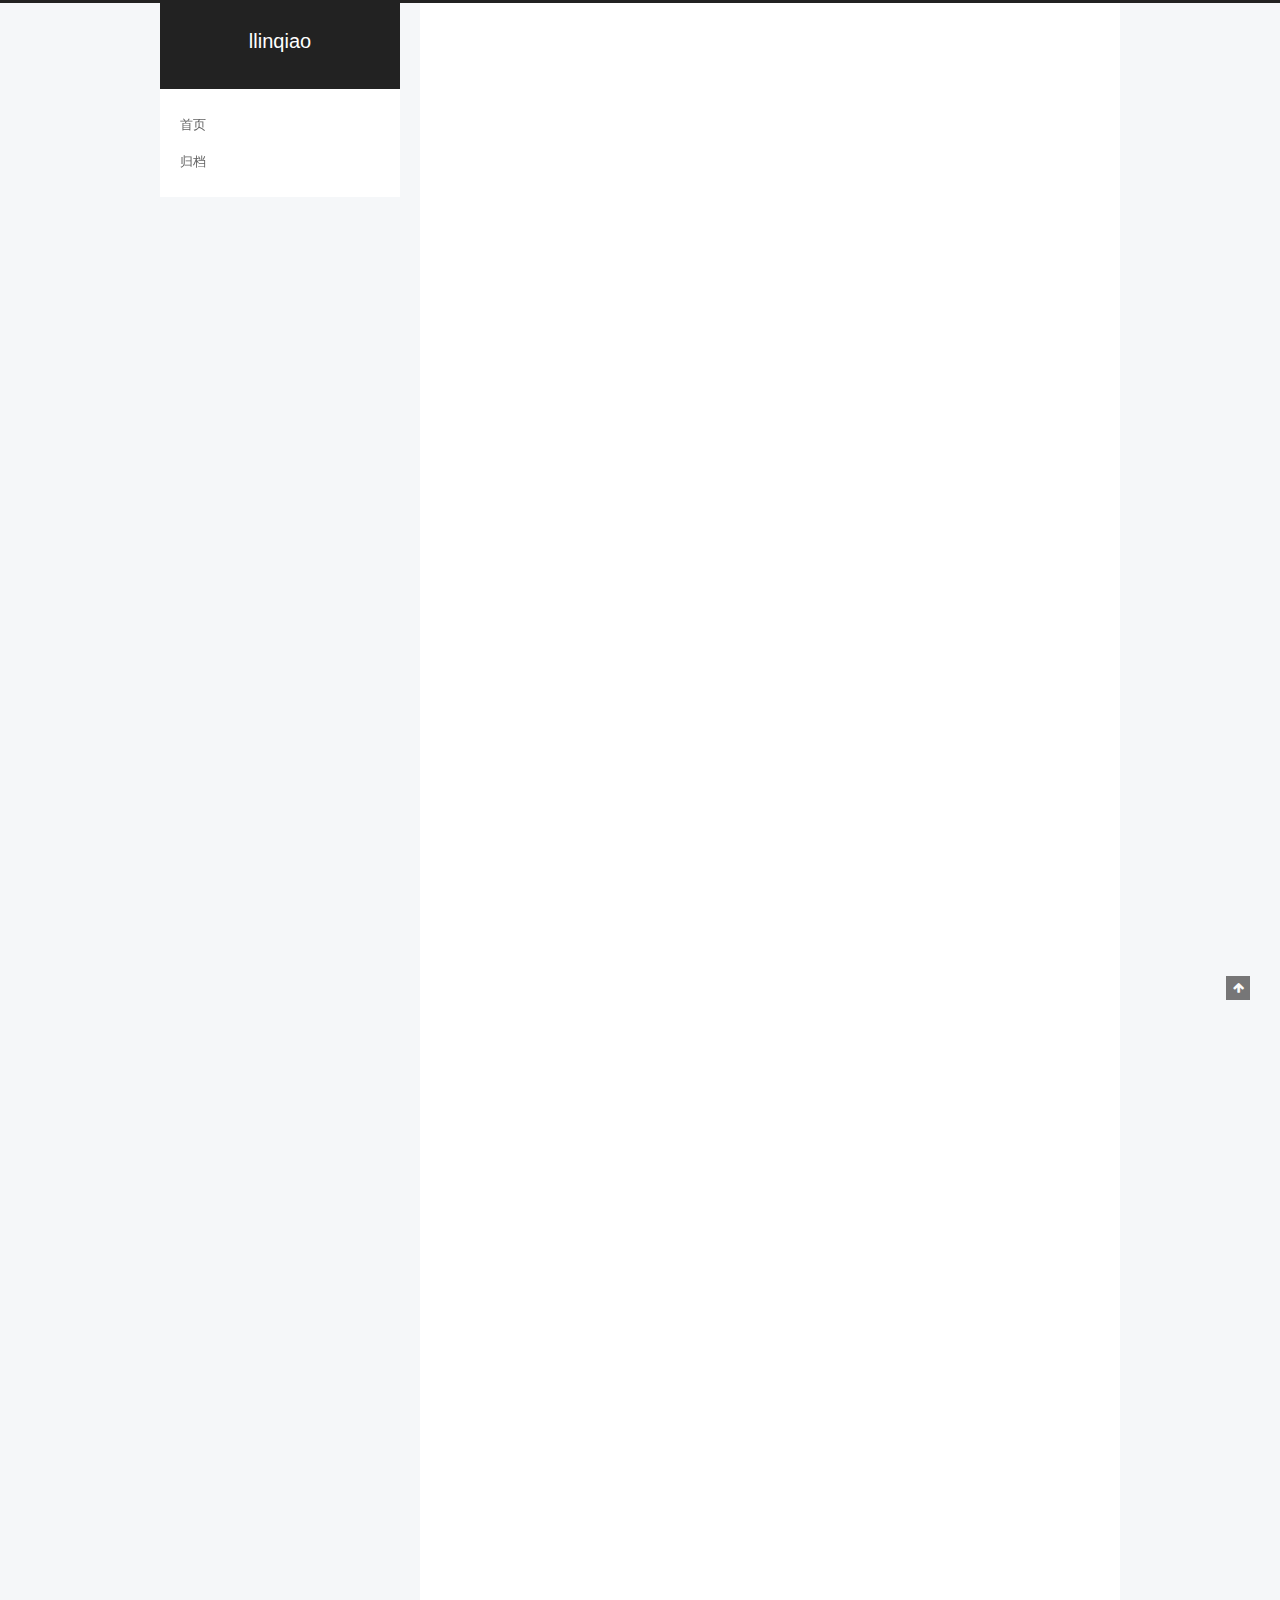
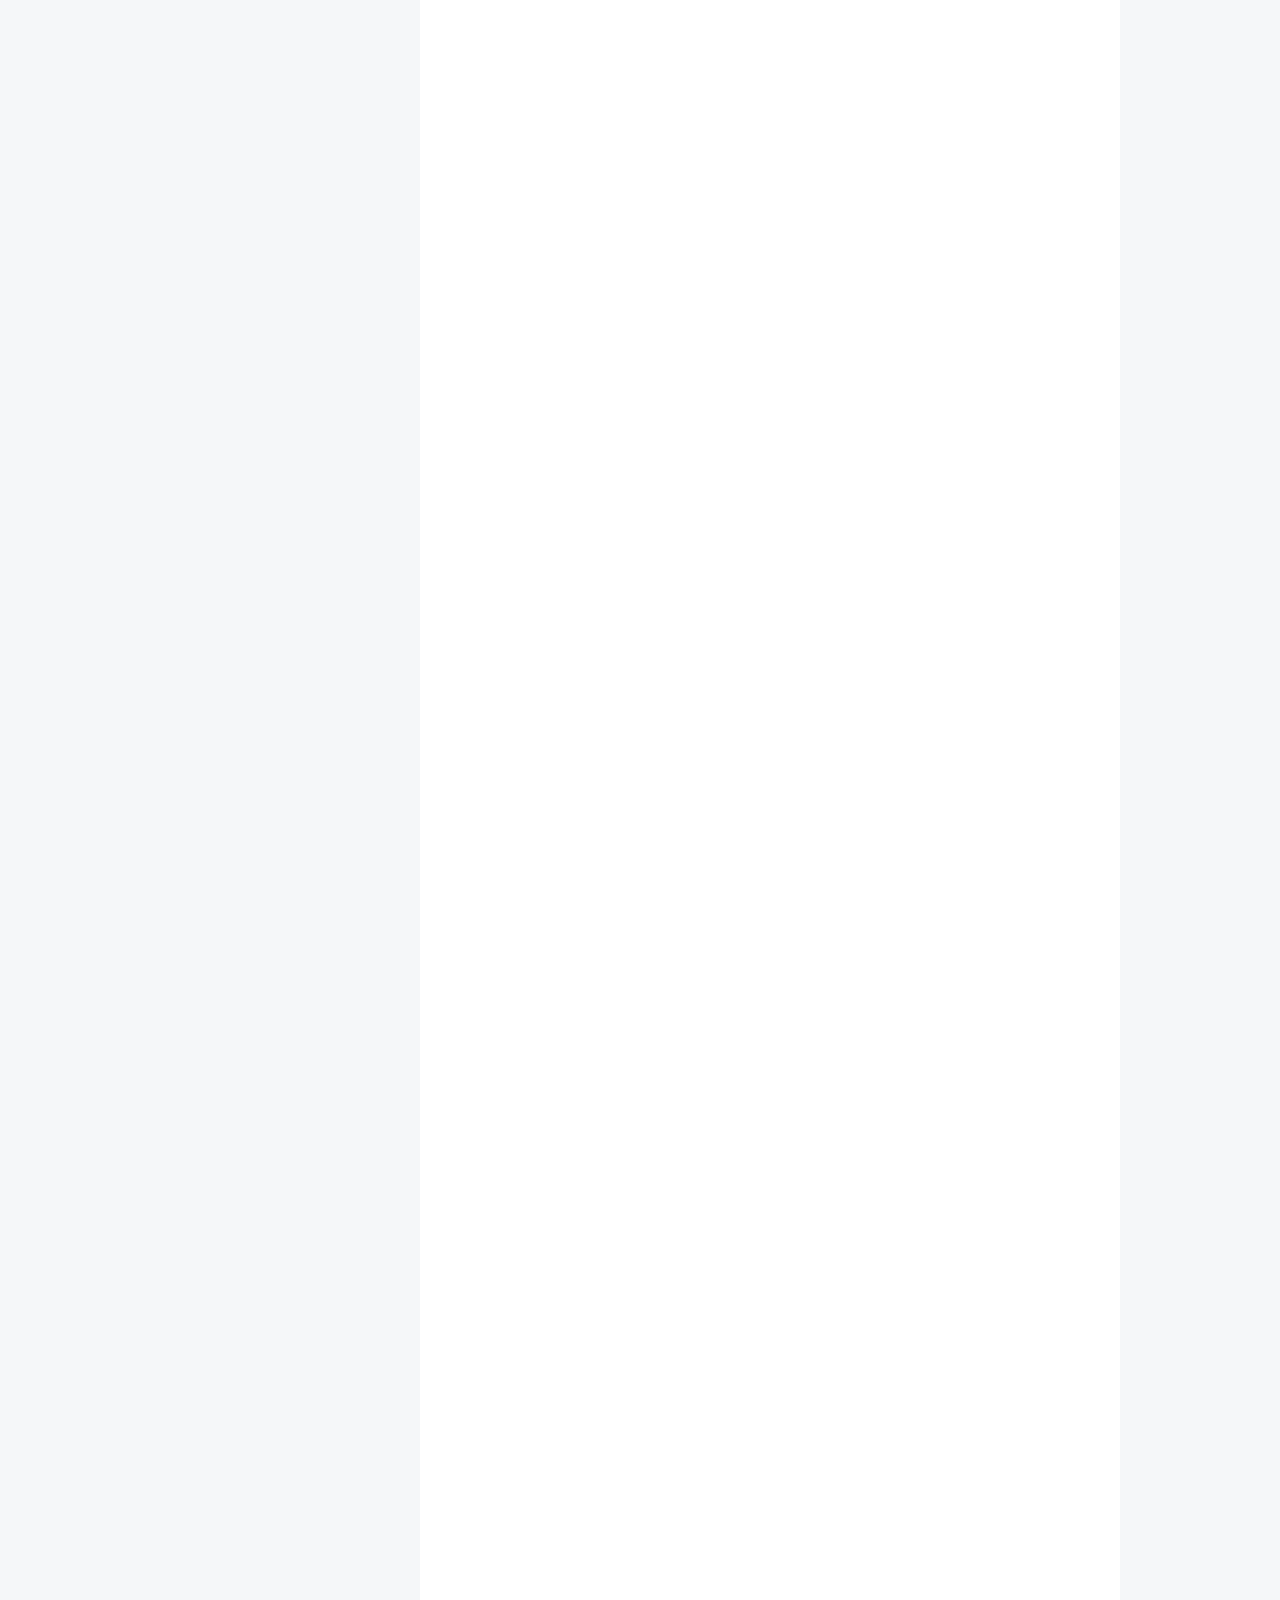
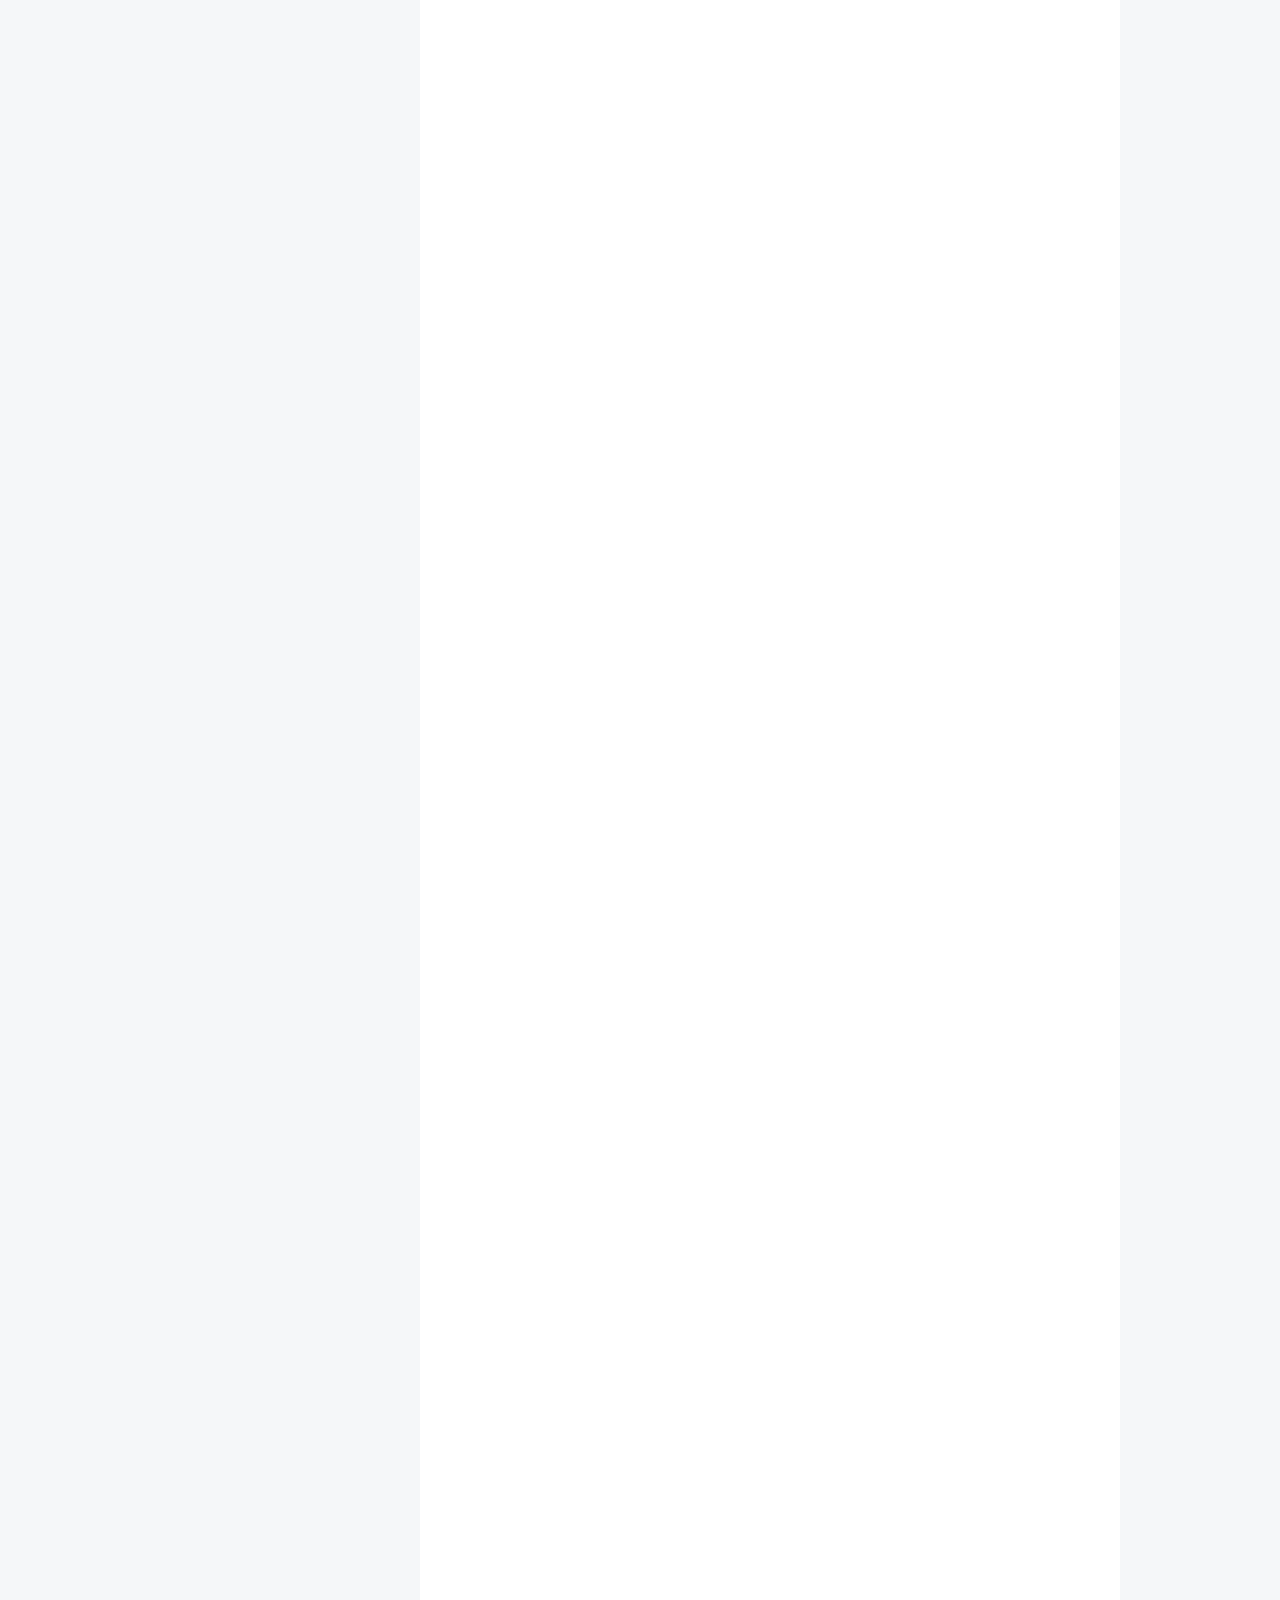
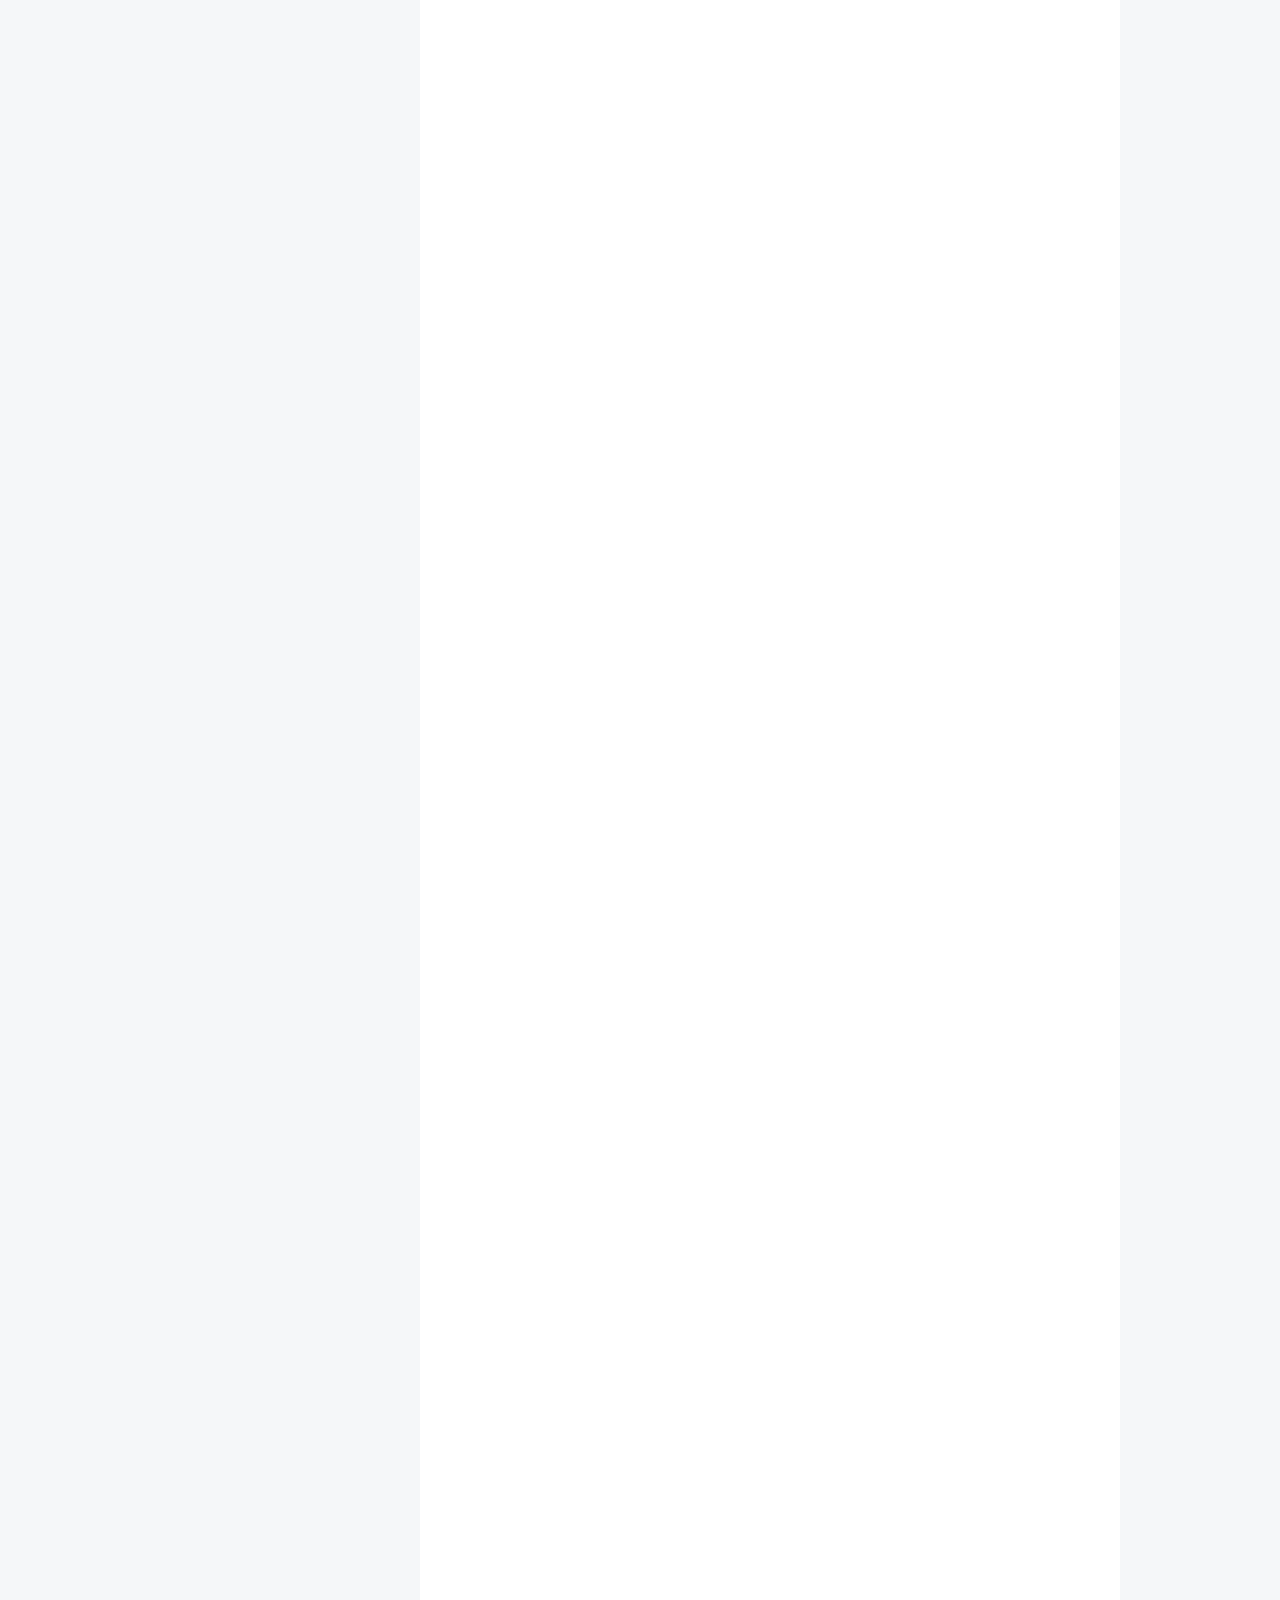
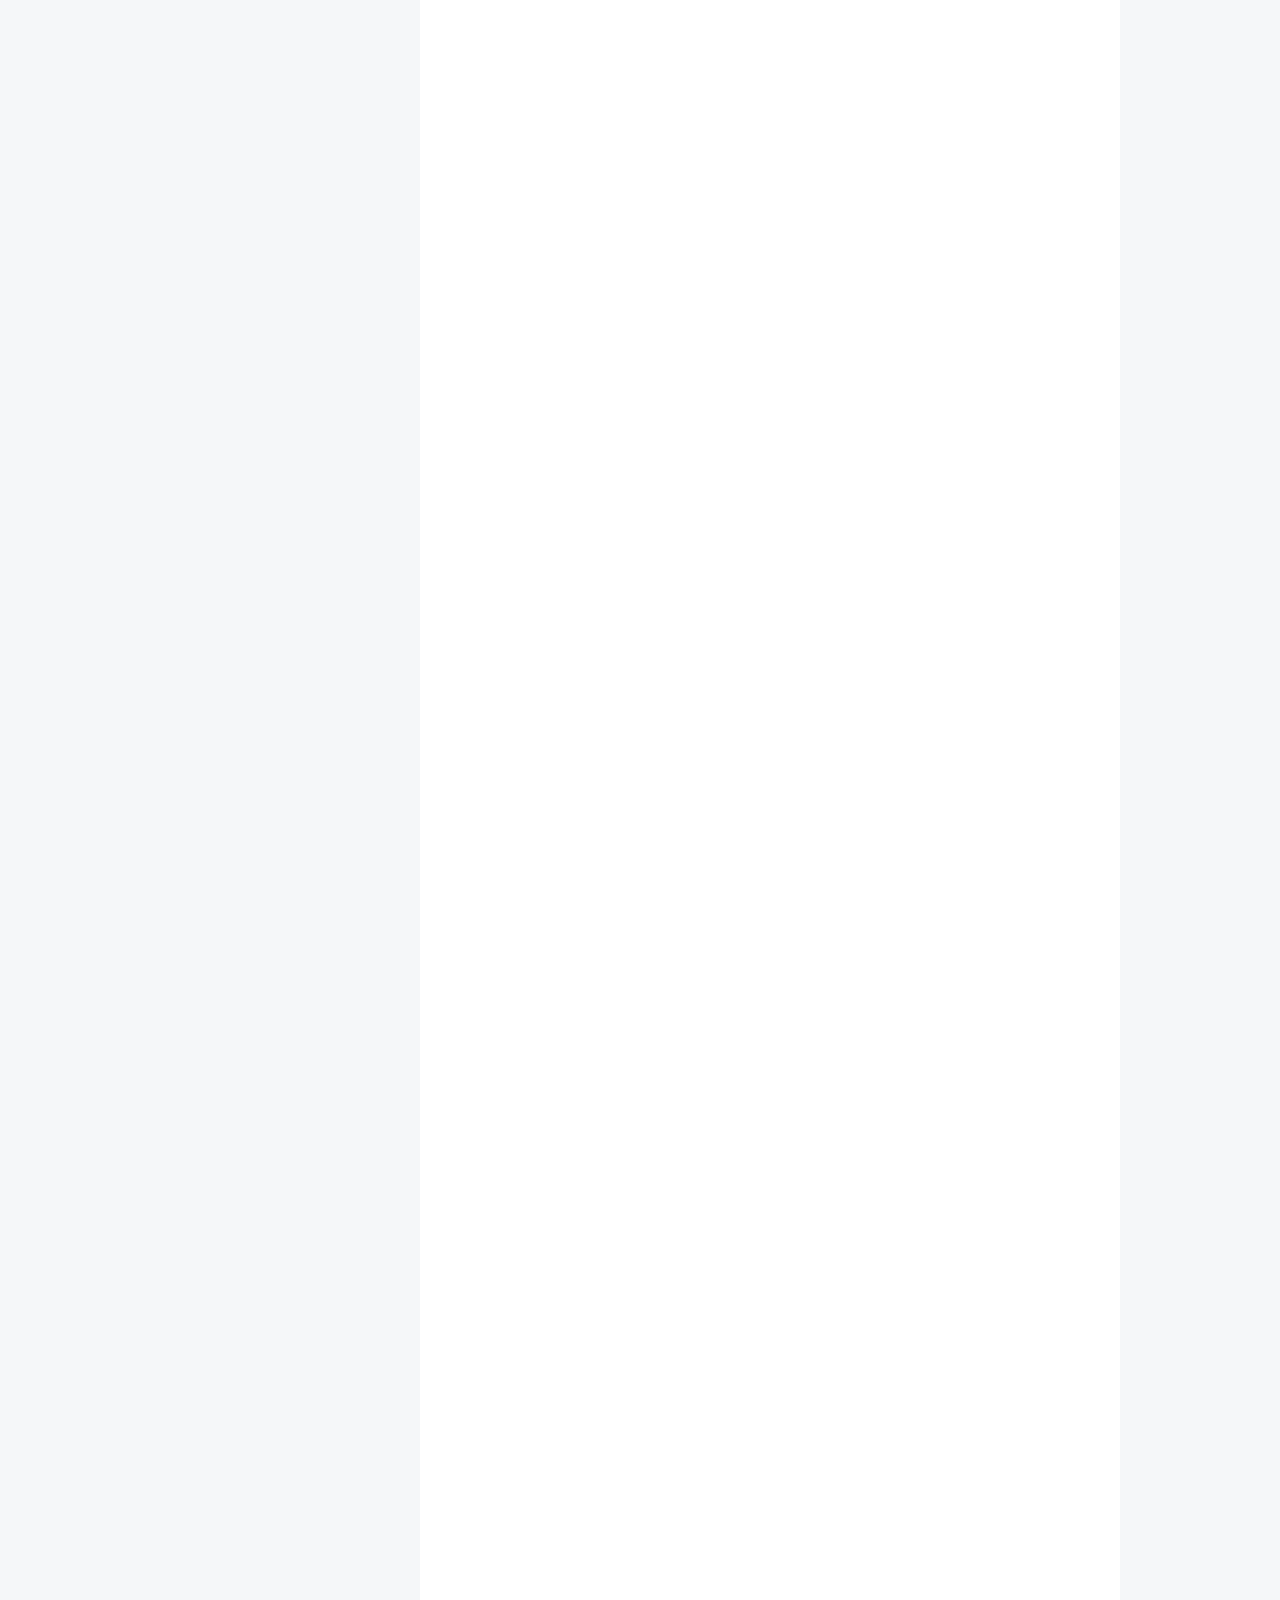
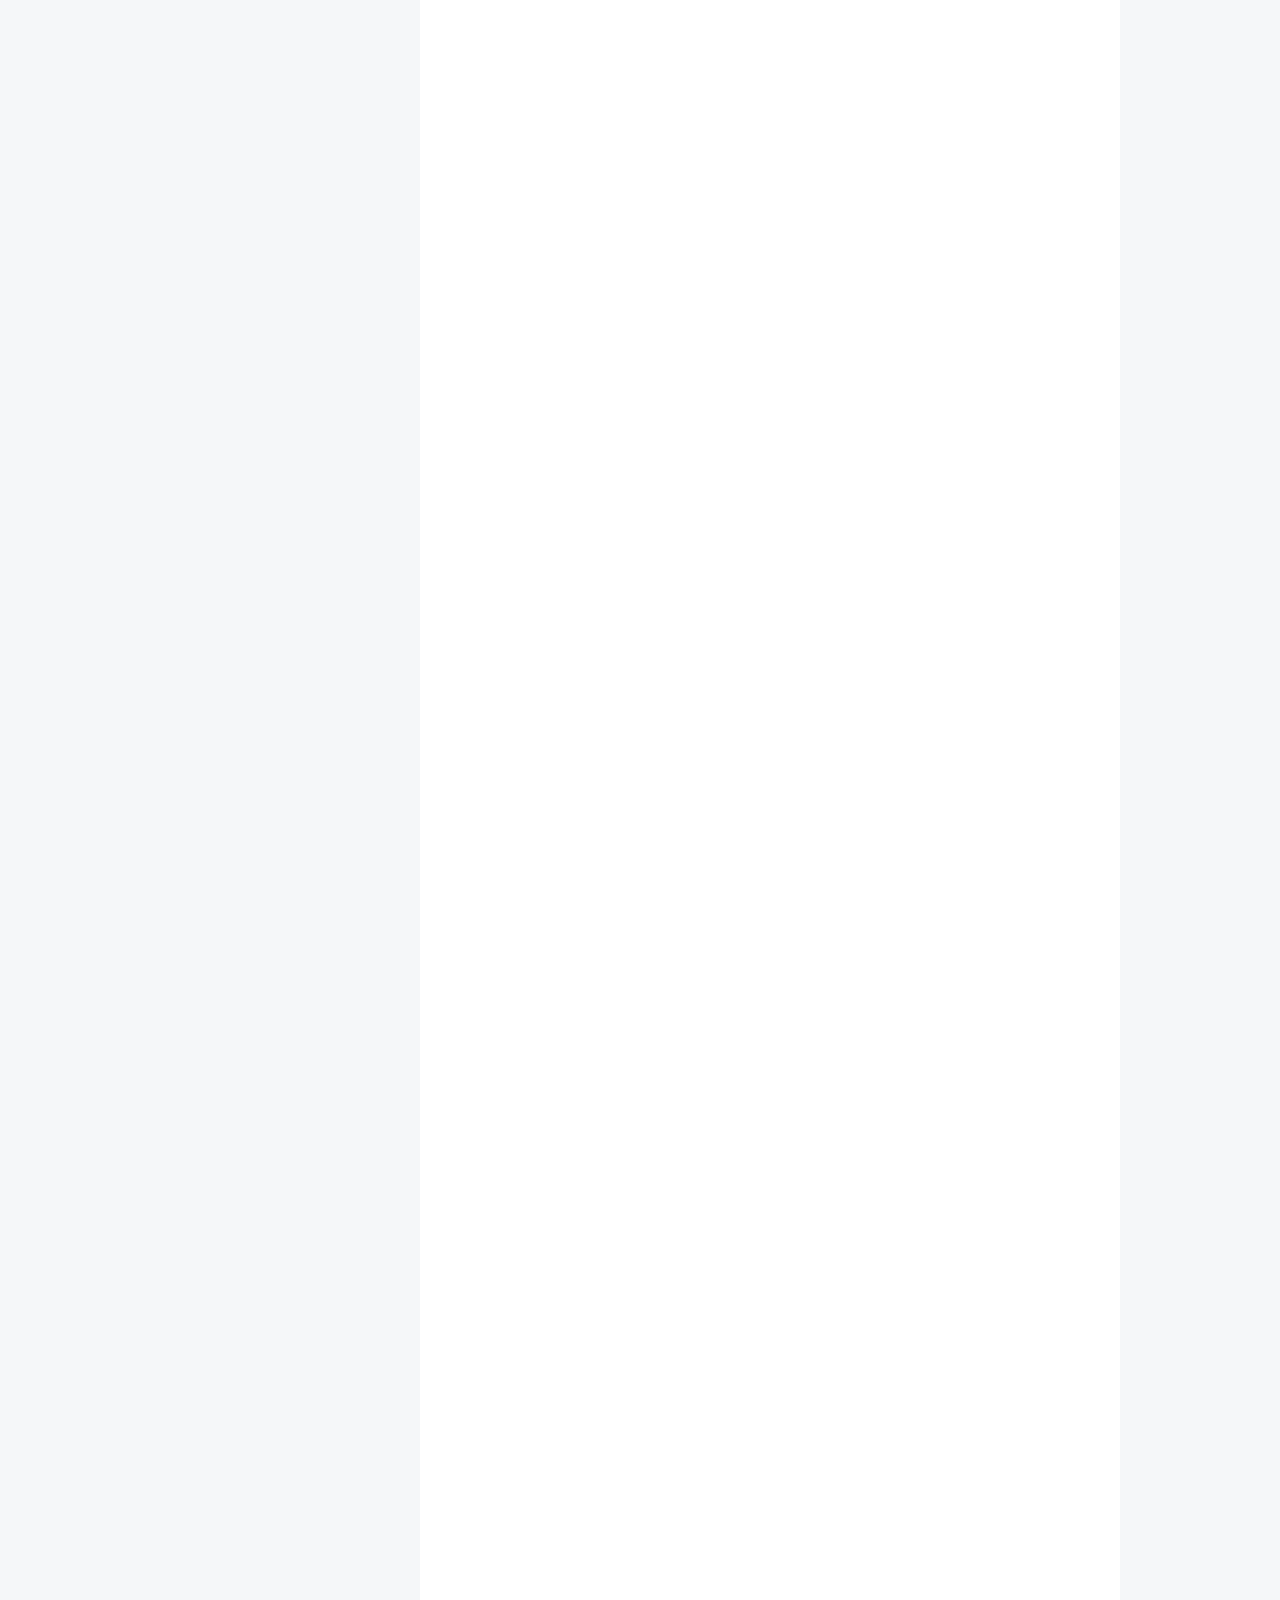
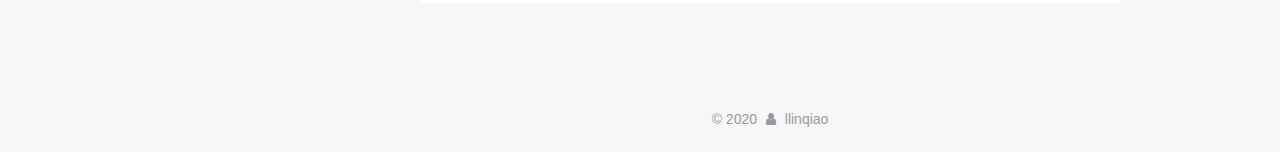
<file: index.html>
<!DOCTYPE html>



  


<html class="theme-next pisces use-motion" lang="zh-Hans">
<head>
  <meta charset="UTF-8"/>
<meta http-equiv="X-UA-Compatible" content="IE=edge" />
<meta name="viewport" content="width=device-width, initial-scale=1, maximum-scale=1"/>
<meta name="theme-color" content="#222">









<meta http-equiv="Cache-Control" content="no-transform" />
<meta http-equiv="Cache-Control" content="no-siteapp" />
















  
  
  <link href="/lib/fancybox/source/jquery.fancybox.css?v=2.1.5" rel="stylesheet" type="text/css" />







<link href="/lib/font-awesome/css/font-awesome.min.css?v=4.6.2" rel="stylesheet" type="text/css" />

<link href="/css/main.css?v=5.1.4" rel="stylesheet" type="text/css" />


  <link rel="apple-touch-icon" sizes="180x180" href="/images/apple-touch-icon-next.png?v=5.1.4">


  <link rel="icon" type="image/png" sizes="32x32" href="/images/favicon-32x32-next.png?v=5.1.4">


  <link rel="icon" type="image/png" sizes="16x16" href="/images/favicon-16x16-next.png?v=5.1.4">


  <link rel="mask-icon" href="/images/logo.svg?v=5.1.4" color="#222">





  <meta name="keywords" content="Hexo, NexT" />










<meta name="description" content="不破楼兰终不还">
<meta property="og:type" content="website">
<meta property="og:title" content="llinqiao">
<meta property="og:url" content="http://yoursite.com/index.html">
<meta property="og:site_name" content="llinqiao">
<meta property="og:description" content="不破楼兰终不还">
<meta property="article:author" content="llinqiao">
<meta name="twitter:card" content="summary">



<script type="text/javascript" id="hexo.configurations">
  var NexT = window.NexT || {};
  var CONFIG = {
    root: '/',
    scheme: 'Pisces',
    version: '5.1.4',
    sidebar: {"position":"left","display":"post","offset":12,"b2t":false,"scrollpercent":false,"onmobile":false},
    fancybox: true,
    tabs: true,
    motion: {"enable":true,"async":false,"transition":{"post_block":"fadeIn","post_header":"slideDownIn","post_body":"slideDownIn","coll_header":"slideLeftIn","sidebar":"slideUpIn"}},
    duoshuo: {
      userId: '0',
      author: '博主'
    },
    algolia: {
      applicationID: '',
      apiKey: '',
      indexName: '',
      hits: {"per_page":10},
      labels: {"input_placeholder":"Search for Posts","hits_empty":"We didn't find any results for the search: ${query}","hits_stats":"${hits} results found in ${time} ms"}
    }
  };
</script>



  <link rel="canonical" href="http://yoursite.com/"/>





  <title>llinqiao</title>
  








<meta name="generator" content="Hexo 4.2.0"></head>

<body itemscope itemtype="http://schema.org/WebPage" lang="zh-Hans">

  
  
    
  

  <div class="container sidebar-position-left 
  page-home">
    <div class="headband"></div>

    <header id="header" class="header" itemscope itemtype="http://schema.org/WPHeader">
      <div class="header-inner"><div class="site-brand-wrapper">
  <div class="site-meta ">
    

    <div class="custom-logo-site-title">
      <a href="/"  class="brand" rel="start">
        <span class="logo-line-before"><i></i></span>
        <span class="site-title">llinqiao</span>
        <span class="logo-line-after"><i></i></span>
      </a>
    </div>
      
        <p class="site-subtitle"></p>
      
  </div>

  <div class="site-nav-toggle">
    <button>
      <span class="btn-bar"></span>
      <span class="btn-bar"></span>
      <span class="btn-bar"></span>
    </button>
  </div>
</div>

<nav class="site-nav">
  

  
    <ul id="menu" class="menu">
      
        
        <li class="menu-item menu-item-home">
          <a href="/" rel="section">
            
            首页
          </a>
        </li>
      
        
        <li class="menu-item menu-item-archives">
          <a href="/archives/" rel="section">
            
            归档
          </a>
        </li>
      

      
    </ul>
  

  
</nav>



 </div>
    </header>

    <main id="main" class="main">
      <div class="main-inner">
        <div class="content-wrap">
          <div id="content" class="content">
            
  <section id="posts" class="posts-expand">
    
      

  

  
  
  

  <article class="post post-type-normal" itemscope itemtype="http://schema.org/Article">
  
  
  
  <div class="post-block">
    <link itemprop="mainEntityOfPage" href="http://yoursite.com/2020/05/16/%E7%B1%BB%E5%92%8C%E9%9D%A2%E5%90%91%E5%AF%B9%E8%B1%A1/">

    <span hidden itemprop="author" itemscope itemtype="http://schema.org/Person">
      <meta itemprop="name" content="llinqiao">
      <meta itemprop="description" content="">
      <meta itemprop="image" content="/images/tiger.jpeg">
    </span>

    <span hidden itemprop="publisher" itemscope itemtype="http://schema.org/Organization">
      <meta itemprop="name" content="llinqiao">
    </span>

    
      <header class="post-header">

        
        
          <h1 class="post-title" itemprop="name headline">
                
                <a class="post-title-link" href="/2020/05/16/%E7%B1%BB%E5%92%8C%E9%9D%A2%E5%90%91%E5%AF%B9%E8%B1%A1/" itemprop="url">原型和面向对象</a></h1>
        

        <div class="post-meta">
          <span class="post-time">
            
              <span class="post-meta-item-icon">
                <i class="fa fa-calendar-o"></i>
              </span>
              
                <span class="post-meta-item-text">发表于</span>
              
              <time title="创建于" itemprop="dateCreated datePublished" datetime="2020-05-16T11:31:31+08:00">
                2020-05-16
              </time>
            

            

            
          </span>

          

          
            
          

          
          

          

          

          

        </div>
      </header>
    

    
    
    
    <div class="post-body" itemprop="articleBody">

      
      

      
        
          
            <!-- TOC -->

<ul>
<li><a href="#原型">原型</a><ul>
<li><a href="#类">类</a><ul>
<li><a href="#类的实现">类的实现</a></li>
</ul>
</li>
</ul>
</li>
<li><a href="#面向对象">面向对象</a><ul>
<li><a href="#封装">封装</a></li>
<li><a href="#多态">多态</a></li>
<li><a href="#继承">继承</a></li>
</ul>
</li>
</ul>
<!-- /TOC -->

<h1 id="原型"><a href="#原型" class="headerlink" title="原型"></a>原型</h1><ul>
<li>原型：每个对象除了自己的属性外，还有一个原型，当访问这个对象的属性时，自身没有就会去这个对象的原型上找</li>
</ul>
<figure class="highlight js"><table><tr><td class="gutter"><pre><span class="line">1</span><br><span class="line">2</span><br><span class="line">3</span><br><span class="line">4</span><br><span class="line">5</span><br><span class="line">6</span><br><span class="line">7</span><br><span class="line">8</span><br><span class="line">9</span><br><span class="line">10</span><br><span class="line">11</span><br><span class="line">12</span><br><span class="line">13</span><br><span class="line">14</span><br><span class="line">15</span><br></pre></td><td class="code"><pre><span class="line"><span class="comment">//Object.getPrototypeOf 获取某个对象的原型</span></span><br><span class="line"><span class="built_in">console</span>.log(<span class="built_in">Object</span>.getPrototypeOf(&#123;&#125;) ==</span><br><span class="line">    <span class="built_in">Object</span>.prototype);</span><br><span class="line"><span class="comment">// Object.prototype，它是所有对象中原型的父原型,根原型</span></span><br><span class="line"></span><br><span class="line"><span class="built_in">Object</span>.create(obj, descr) <span class="comment">//创建一个以obj为原型的对象</span></span><br><span class="line"><span class="keyword">var</span> parent = &#123;</span><br><span class="line">    hi: <span class="string">'Hello'</span></span><br><span class="line">&#125;;</span><br><span class="line"><span class="keyword">var</span> o = <span class="built_in">Object</span>.create(parent, &#123;</span><br><span class="line">    prop: &#123;</span><br><span class="line">        value: <span class="number">1</span></span><br><span class="line">    &#125;</span><br><span class="line">&#125;);</span><br><span class="line">o.hi; <span class="comment">// 'Hello'</span></span><br></pre></td></tr></table></figure>

<h2 id="类"><a href="#类" class="headerlink" title="类"></a>类</h2><ul>
<li>类定义了对象的类型的形状 - 它具有什么方法和属性，这种对象叫做实例</li>
<li>每个实例共享相同的属性值，例如方法，不同的属性需要在对象自身定义</li>
<li>对象的原型是构造器的prototype, 也可以通过对象的<code>__proto__</code>找到</li>
</ul>
<h3 id="类的实现"><a href="#类的实现" class="headerlink" title="类的实现"></a>类的实现</h3><figure class="highlight js"><table><tr><td class="gutter"><pre><span class="line">1</span><br><span class="line">2</span><br><span class="line">3</span><br><span class="line">4</span><br><span class="line">5</span><br><span class="line">6</span><br><span class="line">7</span><br><span class="line">8</span><br><span class="line">9</span><br><span class="line">10</span><br><span class="line">11</span><br><span class="line">12</span><br><span class="line">13</span><br><span class="line">14</span><br><span class="line">15</span><br><span class="line">16</span><br><span class="line">17</span><br><span class="line">18</span><br><span class="line">19</span><br><span class="line">20</span><br><span class="line">21</span><br><span class="line">22</span><br><span class="line">23</span><br><span class="line">24</span><br><span class="line">25</span><br><span class="line">26</span><br><span class="line">27</span><br><span class="line">28</span><br><span class="line">29</span><br><span class="line">30</span><br><span class="line">31</span><br><span class="line">32</span><br><span class="line">33</span><br><span class="line">34</span><br><span class="line">35</span><br><span class="line">36</span><br><span class="line">37</span><br><span class="line">38</span><br><span class="line">39</span><br><span class="line">40</span><br><span class="line">41</span><br><span class="line">42</span><br></pre></td><td class="code"><pre><span class="line"><span class="comment">// 原先</span></span><br><span class="line"><span class="function"><span class="keyword">function</span> <span class="title">Rabbit</span>(<span class="params">type</span>) </span>&#123;</span><br><span class="line">    <span class="keyword">this</span>.type = type;</span><br><span class="line">&#125;</span><br><span class="line"></span><br><span class="line"><span class="comment">//new 后面的函数被视为一个构造器,创建原型对象,并返回,Rabbit是一个构造器</span></span><br><span class="line"><span class="comment">//构造对象的weirdRabbit的原型，可以通过构造器的prototype属性来查找,</span></span><br><span class="line">Rabbit.prototype.speak = <span class="function"><span class="keyword">function</span>(<span class="params">line</span>) </span>&#123;</span><br><span class="line">    <span class="built_in">console</span>.log( <span class="string">`The <span class="subst">$&#123;<span class="keyword">this</span>.type&#125;</span> rabbit says '<span class="subst">$&#123;line&#125;</span>'`</span> );</span><br><span class="line">&#125;;</span><br><span class="line"></span><br><span class="line"><span class="keyword">let</span> weirdRabbit = <span class="keyword">new</span> Rabbit(<span class="string">"weird"</span>);</span><br><span class="line">weirdRabbit.constructor === = Rabbit <span class="comment">//ture</span></span><br><span class="line"><span class="built_in">console</span>.log(<span class="built_in">Object</span>.getPrototypeOf(weirdRabbit) ==</span><br><span class="line">    Rabbit.prototype === weirdRabbit.__proto__);</span><br><span class="line"><span class="comment">// true</span></span><br><span class="line"></span><br><span class="line"><span class="comment">// 新的实现方式</span></span><br><span class="line"><span class="class"><span class="keyword">class</span> <span class="title">Rabbit</span> </span>&#123;</span><br><span class="line">    <span class="keyword">constructor</span>(type) &#123;</span><br><span class="line">        <span class="keyword">this</span>.type = type;</span><br><span class="line">    &#125;<span class="comment">//构造器</span></span><br><span class="line">    speak(line) &#123;</span><br><span class="line">        <span class="built_in">console</span>.log( <span class="string">`The <span class="subst">$&#123;<span class="keyword">this</span>.type&#125;</span> rabbit says '<span class="subst">$&#123;line&#125;</span>'`</span> );</span><br><span class="line">    &#125;</span><br><span class="line">&#125;</span><br><span class="line"></span><br><span class="line"><span class="comment">// new的实现</span></span><br><span class="line"><span class="built_in">Function</span>.prototype.myNew =<span class="function"><span class="keyword">function</span>(<span class="params"></span>)</span>&#123;</span><br><span class="line">  <span class="keyword">let</span> obj =&#123;&#125;</span><br><span class="line">  <span class="keyword">let</span> [<span class="keyword">constructor</span>, ...args] = [...arguments]</span><br><span class="line">  //绑定原型</span><br><span class="line">  obj.__proto__ = <span class="keyword">constructor</span>.prototype</span><br><span class="line">  //绑定this</span><br><span class="line">  let result = <span class="keyword">constructor</span>.apply(obj, args)</span><br><span class="line">  // 构造函数有返回对象就反</span><br><span class="line">  if(result &amp;&amp;typeof result === 'object')||typeof result === 'function')&#123;</span><br><span class="line">    <span class="keyword">return</span> result</span><br><span class="line">  &#125;<span class="keyword">else</span>&#123;</span><br><span class="line">    <span class="keyword">return</span> obj</span><br><span class="line">  &#125;</span><br><span class="line">&#125;</span><br></pre></td></tr></table></figure>

<h1 id="面向对象"><a href="#面向对象" class="headerlink" title="面向对象"></a>面向对象</h1><h2 id="封装"><a href="#封装" class="headerlink" title="封装"></a>封装</h2><p>封装：将功能分离开来，实现功能分离，到时候更改只需改部分的代码即可</p>
<h2 id="多态"><a href="#多态" class="headerlink" title="多态"></a>多态</h2><p>多态：某段代码为了满足某些对象而编写，这些对象具有特定的接口，任何对象只要支持此特定的接口，并能正常工作（例子：toString,arguments类数组对象）</p>
<h2 id="继承"><a href="#继承" class="headerlink" title="继承"></a>继承</h2><p>继承：子类继承超类，可以拥有他的属性和方法</p>
<figure class="highlight js"><table><tr><td class="gutter"><pre><span class="line">1</span><br><span class="line">2</span><br><span class="line">3</span><br><span class="line">4</span><br><span class="line">5</span><br><span class="line">6</span><br><span class="line">7</span><br><span class="line">8</span><br><span class="line">9</span><br><span class="line">10</span><br><span class="line">11</span><br><span class="line">12</span><br><span class="line">13</span><br><span class="line">14</span><br><span class="line">15</span><br><span class="line">16</span><br><span class="line">17</span><br><span class="line">18</span><br><span class="line">19</span><br></pre></td><td class="code"><pre><span class="line"><span class="class"><span class="keyword">class</span> <span class="title">Animal</span> </span>&#123;</span><br><span class="line">    <span class="keyword">constructor</span>(name)&#123;</span><br><span class="line">        <span class="keyword">this</span>.name=name</span><br><span class="line">    &#125;</span><br><span class="line">    eat()&#123;</span><br><span class="line">        <span class="built_in">console</span>.log(<span class="string">`<span class="subst">$&#123;<span class="keyword">this</span>.name&#125;</span>...eating`</span>)</span><br><span class="line">    &#125;</span><br><span class="line">&#125;</span><br><span class="line"><span class="class"><span class="keyword">class</span> <span class="title">Hashiqi</span> <span class="keyword">extends</span> <span class="title">Animal</span> </span>&#123;</span><br><span class="line">    <span class="keyword">constructor</span>(name)&#123;</span><br><span class="line">        <span class="keyword">super</span>(name)<span class="comment">//调用一下超类的构造函数</span></span><br><span class="line">    &#125;</span><br><span class="line">    hashiqiEat ()&#123;</span><br><span class="line">        <span class="keyword">super</span>.eat()<span class="comment">//这个super是调用超类的方法</span></span><br><span class="line">        <span class="built_in">console</span>.log(<span class="string">'yiqichi'</span>)</span><br><span class="line">    &#125;</span><br><span class="line">&#125;</span><br><span class="line"><span class="keyword">let</span> one = <span class="keyword">new</span> Hashiqi(<span class="string">'hhh'</span>)</span><br><span class="line">one.hashiqiEat()</span><br></pre></td></tr></table></figure>

          
        
      
    </div>
    
    
    

    

    

    

    <footer class="post-footer">
      

      

      

      
      
        <div class="post-eof"></div>
      
    </footer>
  </div>
  
  
  
  </article>


    
      

  

  
  
  

  <article class="post post-type-normal" itemscope itemtype="http://schema.org/Article">
  
  
  
  <div class="post-block">
    <link itemprop="mainEntityOfPage" href="http://yoursite.com/2020/05/12/%E9%AB%98%E9%98%B6%E5%87%BD%E6%95%B0/">

    <span hidden itemprop="author" itemscope itemtype="http://schema.org/Person">
      <meta itemprop="name" content="llinqiao">
      <meta itemprop="description" content="">
      <meta itemprop="image" content="/images/tiger.jpeg">
    </span>

    <span hidden itemprop="publisher" itemscope itemtype="http://schema.org/Organization">
      <meta itemprop="name" content="llinqiao">
    </span>

    
      <header class="post-header">

        
        
          <h1 class="post-title" itemprop="name headline">
                
                <a class="post-title-link" href="/2020/05/12/%E9%AB%98%E9%98%B6%E5%87%BD%E6%95%B0/" itemprop="url">高阶函数</a></h1>
        

        <div class="post-meta">
          <span class="post-time">
            
              <span class="post-meta-item-icon">
                <i class="fa fa-calendar-o"></i>
              </span>
              
                <span class="post-meta-item-text">发表于</span>
              
              <time title="创建于" itemprop="dateCreated datePublished" datetime="2020-05-12T17:04:32+08:00">
                2020-05-12
              </time>
            

            

            
          </span>

          

          
            
          

          
          

          

          

          

        </div>
      </header>
    

    
    
    
    <div class="post-body" itemprop="articleBody">

      
      

      
        
          
            
          
        
      
    </div>
    
    
    

    

    

    

    <footer class="post-footer">
      

      

      

      
      
        <div class="post-eof"></div>
      
    </footer>
  </div>
  
  
  
  </article>


    
      

  

  
  
  

  <article class="post post-type-normal" itemscope itemtype="http://schema.org/Article">
  
  
  
  <div class="post-block">
    <link itemprop="mainEntityOfPage" href="http://yoursite.com/2020/05/10/js%E5%9F%BA%E7%A1%80/">

    <span hidden itemprop="author" itemscope itemtype="http://schema.org/Person">
      <meta itemprop="name" content="llinqiao">
      <meta itemprop="description" content="">
      <meta itemprop="image" content="/images/tiger.jpeg">
    </span>

    <span hidden itemprop="publisher" itemscope itemtype="http://schema.org/Organization">
      <meta itemprop="name" content="llinqiao">
    </span>

    
      <header class="post-header">

        
        
          <h1 class="post-title" itemprop="name headline">
                
                <a class="post-title-link" href="/2020/05/10/js%E5%9F%BA%E7%A1%80/" itemprop="url">js基础</a></h1>
        

        <div class="post-meta">
          <span class="post-time">
            
              <span class="post-meta-item-icon">
                <i class="fa fa-calendar-o"></i>
              </span>
              
                <span class="post-meta-item-text">发表于</span>
              
              <time title="创建于" itemprop="dateCreated datePublished" datetime="2020-05-10T10:03:31+08:00">
                2020-05-10
              </time>
            

            

            
          </span>

          

          
            
          

          
          

          

          

          

        </div>
      </header>
    

    
    
    
    <div class="post-body" itemprop="articleBody">

      
      

      
        
          
            <h1 id="基本数据类型"><a href="#基本数据类型" class="headerlink" title="基本数据类型"></a>基本数据类型</h1><h2 id="数据类型"><a href="#数据类型" class="headerlink" title="数据类型"></a>数据类型</h2><!-- TOC -->

<ul>
<li><a href="#基本数据类型">基本数据类型</a><ul>
<li><a href="#数据类型">数据类型</a><ul>
<li><a href="#数字number">数字(number)</a></li>
<li><a href="#字符串string">字符串(string)</a></li>
<li><a href="#布尔">布尔</a></li>
<li><a href="#null和undefined">null和undefined</a></li>
<li><a href="#symbol">symbol</a></li>
<li><a href="#bigint">bigint</a></li>
<li><a href="#object">object</a></li>
</ul>
</li>
<li><a href="#判断数据类型">判断数据类型</a></li>
</ul>
</li>
<li><a href="#语句">语句</a><ul>
<li><a href="#条件语句">条件语句</a></li>
<li><a href="#循环语句">循环语句</a></li>
</ul>
</li>
<li><a href="#函数function">函数function</a><ul>
<li><a href="#函数声明">函数声明</a></li>
<li><a href="#闭包">闭包</a></li>
<li><a href="#递归">递归</a></li>
<li><a href="#高阶函数">高阶函数</a></li>
</ul>
</li>
<li><a href="#数据格式">数据格式</a><ul>
<li><a href="#对象">对象</a><ul>
<li><a href="#this的指向">this的指向</a></li>
</ul>
</li>
<li><a href="#数组">数组</a></li>
</ul>
</li>
</ul>
<!-- /TOC -->

<ul>
<li>数字(number)</li>
<li>字符串(string)</li>
<li>布尔(boolean)</li>
<li>undefined</li>
<li>null</li>
<li>Symbol</li>
<li>bigint</li>
<li>object</li>
</ul>
<h3 id="数字-number"><a href="#数字-number" class="headerlink" title="数字(number)"></a>数字(number)</h3><ul>
<li>整数、浮点数</li>
<li>Infinity, -Infinity</li>
<li>NaN: 非数值，任何有关于NaN的运算返回结果都是NaN, 可以通过isNaN(value), 来判断一个值是否是NaN</li>
<li>Math对象, 对数字的一些操作</li>
</ul>
<h3 id="字符串-string"><a href="#字符串-string" class="headerlink" title="字符串(string)"></a>字符串(string)</h3><ul>
<li>String()函数可以将任何值转换为字符串</li>
</ul>
<h3 id="布尔"><a href="#布尔" class="headerlink" title="布尔"></a>布尔</h3><ul>
<li>任何字符串可以转换为true/false</li>
<li>‘’、0、null为false, 其余字符串，数字，对象为true</li>
</ul>
<h3 id="null和undefined"><a href="#null和undefined" class="headerlink" title="null和undefined"></a>null和undefined</h3><ul>
<li>俩者都表示空值</li>
<li>null：空对象的指针, undefined: 未经初始化的变量</li>
</ul>
<h3 id="symbol"><a href="#symbol" class="headerlink" title="symbol"></a>symbol</h3><ul>
<li>一般被用作一个私有的对象属性的键值</li>
<li>Symbol实例是唯一且不可改变的</li>
<li>Symbol()创建实例</li>
</ul>
<h3 id="bigint"><a href="#bigint" class="headerlink" title="bigint"></a>bigint</h3><ul>
<li>用来表示大于js不可表示的整数</li>
<li>BigInt()创建实例</li>
</ul>
<h3 id="object"><a href="#object" class="headerlink" title="object"></a>object</h3><ul>
<li>一组数据或者功能的集合</li>
<li>引用类型采用指针的形式声明，function，数组，对象</li>
</ul>
<h2 id="判断数据类型"><a href="#判断数据类型" class="headerlink" title="判断数据类型"></a>判断数据类型</h2><ul>
<li>typeof 只能判断原始数据类型，其余都会表示为object</li>
<li>instanceof 判断一个变量是否是一个对象的实例，判断引用类型的具体类型</li>
</ul>
<figure class="highlight js"><table><tr><td class="gutter"><pre><span class="line">1</span><br><span class="line">2</span><br><span class="line">3</span><br><span class="line">4</span><br><span class="line">5</span><br></pre></td><td class="code"><pre><span class="line"><span class="keyword">let</span> a = &#123;&#125;</span><br><span class="line">a instancof <span class="built_in">Object</span> <span class="comment">//true</span></span><br><span class="line"></span><br><span class="line"><span class="keyword">let</span> arr = [];</span><br><span class="line">arr <span class="keyword">instanceof</span> <span class="built_in">Array</span>;</span><br></pre></td></tr></table></figure>

<ul>
<li>Object.prototype.toString.call(‘判断的对象’)，通过js对象原型属性的toString方法绑定要判断的对象，通过判断方法，判断不了自定义的类</li>
</ul>
<figure class="highlight js"><table><tr><td class="gutter"><pre><span class="line">1</span><br><span class="line">2</span><br><span class="line">3</span><br><span class="line">4</span><br><span class="line">5</span><br></pre></td><td class="code"><pre><span class="line"><span class="keyword">let</span> arr = [];</span><br><span class="line"><span class="built_in">Object</span>.prototype.toString.call(arr) == <span class="string">"[object Array]"</span>; <span class="comment">//true</span></span><br><span class="line"></span><br><span class="line"><span class="keyword">let</span> func = <span class="function"><span class="keyword">function</span>(<span class="params"></span>) </span>&#123;&#125;;</span><br><span class="line"><span class="built_in">Object</span>.prototype.toString.call(func) == <span class="string">"[object Function]"</span>; <span class="comment">//true</span></span><br></pre></td></tr></table></figure>

<ul>
<li>constructor 判断对象相对应的构造函数</li>
</ul>
<figure class="highlight js"><table><tr><td class="gutter"><pre><span class="line">1</span><br><span class="line">2</span><br></pre></td><td class="code"><pre><span class="line"><span class="keyword">let</span> arr = [];</span><br><span class="line">arr.constructor <span class="built_in">Array</span>;</span><br></pre></td></tr></table></figure>

<h1 id="语句"><a href="#语句" class="headerlink" title="语句"></a>语句</h1><h2 id="条件语句"><a href="#条件语句" class="headerlink" title="条件语句"></a>条件语句</h2><figure class="highlight js"><table><tr><td class="gutter"><pre><span class="line">1</span><br><span class="line">2</span><br><span class="line">3</span><br><span class="line">4</span><br><span class="line">5</span><br><span class="line">6</span><br><span class="line">7</span><br><span class="line">8</span><br><span class="line">9</span><br><span class="line">10</span><br><span class="line">11</span><br><span class="line">12</span><br><span class="line">13</span><br><span class="line">14</span><br></pre></td><td class="code"><pre><span class="line"><span class="comment">// 第一种</span></span><br><span class="line"><span class="keyword">if</span> () &#123;&#125; <span class="keyword">else</span> &#123;&#125;</span><br><span class="line"></span><br><span class="line"><span class="comment">// 第二种</span></span><br><span class="line"><span class="keyword">switch</span> (表达式) &#123;</span><br><span class="line">    <span class="keyword">case</span> 条件<span class="number">1</span>:</span><br><span class="line">        ...</span><br><span class="line">        <span class="keyword">break</span>; <span class="comment">//跳出，没有当满足后者也会执行</span></span><br><span class="line">    <span class="keyword">default</span>:</span><br><span class="line">        ....</span><br><span class="line">&#125;</span><br><span class="line"></span><br><span class="line"><span class="comment">// 第三种 </span></span><br><span class="line">条件？ xxx: yyy</span><br></pre></td></tr></table></figure>

<h2 id="循环语句"><a href="#循环语句" class="headerlink" title="循环语句"></a>循环语句</h2><figure class="highlight js"><table><tr><td class="gutter"><pre><span class="line">1</span><br><span class="line">2</span><br><span class="line">3</span><br><span class="line">4</span><br><span class="line">5</span><br><span class="line">6</span><br><span class="line">7</span><br><span class="line">8</span><br><span class="line">9</span><br><span class="line">10</span><br><span class="line">11</span><br><span class="line">12</span><br><span class="line">13</span><br><span class="line">14</span><br><span class="line">15</span><br><span class="line">16</span><br><span class="line">17</span><br><span class="line">18</span><br><span class="line">19</span><br><span class="line">20</span><br><span class="line">21</span><br><span class="line">22</span><br><span class="line">23</span><br><span class="line">24</span><br><span class="line">25</span><br></pre></td><td class="code"><pre><span class="line"><span class="comment">// 第一种</span></span><br><span class="line"><span class="keyword">while</span> (条件) &#123;</span><br><span class="line">    <span class="comment">// 循环体</span></span><br><span class="line">&#125;</span><br><span class="line"></span><br><span class="line"><span class="comment">// 至少循环一次</span></span><br><span class="line"><span class="keyword">do</span> &#123;</span><br><span class="line">    <span class="comment">// 循环体</span></span><br><span class="line">&#125; <span class="keyword">while</span> (条件)</span><br><span class="line"></span><br><span class="line"><span class="comment">// 第二种</span></span><br><span class="line"><span class="keyword">for</span> (<span class="keyword">let</span> i = <span class="number">0</span>; i &lt; <span class="number">10</span>; i++) &#123;</span><br><span class="line">    <span class="comment">// 循环体</span></span><br><span class="line">&#125;</span><br><span class="line"></span><br><span class="line"><span class="comment">// 第三种</span></span><br><span class="line"><span class="keyword">for</span> (<span class="keyword">let</span> item <span class="keyword">in</span> &#123;&#125;) &#123;</span><br><span class="line"></span><br><span class="line">&#125;</span><br><span class="line"></span><br><span class="line"><span class="keyword">for</span> (<span class="keyword">let</span> item <span class="keyword">of</span> []) &#123;</span><br><span class="line"></span><br><span class="line">&#125;</span><br><span class="line"><span class="comment">// 第四种循环数组</span></span><br><span class="line">数组相关api: map、 forEach、 filter、 reduce</span><br></pre></td></tr></table></figure>

<h1 id="函数function"><a href="#函数function" class="headerlink" title="函数function"></a>函数function</h1><h2 id="函数声明"><a href="#函数声明" class="headerlink" title="函数声明"></a>函数声明</h2><figure class="highlight js"><table><tr><td class="gutter"><pre><span class="line">1</span><br><span class="line">2</span><br><span class="line">3</span><br><span class="line">4</span><br><span class="line">5</span><br><span class="line">6</span><br></pre></td><td class="code"><pre><span class="line"><span class="comment">// 声明方式</span></span><br><span class="line"></span><br><span class="line"><span class="function"><span class="keyword">function</span> <span class="title">name</span>(<span class="params"></span>) </span>&#123;&#125; <span class="comment">//声明会提前</span></span><br><span class="line"><span class="keyword">let</span> name = fucntion() &#123;&#125;</span><br><span class="line"><span class="keyword">let</span> name = <span class="function"><span class="params">()</span> =&gt;</span> &#123;&#125;</span><br><span class="line"><span class="comment">// 简化函数，1.里面的this会指向外层作用域，2.不能声明构造函数，不能用call和apply绑定this,3.不能获取arguments</span></span><br></pre></td></tr></table></figure>

<h2 id="闭包"><a href="#闭包" class="headerlink" title="闭包"></a>闭包</h2><ul>
<li>闭包：能够引用封闭作用域中局部绑定的特定实例的功能</li>
</ul>
<figure class="highlight js"><table><tr><td class="gutter"><pre><span class="line">1</span><br><span class="line">2</span><br><span class="line">3</span><br><span class="line">4</span><br><span class="line">5</span><br></pre></td><td class="code"><pre><span class="line"><span class="function"><span class="keyword">function</span> <span class="title">wrapValue</span>(<span class="params">n</span>) </span>&#123;</span><br><span class="line">    <span class="keyword">let</span> local = n</span><br><span class="line">    <span class="keyword">return</span> <span class="function"><span class="params">()</span> =&gt;</span> local</span><br><span class="line">&#125;</span><br><span class="line"><span class="keyword">let</span> wrap1 = wrapValue(<span class="number">1</span>)()</span><br></pre></td></tr></table></figure>

<h2 id="递归"><a href="#递归" class="headerlink" title="递归"></a>递归</h2><ul>
<li>递归：函数不断调用自身到达一个零界值</li>
</ul>
<figure class="highlight js"><table><tr><td class="gutter"><pre><span class="line">1</span><br><span class="line">2</span><br><span class="line">3</span><br><span class="line">4</span><br><span class="line">5</span><br><span class="line">6</span><br><span class="line">7</span><br></pre></td><td class="code"><pre><span class="line">fucntion power(base, exponent) &#123;</span><br><span class="line">    <span class="keyword">if</span> (exponent === <span class="number">0</span>) &#123;</span><br><span class="line">        <span class="keyword">return</span> <span class="number">1</span>;</span><br><span class="line">    &#125; <span class="keyword">else</span> &#123;</span><br><span class="line">        rerun power(base, exponent - <span class="number">1</span>)</span><br><span class="line">    &#125;</span><br><span class="line">&#125;</span><br></pre></td></tr></table></figure>

<h2 id="高阶函数"><a href="#高阶函数" class="headerlink" title="高阶函数"></a>高阶函数</h2><ul>
<li>抽象的概念，把一个功能抽象成多个函数实现，这样可读性和复用性都会增加，面像函数编程</li>
<li>函数作为函数参数或者返回值。组合函数编程，让代码质量更高</li>
</ul>
<h1 id="数据格式"><a href="#数据格式" class="headerlink" title="数据格式"></a>数据格式</h1><h2 id="对象"><a href="#对象" class="headerlink" title="对象"></a>对象</h2><ul>
<li>访问对象的属性. 或[], . 必须属性名称，而中括号方法里面可以是变量</li>
<li>对象的方法：当属性的值是函数时</li>
<li>遍历一个对象可以先转化成数组在遍历，Object.keys(), 或者for in遍历</li>
</ul>
<h3 id="this的指向"><a href="#this的指向" class="headerlink" title="this的指向"></a>this的指向</h3><ul>
<li>直接调用函数时，this指向widows</li>
<li>函数作为对象的方法调用时，指向那个对象</li>
<li>构造函数this指向构造出来的对象</li>
<li>箭头函数中的this指向外层作用域的this</li>
<li>可以显示绑定call，apply，bind</li>
</ul>
<figure class="highlight js"><table><tr><td class="gutter"><pre><span class="line">1</span><br><span class="line">2</span><br><span class="line">3</span><br><span class="line">4</span><br><span class="line">5</span><br><span class="line">6</span><br><span class="line">7</span><br><span class="line">8</span><br><span class="line">9</span><br><span class="line">10</span><br><span class="line">11</span><br><span class="line">12</span><br><span class="line">13</span><br><span class="line">14</span><br><span class="line">15</span><br><span class="line">16</span><br><span class="line">17</span><br><span class="line">18</span><br><span class="line">19</span><br><span class="line">20</span><br><span class="line">21</span><br><span class="line">22</span><br><span class="line">23</span><br><span class="line">24</span><br><span class="line">25</span><br><span class="line">26</span><br><span class="line">27</span><br><span class="line">28</span><br><span class="line">29</span><br><span class="line">30</span><br><span class="line">31</span><br><span class="line">32</span><br><span class="line">33</span><br><span class="line">34</span><br><span class="line">35</span><br></pre></td><td class="code"><pre><span class="line"><span class="comment">// 对象一些基本的api</span></span><br><span class="line"></span><br><span class="line"><span class="keyword">let</span> obj = &#123;</span><br><span class="line">    a: <span class="number">1</span>,</span><br><span class="line">    b: <span class="number">2</span>,</span><br><span class="line">    c: <span class="number">3</span></span><br><span class="line">&#125;;</span><br><span class="line"><span class="built_in">Object</span>.keys(obj); <span class="comment">// ['a','b','c']</span></span><br><span class="line"><span class="built_in">Object</span>.values(obj); <span class="comment">// [1,2,3]</span></span><br><span class="line"><span class="built_in">Object</span>.entries(obj); <span class="comment">// [['a',1],['b',2],['c',3]]</span></span><br><span class="line"></span><br><span class="line"><span class="built_in">Object</span>.assign() <span class="comment">// 复制对象到目标对象</span></span><br><span class="line"><span class="keyword">let</span> objectA = &#123;</span><br><span class="line">    a: <span class="number">1</span>,</span><br><span class="line">    b: <span class="number">2</span></span><br><span class="line">&#125;</span><br><span class="line"><span class="built_in">Object</span>.assign(objectA, &#123;</span><br><span class="line">    c: <span class="number">3</span></span><br><span class="line">&#125;)</span><br><span class="line"><span class="comment">// objectA = &#123;a:1,b:2,c:3&#125; </span></span><br><span class="line"></span><br><span class="line"><span class="built_in">Object</span>.hasOwnProperty() <span class="comment">//判断目标属性为对象自身属性</span></span><br><span class="line"><span class="keyword">let</span> obj1 = &#123;</span><br><span class="line">    a: <span class="number">1</span></span><br><span class="line">&#125;</span><br><span class="line">obj1.hasOwnProperty(<span class="string">'a'</span>) <span class="comment">// true</span></span><br><span class="line"></span><br><span class="line"><span class="comment">// 属性描述符,默认value 是undefined </span></span><br><span class="line"><span class="keyword">var</span> person = &#123;&#125;;</span><br><span class="line"><span class="built_in">Object</span>.defineProperty(person, <span class="string">'legs'</span>, &#123;</span><br><span class="line">    value: <span class="number">2</span>,</span><br><span class="line">    writable: <span class="literal">true</span>,</span><br><span class="line">    configurable: <span class="literal">true</span>, <span class="comment">// 可删除</span></span><br><span class="line">    enumerable: <span class="literal">true</span> <span class="comment">//for in 可以枚举</span></span><br><span class="line">&#125;);</span><br></pre></td></tr></table></figure>

<h2 id="数组"><a href="#数组" class="headerlink" title="数组"></a>数组</h2><ul>
<li>数组返回一个新的数组不改变原来数组的api：concat，slice，map，forEach，filter，reduce</li>
</ul>
<figure class="highlight js"><table><tr><td class="gutter"><pre><span class="line">1</span><br><span class="line">2</span><br><span class="line">3</span><br><span class="line">4</span><br><span class="line">5</span><br><span class="line">6</span><br><span class="line">7</span><br><span class="line">8</span><br><span class="line">9</span><br><span class="line">10</span><br><span class="line">11</span><br><span class="line">12</span><br><span class="line">13</span><br><span class="line">14</span><br><span class="line">15</span><br><span class="line">16</span><br><span class="line">17</span><br></pre></td><td class="code"><pre><span class="line"><span class="comment">//reduce用法</span></span><br><span class="line">arr.reduce(callback(accumalate, current, index, array), inintValue);</span><br><span class="line"><span class="comment">// 打平数组</span></span><br><span class="line"><span class="keyword">const</span> arr = [</span><br><span class="line">    [<span class="number">1</span>, <span class="number">2</span>],</span><br><span class="line">    [<span class="number">3</span>, <span class="number">4</span>]</span><br><span class="line">];</span><br><span class="line"><span class="keyword">const</span> flagArr = arr.reduce(<span class="function">(<span class="params">acc, currt</span>) =&gt;</span> acc.concat(currt), []);</span><br><span class="line"></span><br><span class="line"><span class="comment">// reduce 实现</span></span><br><span class="line"><span class="keyword">const</span> reduce = <span class="function">(<span class="params">arr, callback, inint</span>)=&gt;</span> &#123;</span><br><span class="line">    <span class="keyword">let</span> result = inint ? inint : arr[<span class="number">0</span>]</span><br><span class="line">    arr.forEach(<span class="function">(<span class="params">item, index</span>) =&gt;</span> &#123;</span><br><span class="line">      result = callback(result,item,index,arr)</span><br><span class="line">    &#125;)</span><br><span class="line">    <span class="keyword">return</span> result</span><br><span class="line">&#125;</span><br></pre></td></tr></table></figure>

          
        
      
    </div>
    
    
    

    

    

    

    <footer class="post-footer">
      

      

      

      
      
        <div class="post-eof"></div>
      
    </footer>
  </div>
  
  
  
  </article>


    
  </section>

  


          </div>
          


          

        </div>
        
          
  
  <div class="sidebar-toggle">
    <div class="sidebar-toggle-line-wrap">
      <span class="sidebar-toggle-line sidebar-toggle-line-first"></span>
      <span class="sidebar-toggle-line sidebar-toggle-line-middle"></span>
      <span class="sidebar-toggle-line sidebar-toggle-line-last"></span>
    </div>
  </div>

  <aside id="sidebar" class="sidebar">
    
    <div class="sidebar-inner">

      

      

      <section class="site-overview-wrap sidebar-panel sidebar-panel-active">
        <div class="site-overview">
          <div class="site-author motion-element" itemprop="author" itemscope itemtype="http://schema.org/Person">
            
              <img class="site-author-image" itemprop="image"
                src="/images/tiger.jpeg"
                alt="llinqiao" />
            
              <p class="site-author-name" itemprop="name">llinqiao</p>
              <p class="site-description motion-element" itemprop="description">不破楼兰终不还</p>
          </div>

          <nav class="site-state motion-element">

            
              <div class="site-state-item site-state-posts">
              
                <a href="/archives/">
              
                  <span class="site-state-item-count">3</span>
                  <span class="site-state-item-name">日志</span>
                </a>
              </div>
            

            

            

          </nav>

          

          

          
          

          
          

          

        </div>
      </section>

      

      

    </div>
  </aside>


        
      </div>
    </main>

    <footer id="footer" class="footer">
      <div class="footer-inner">
        <div class="copyright">&copy; <span itemprop="copyrightYear">2020</span>
  <span class="with-love">
    <i class="fa fa-user"></i>
  </span>
  <span class="author" itemprop="copyrightHolder">llinqiao</span>

  
</div>



        







        
      </div>
    </footer>

    
      <div class="back-to-top">
        <i class="fa fa-arrow-up"></i>
        
      </div>
    

    

  </div>

  

<script type="text/javascript">
  if (Object.prototype.toString.call(window.Promise) !== '[object Function]') {
    window.Promise = null;
  }
</script>









  












  
  
    <script type="text/javascript" src="/lib/jquery/index.js?v=2.1.3"></script>
  

  
  
    <script type="text/javascript" src="/lib/fastclick/lib/fastclick.min.js?v=1.0.6"></script>
  

  
  
    <script type="text/javascript" src="/lib/jquery_lazyload/jquery.lazyload.js?v=1.9.7"></script>
  

  
  
    <script type="text/javascript" src="/lib/velocity/velocity.min.js?v=1.2.1"></script>
  

  
  
    <script type="text/javascript" src="/lib/velocity/velocity.ui.min.js?v=1.2.1"></script>
  

  
  
    <script type="text/javascript" src="/lib/fancybox/source/jquery.fancybox.pack.js?v=2.1.5"></script>
  


  


  <script type="text/javascript" src="/js/src/utils.js?v=5.1.4"></script>

  <script type="text/javascript" src="/js/src/motion.js?v=5.1.4"></script>



  
  


  <script type="text/javascript" src="/js/src/affix.js?v=5.1.4"></script>

  <script type="text/javascript" src="/js/src/schemes/pisces.js?v=5.1.4"></script>



  

  


  <script type="text/javascript" src="/js/src/bootstrap.js?v=5.1.4"></script>



  


  




	





  





  












  





  

  

  

  
  

  

  

  

</body>
</html>
</file>
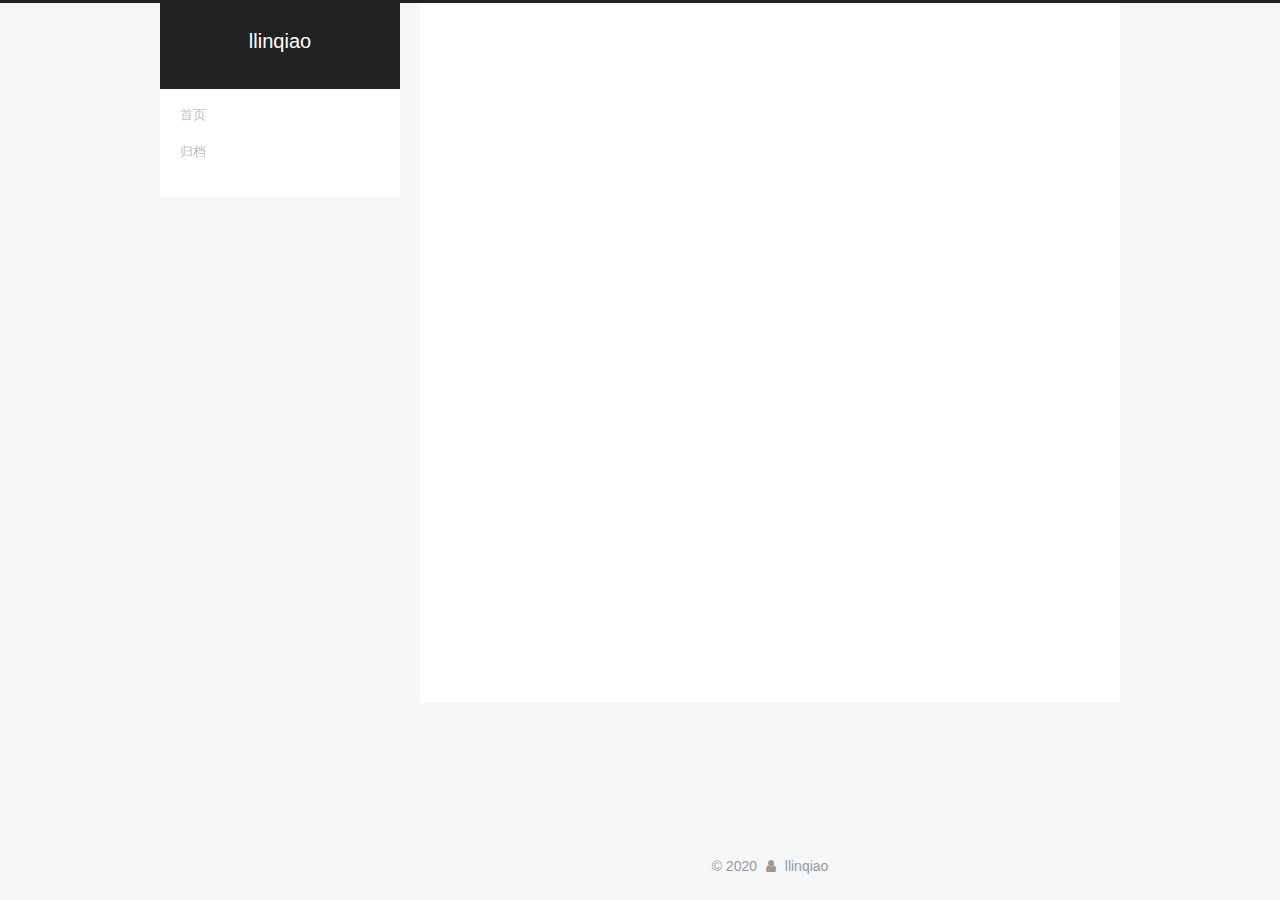
<file: archives/index.html>
<!DOCTYPE html>



  


<html class="theme-next pisces use-motion" lang="zh-Hans">
<head>
  <meta charset="UTF-8"/>
<meta http-equiv="X-UA-Compatible" content="IE=edge" />
<meta name="viewport" content="width=device-width, initial-scale=1, maximum-scale=1"/>
<meta name="theme-color" content="#222">









<meta http-equiv="Cache-Control" content="no-transform" />
<meta http-equiv="Cache-Control" content="no-siteapp" />
















  
  
  <link href="/lib/fancybox/source/jquery.fancybox.css?v=2.1.5" rel="stylesheet" type="text/css" />







<link href="/lib/font-awesome/css/font-awesome.min.css?v=4.6.2" rel="stylesheet" type="text/css" />

<link href="/css/main.css?v=5.1.4" rel="stylesheet" type="text/css" />


  <link rel="apple-touch-icon" sizes="180x180" href="/images/apple-touch-icon-next.png?v=5.1.4">


  <link rel="icon" type="image/png" sizes="32x32" href="/images/favicon-32x32-next.png?v=5.1.4">


  <link rel="icon" type="image/png" sizes="16x16" href="/images/favicon-16x16-next.png?v=5.1.4">


  <link rel="mask-icon" href="/images/logo.svg?v=5.1.4" color="#222">





  <meta name="keywords" content="Hexo, NexT" />










<meta name="description" content="不破楼兰终不还">
<meta property="og:type" content="website">
<meta property="og:title" content="llinqiao">
<meta property="og:url" content="http://yoursite.com/archives/index.html">
<meta property="og:site_name" content="llinqiao">
<meta property="og:description" content="不破楼兰终不还">
<meta property="article:author" content="llinqiao">
<meta name="twitter:card" content="summary">



<script type="text/javascript" id="hexo.configurations">
  var NexT = window.NexT || {};
  var CONFIG = {
    root: '/',
    scheme: 'Pisces',
    version: '5.1.4',
    sidebar: {"position":"left","display":"post","offset":12,"b2t":false,"scrollpercent":false,"onmobile":false},
    fancybox: true,
    tabs: true,
    motion: {"enable":true,"async":false,"transition":{"post_block":"fadeIn","post_header":"slideDownIn","post_body":"slideDownIn","coll_header":"slideLeftIn","sidebar":"slideUpIn"}},
    duoshuo: {
      userId: '0',
      author: '博主'
    },
    algolia: {
      applicationID: '',
      apiKey: '',
      indexName: '',
      hits: {"per_page":10},
      labels: {"input_placeholder":"Search for Posts","hits_empty":"We didn't find any results for the search: ${query}","hits_stats":"${hits} results found in ${time} ms"}
    }
  };
</script>



  <link rel="canonical" href="http://yoursite.com/archives/"/>





  <title>归档 | llinqiao</title>
  








<meta name="generator" content="Hexo 4.2.0"></head>

<body itemscope itemtype="http://schema.org/WebPage" lang="zh-Hans">

  
  
    
  

  <div class="container sidebar-position-left page-archive">
    <div class="headband"></div>

    <header id="header" class="header" itemscope itemtype="http://schema.org/WPHeader">
      <div class="header-inner"><div class="site-brand-wrapper">
  <div class="site-meta ">
    

    <div class="custom-logo-site-title">
      <a href="/"  class="brand" rel="start">
        <span class="logo-line-before"><i></i></span>
        <span class="site-title">llinqiao</span>
        <span class="logo-line-after"><i></i></span>
      </a>
    </div>
      
        <p class="site-subtitle"></p>
      
  </div>

  <div class="site-nav-toggle">
    <button>
      <span class="btn-bar"></span>
      <span class="btn-bar"></span>
      <span class="btn-bar"></span>
    </button>
  </div>
</div>

<nav class="site-nav">
  

  
    <ul id="menu" class="menu">
      
        
        <li class="menu-item menu-item-home">
          <a href="/" rel="section">
            
            首页
          </a>
        </li>
      
        
        <li class="menu-item menu-item-archives">
          <a href="/archives/" rel="section">
            
            归档
          </a>
        </li>
      

      
    </ul>
  

  
</nav>



 </div>
    </header>

    <main id="main" class="main">
      <div class="main-inner">
        <div class="content-wrap">
          <div id="content" class="content">
            

  
  
  
  <div class="post-block archive">
    <div id="posts" class="posts-collapse">
      <span class="archive-move-on"></span>

      <span class="archive-page-counter">
        
        
        
          
        
        嗯..! 目前共计 3 篇日志。 继续努力。
      </span>

      

        
        
        

        
          
          <div class="collection-title">
            <h1 class="archive-year" id="archive-year-2020">2020</h1>
          </div>
        
        

        

  <article class="post post-type-normal" itemscope itemtype="http://schema.org/Article">
    <header class="post-header">

      <h2 class="post-title">
        
            <a class="post-title-link" href="/2020/05/16/%E7%B1%BB%E5%92%8C%E9%9D%A2%E5%90%91%E5%AF%B9%E8%B1%A1/" itemprop="url">
              
                <span itemprop="name">原型和面向对象</span>
              
            </a>
        
      </h2>

      <div class="post-meta">
        <time class="post-time" itemprop="dateCreated"
              datetime="2020-05-16T11:31:31+08:00"
              content="2020-05-16" >
          05-16
        </time>
      </div>

    </header>
  </article>



      

        
        
        

        
        

        

  <article class="post post-type-normal" itemscope itemtype="http://schema.org/Article">
    <header class="post-header">

      <h2 class="post-title">
        
            <a class="post-title-link" href="/2020/05/12/%E9%AB%98%E9%98%B6%E5%87%BD%E6%95%B0/" itemprop="url">
              
                <span itemprop="name">高阶函数</span>
              
            </a>
        
      </h2>

      <div class="post-meta">
        <time class="post-time" itemprop="dateCreated"
              datetime="2020-05-12T17:04:32+08:00"
              content="2020-05-12" >
          05-12
        </time>
      </div>

    </header>
  </article>



      

        
        
        

        
        

        

  <article class="post post-type-normal" itemscope itemtype="http://schema.org/Article">
    <header class="post-header">

      <h2 class="post-title">
        
            <a class="post-title-link" href="/2020/05/10/js%E5%9F%BA%E7%A1%80/" itemprop="url">
              
                <span itemprop="name">js基础</span>
              
            </a>
        
      </h2>

      <div class="post-meta">
        <time class="post-time" itemprop="dateCreated"
              datetime="2020-05-10T10:03:31+08:00"
              content="2020-05-10" >
          05-10
        </time>
      </div>

    </header>
  </article>



      

    </div>
  </div>
  
  
  

  



          </div>
          


          

        </div>
        
          
  
  <div class="sidebar-toggle">
    <div class="sidebar-toggle-line-wrap">
      <span class="sidebar-toggle-line sidebar-toggle-line-first"></span>
      <span class="sidebar-toggle-line sidebar-toggle-line-middle"></span>
      <span class="sidebar-toggle-line sidebar-toggle-line-last"></span>
    </div>
  </div>

  <aside id="sidebar" class="sidebar">
    
    <div class="sidebar-inner">

      

      

      <section class="site-overview-wrap sidebar-panel sidebar-panel-active">
        <div class="site-overview">
          <div class="site-author motion-element" itemprop="author" itemscope itemtype="http://schema.org/Person">
            
              <img class="site-author-image" itemprop="image"
                src="/images/tiger.jpeg"
                alt="llinqiao" />
            
              <p class="site-author-name" itemprop="name">llinqiao</p>
              <p class="site-description motion-element" itemprop="description">不破楼兰终不还</p>
          </div>

          <nav class="site-state motion-element">

            
              <div class="site-state-item site-state-posts">
              
                <a href="/archives/">
              
                  <span class="site-state-item-count">3</span>
                  <span class="site-state-item-name">日志</span>
                </a>
              </div>
            

            

            

          </nav>

          

          

          
          

          
          

          

        </div>
      </section>

      

      

    </div>
  </aside>


        
      </div>
    </main>

    <footer id="footer" class="footer">
      <div class="footer-inner">
        <div class="copyright">&copy; <span itemprop="copyrightYear">2020</span>
  <span class="with-love">
    <i class="fa fa-user"></i>
  </span>
  <span class="author" itemprop="copyrightHolder">llinqiao</span>

  
</div>



        







        
      </div>
    </footer>

    
      <div class="back-to-top">
        <i class="fa fa-arrow-up"></i>
        
      </div>
    

    

  </div>

  

<script type="text/javascript">
  if (Object.prototype.toString.call(window.Promise) !== '[object Function]') {
    window.Promise = null;
  }
</script>









  












  
  
    <script type="text/javascript" src="/lib/jquery/index.js?v=2.1.3"></script>
  

  
  
    <script type="text/javascript" src="/lib/fastclick/lib/fastclick.min.js?v=1.0.6"></script>
  

  
  
    <script type="text/javascript" src="/lib/jquery_lazyload/jquery.lazyload.js?v=1.9.7"></script>
  

  
  
    <script type="text/javascript" src="/lib/velocity/velocity.min.js?v=1.2.1"></script>
  

  
  
    <script type="text/javascript" src="/lib/velocity/velocity.ui.min.js?v=1.2.1"></script>
  

  
  
    <script type="text/javascript" src="/lib/fancybox/source/jquery.fancybox.pack.js?v=2.1.5"></script>
  


  


  <script type="text/javascript" src="/js/src/utils.js?v=5.1.4"></script>

  <script type="text/javascript" src="/js/src/motion.js?v=5.1.4"></script>



  
  


  <script type="text/javascript" src="/js/src/affix.js?v=5.1.4"></script>

  <script type="text/javascript" src="/js/src/schemes/pisces.js?v=5.1.4"></script>



  

  


  <script type="text/javascript" src="/js/src/bootstrap.js?v=5.1.4"></script>



  


  




	





  





  












  





  

  

  

  
  

  

  

  

</body>
</html>
</file>
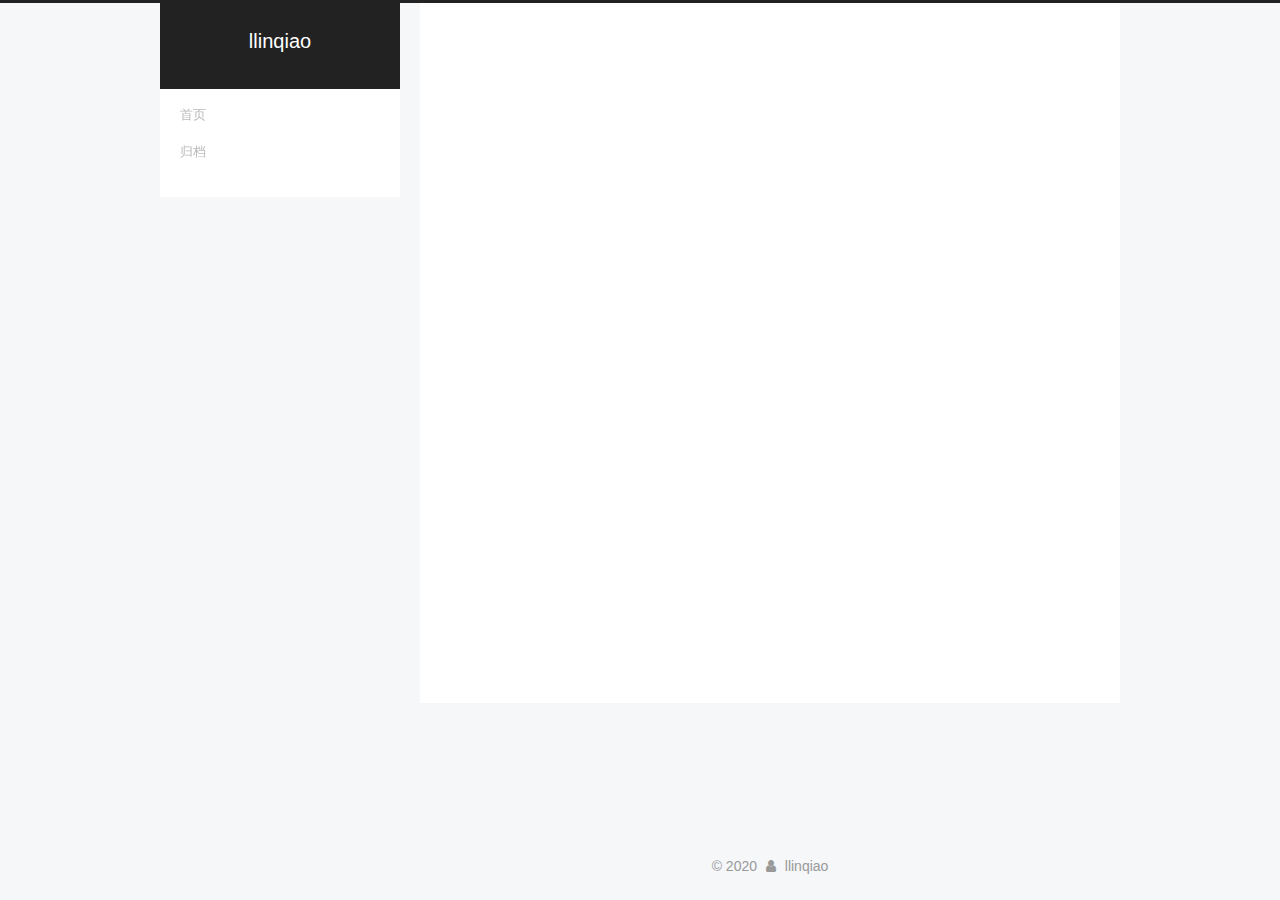
<file: home/index.html>
<!DOCTYPE html>



  


<html class="theme-next pisces use-motion" lang="zh-Hans">
<head>
  <meta charset="UTF-8"/>
<meta http-equiv="X-UA-Compatible" content="IE=edge" />
<meta name="viewport" content="width=device-width, initial-scale=1, maximum-scale=1"/>
<meta name="theme-color" content="#222">









<meta http-equiv="Cache-Control" content="no-transform" />
<meta http-equiv="Cache-Control" content="no-siteapp" />
















  
  
  <link href="/lib/fancybox/source/jquery.fancybox.css?v=2.1.5" rel="stylesheet" type="text/css" />







<link href="/lib/font-awesome/css/font-awesome.min.css?v=4.6.2" rel="stylesheet" type="text/css" />

<link href="/css/main.css?v=5.1.4" rel="stylesheet" type="text/css" />


  <link rel="apple-touch-icon" sizes="180x180" href="/images/apple-touch-icon-next.png?v=5.1.4">


  <link rel="icon" type="image/png" sizes="32x32" href="/images/favicon-32x32-next.png?v=5.1.4">


  <link rel="icon" type="image/png" sizes="16x16" href="/images/favicon-16x16-next.png?v=5.1.4">


  <link rel="mask-icon" href="/images/logo.svg?v=5.1.4" color="#222">





  <meta name="keywords" content="Hexo, NexT" />










<meta name="description" content="不破楼兰终不还">
<meta property="og:type" content="website">
<meta property="og:title" content="home">
<meta property="og:url" content="http://yoursite.com/home/index.html">
<meta property="og:site_name" content="llinqiao">
<meta property="og:description" content="不破楼兰终不还">
<meta property="article:published_time" content="2020-05-10T03:32:21.000Z">
<meta property="article:modified_time" content="2020-05-10T03:32:21.877Z">
<meta property="article:author" content="llinqiao">
<meta name="twitter:card" content="summary">



<script type="text/javascript" id="hexo.configurations">
  var NexT = window.NexT || {};
  var CONFIG = {
    root: '/',
    scheme: 'Pisces',
    version: '5.1.4',
    sidebar: {"position":"left","display":"post","offset":12,"b2t":false,"scrollpercent":false,"onmobile":false},
    fancybox: true,
    tabs: true,
    motion: {"enable":true,"async":false,"transition":{"post_block":"fadeIn","post_header":"slideDownIn","post_body":"slideDownIn","coll_header":"slideLeftIn","sidebar":"slideUpIn"}},
    duoshuo: {
      userId: '0',
      author: '博主'
    },
    algolia: {
      applicationID: '',
      apiKey: '',
      indexName: '',
      hits: {"per_page":10},
      labels: {"input_placeholder":"Search for Posts","hits_empty":"We didn't find any results for the search: ${query}","hits_stats":"${hits} results found in ${time} ms"}
    }
  };
</script>



  <link rel="canonical" href="http://yoursite.com/home/"/>





  <title>home | llinqiao</title>
  








<meta name="generator" content="Hexo 4.2.0"></head>

<body itemscope itemtype="http://schema.org/WebPage" lang="zh-Hans">

  
  
    
  

  <div class="container sidebar-position-left page-post-detail">
    <div class="headband"></div>

    <header id="header" class="header" itemscope itemtype="http://schema.org/WPHeader">
      <div class="header-inner"><div class="site-brand-wrapper">
  <div class="site-meta ">
    

    <div class="custom-logo-site-title">
      <a href="/"  class="brand" rel="start">
        <span class="logo-line-before"><i></i></span>
        <span class="site-title">llinqiao</span>
        <span class="logo-line-after"><i></i></span>
      </a>
    </div>
      
        <p class="site-subtitle"></p>
      
  </div>

  <div class="site-nav-toggle">
    <button>
      <span class="btn-bar"></span>
      <span class="btn-bar"></span>
      <span class="btn-bar"></span>
    </button>
  </div>
</div>

<nav class="site-nav">
  

  
    <ul id="menu" class="menu">
      
        
        <li class="menu-item menu-item-home">
          <a href="/" rel="section">
            
            首页
          </a>
        </li>
      
        
        <li class="menu-item menu-item-archives">
          <a href="/archives/" rel="section">
            
            归档
          </a>
        </li>
      

      
    </ul>
  

  
</nav>



 </div>
    </header>

    <main id="main" class="main">
      <div class="main-inner">
        <div class="content-wrap">
          <div id="content" class="content">
            

  <div id="posts" class="posts-expand">
    
    
    
    <div class="post-block page">
      <header class="post-header">

	<h1 class="post-title" itemprop="name headline">home</h1>



</header>

      
      
      
      <div class="post-body">
        
        
          
        
      </div>
      
      
      
    </div>
    
    
    
  </div>


          </div>
          


          

  



        </div>
        
          
  
  <div class="sidebar-toggle">
    <div class="sidebar-toggle-line-wrap">
      <span class="sidebar-toggle-line sidebar-toggle-line-first"></span>
      <span class="sidebar-toggle-line sidebar-toggle-line-middle"></span>
      <span class="sidebar-toggle-line sidebar-toggle-line-last"></span>
    </div>
  </div>

  <aside id="sidebar" class="sidebar">
    
    <div class="sidebar-inner">

      

      

      <section class="site-overview-wrap sidebar-panel sidebar-panel-active">
        <div class="site-overview">
          <div class="site-author motion-element" itemprop="author" itemscope itemtype="http://schema.org/Person">
            
              <img class="site-author-image" itemprop="image"
                src="/images/tiger.jpeg"
                alt="llinqiao" />
            
              <p class="site-author-name" itemprop="name">llinqiao</p>
              <p class="site-description motion-element" itemprop="description">不破楼兰终不还</p>
          </div>

          <nav class="site-state motion-element">

            
              <div class="site-state-item site-state-posts">
              
                <a href="/archives/">
              
                  <span class="site-state-item-count">1</span>
                  <span class="site-state-item-name">日志</span>
                </a>
              </div>
            

            

            

          </nav>

          

          

          
          

          
          

          

        </div>
      </section>

      

      

    </div>
  </aside>


        
      </div>
    </main>

    <footer id="footer" class="footer">
      <div class="footer-inner">
        <div class="copyright">&copy; <span itemprop="copyrightYear">2020</span>
  <span class="with-love">
    <i class="fa fa-user"></i>
  </span>
  <span class="author" itemprop="copyrightHolder">llinqiao</span>

  
</div>



        







        
      </div>
    </footer>

    
      <div class="back-to-top">
        <i class="fa fa-arrow-up"></i>
        
      </div>
    

    

  </div>

  

<script type="text/javascript">
  if (Object.prototype.toString.call(window.Promise) !== '[object Function]') {
    window.Promise = null;
  }
</script>









  












  
  
    <script type="text/javascript" src="/lib/jquery/index.js?v=2.1.3"></script>
  

  
  
    <script type="text/javascript" src="/lib/fastclick/lib/fastclick.min.js?v=1.0.6"></script>
  

  
  
    <script type="text/javascript" src="/lib/jquery_lazyload/jquery.lazyload.js?v=1.9.7"></script>
  

  
  
    <script type="text/javascript" src="/lib/velocity/velocity.min.js?v=1.2.1"></script>
  

  
  
    <script type="text/javascript" src="/lib/velocity/velocity.ui.min.js?v=1.2.1"></script>
  

  
  
    <script type="text/javascript" src="/lib/fancybox/source/jquery.fancybox.pack.js?v=2.1.5"></script>
  


  


  <script type="text/javascript" src="/js/src/utils.js?v=5.1.4"></script>

  <script type="text/javascript" src="/js/src/motion.js?v=5.1.4"></script>



  
  


  <script type="text/javascript" src="/js/src/affix.js?v=5.1.4"></script>

  <script type="text/javascript" src="/js/src/schemes/pisces.js?v=5.1.4"></script>



  
  <script type="text/javascript" src="/js/src/scrollspy.js?v=5.1.4"></script>
<script type="text/javascript" src="/js/src/post-details.js?v=5.1.4"></script>



  


  <script type="text/javascript" src="/js/src/bootstrap.js?v=5.1.4"></script>



  


  




	





  





  












  





  

  

  

  
  

  

  

  

</body>
</html>
</file>
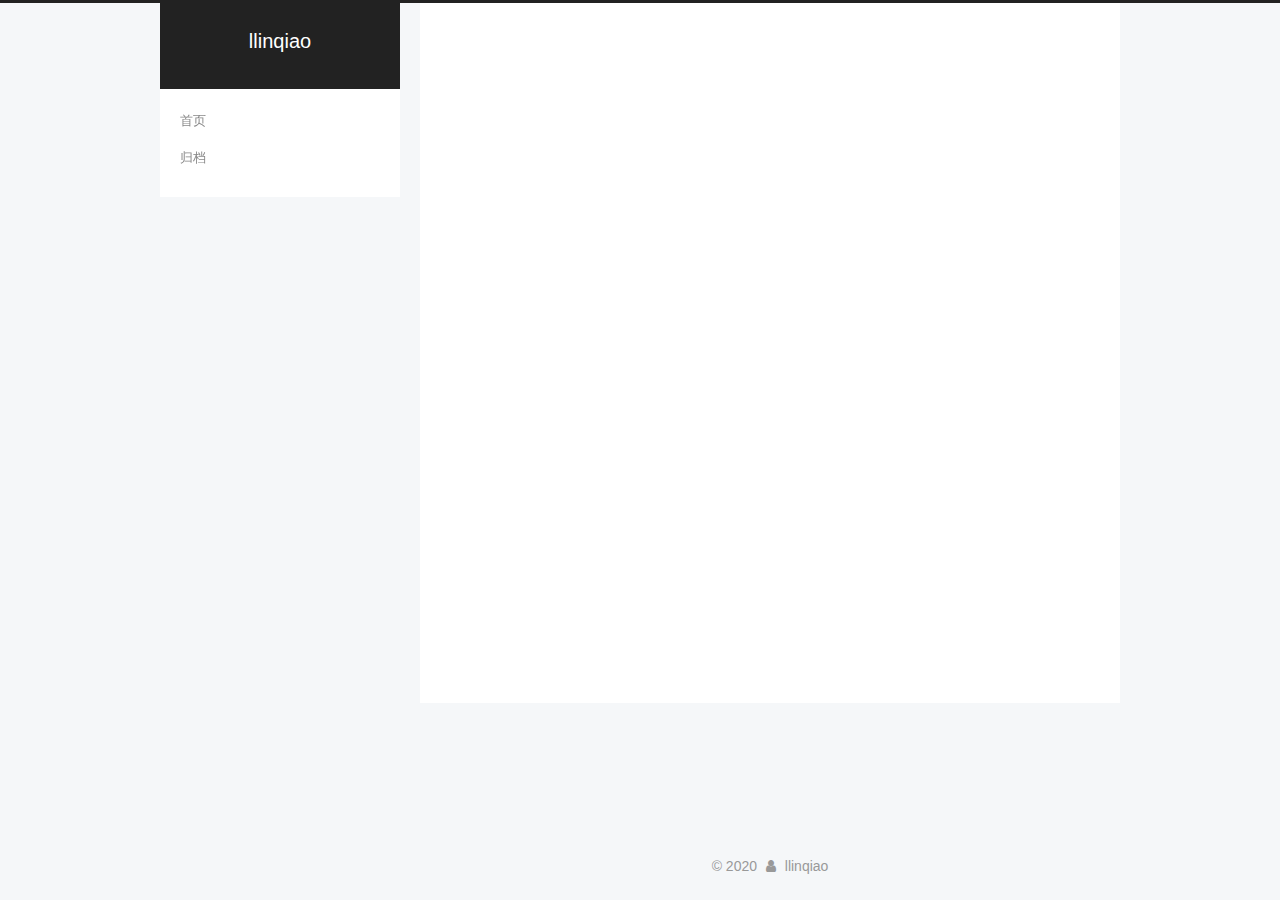
<file: archives/2020/index.html>
<!DOCTYPE html>



  


<html class="theme-next pisces use-motion" lang="zh-Hans">
<head>
  <meta charset="UTF-8"/>
<meta http-equiv="X-UA-Compatible" content="IE=edge" />
<meta name="viewport" content="width=device-width, initial-scale=1, maximum-scale=1"/>
<meta name="theme-color" content="#222">









<meta http-equiv="Cache-Control" content="no-transform" />
<meta http-equiv="Cache-Control" content="no-siteapp" />
















  
  
  <link href="/lib/fancybox/source/jquery.fancybox.css?v=2.1.5" rel="stylesheet" type="text/css" />







<link href="/lib/font-awesome/css/font-awesome.min.css?v=4.6.2" rel="stylesheet" type="text/css" />

<link href="/css/main.css?v=5.1.4" rel="stylesheet" type="text/css" />


  <link rel="apple-touch-icon" sizes="180x180" href="/images/apple-touch-icon-next.png?v=5.1.4">


  <link rel="icon" type="image/png" sizes="32x32" href="/images/favicon-32x32-next.png?v=5.1.4">


  <link rel="icon" type="image/png" sizes="16x16" href="/images/favicon-16x16-next.png?v=5.1.4">


  <link rel="mask-icon" href="/images/logo.svg?v=5.1.4" color="#222">





  <meta name="keywords" content="Hexo, NexT" />










<meta name="description" content="不破楼兰终不还">
<meta property="og:type" content="website">
<meta property="og:title" content="llinqiao">
<meta property="og:url" content="http://yoursite.com/archives/2020/index.html">
<meta property="og:site_name" content="llinqiao">
<meta property="og:description" content="不破楼兰终不还">
<meta property="article:author" content="llinqiao">
<meta name="twitter:card" content="summary">



<script type="text/javascript" id="hexo.configurations">
  var NexT = window.NexT || {};
  var CONFIG = {
    root: '/',
    scheme: 'Pisces',
    version: '5.1.4',
    sidebar: {"position":"left","display":"post","offset":12,"b2t":false,"scrollpercent":false,"onmobile":false},
    fancybox: true,
    tabs: true,
    motion: {"enable":true,"async":false,"transition":{"post_block":"fadeIn","post_header":"slideDownIn","post_body":"slideDownIn","coll_header":"slideLeftIn","sidebar":"slideUpIn"}},
    duoshuo: {
      userId: '0',
      author: '博主'
    },
    algolia: {
      applicationID: '',
      apiKey: '',
      indexName: '',
      hits: {"per_page":10},
      labels: {"input_placeholder":"Search for Posts","hits_empty":"We didn't find any results for the search: ${query}","hits_stats":"${hits} results found in ${time} ms"}
    }
  };
</script>



  <link rel="canonical" href="http://yoursite.com/archives/2020/"/>





  <title>归档 | llinqiao</title>
  








<meta name="generator" content="Hexo 4.2.0"></head>

<body itemscope itemtype="http://schema.org/WebPage" lang="zh-Hans">

  
  
    
  

  <div class="container sidebar-position-left page-archive">
    <div class="headband"></div>

    <header id="header" class="header" itemscope itemtype="http://schema.org/WPHeader">
      <div class="header-inner"><div class="site-brand-wrapper">
  <div class="site-meta ">
    

    <div class="custom-logo-site-title">
      <a href="/"  class="brand" rel="start">
        <span class="logo-line-before"><i></i></span>
        <span class="site-title">llinqiao</span>
        <span class="logo-line-after"><i></i></span>
      </a>
    </div>
      
        <p class="site-subtitle"></p>
      
  </div>

  <div class="site-nav-toggle">
    <button>
      <span class="btn-bar"></span>
      <span class="btn-bar"></span>
      <span class="btn-bar"></span>
    </button>
  </div>
</div>

<nav class="site-nav">
  

  
    <ul id="menu" class="menu">
      
        
        <li class="menu-item menu-item-home">
          <a href="/" rel="section">
            
            首页
          </a>
        </li>
      
        
        <li class="menu-item menu-item-archives">
          <a href="/archives/" rel="section">
            
            归档
          </a>
        </li>
      

      
    </ul>
  

  
</nav>



 </div>
    </header>

    <main id="main" class="main">
      <div class="main-inner">
        <div class="content-wrap">
          <div id="content" class="content">
            

  
  
  
  <div class="post-block archive">
    <div id="posts" class="posts-collapse">
      <span class="archive-move-on"></span>

      <span class="archive-page-counter">
        
        
        
          
        
        嗯..! 目前共计 3 篇日志。 继续努力。
      </span>

      

        
        
        

        
          
          <div class="collection-title">
            <h1 class="archive-year" id="archive-year-2020">2020</h1>
          </div>
        
        

        

  <article class="post post-type-normal" itemscope itemtype="http://schema.org/Article">
    <header class="post-header">

      <h2 class="post-title">
        
            <a class="post-title-link" href="/2020/05/16/%E7%B1%BB%E5%92%8C%E9%9D%A2%E5%90%91%E5%AF%B9%E8%B1%A1/" itemprop="url">
              
                <span itemprop="name">原型和面向对象</span>
              
            </a>
        
      </h2>

      <div class="post-meta">
        <time class="post-time" itemprop="dateCreated"
              datetime="2020-05-16T11:31:31+08:00"
              content="2020-05-16" >
          05-16
        </time>
      </div>

    </header>
  </article>



      

        
        
        

        
        

        

  <article class="post post-type-normal" itemscope itemtype="http://schema.org/Article">
    <header class="post-header">

      <h2 class="post-title">
        
            <a class="post-title-link" href="/2020/05/12/%E9%AB%98%E9%98%B6%E5%87%BD%E6%95%B0/" itemprop="url">
              
                <span itemprop="name">高阶函数</span>
              
            </a>
        
      </h2>

      <div class="post-meta">
        <time class="post-time" itemprop="dateCreated"
              datetime="2020-05-12T17:04:32+08:00"
              content="2020-05-12" >
          05-12
        </time>
      </div>

    </header>
  </article>



      

        
        
        

        
        

        

  <article class="post post-type-normal" itemscope itemtype="http://schema.org/Article">
    <header class="post-header">

      <h2 class="post-title">
        
            <a class="post-title-link" href="/2020/05/10/js%E5%9F%BA%E7%A1%80/" itemprop="url">
              
                <span itemprop="name">js基础</span>
              
            </a>
        
      </h2>

      <div class="post-meta">
        <time class="post-time" itemprop="dateCreated"
              datetime="2020-05-10T10:03:31+08:00"
              content="2020-05-10" >
          05-10
        </time>
      </div>

    </header>
  </article>



      

    </div>
  </div>
  
  
  

  



          </div>
          


          

        </div>
        
          
  
  <div class="sidebar-toggle">
    <div class="sidebar-toggle-line-wrap">
      <span class="sidebar-toggle-line sidebar-toggle-line-first"></span>
      <span class="sidebar-toggle-line sidebar-toggle-line-middle"></span>
      <span class="sidebar-toggle-line sidebar-toggle-line-last"></span>
    </div>
  </div>

  <aside id="sidebar" class="sidebar">
    
    <div class="sidebar-inner">

      

      

      <section class="site-overview-wrap sidebar-panel sidebar-panel-active">
        <div class="site-overview">
          <div class="site-author motion-element" itemprop="author" itemscope itemtype="http://schema.org/Person">
            
              <img class="site-author-image" itemprop="image"
                src="/images/tiger.jpeg"
                alt="llinqiao" />
            
              <p class="site-author-name" itemprop="name">llinqiao</p>
              <p class="site-description motion-element" itemprop="description">不破楼兰终不还</p>
          </div>

          <nav class="site-state motion-element">

            
              <div class="site-state-item site-state-posts">
              
                <a href="/archives/">
              
                  <span class="site-state-item-count">3</span>
                  <span class="site-state-item-name">日志</span>
                </a>
              </div>
            

            

            

          </nav>

          

          

          
          

          
          

          

        </div>
      </section>

      

      

    </div>
  </aside>


        
      </div>
    </main>

    <footer id="footer" class="footer">
      <div class="footer-inner">
        <div class="copyright">&copy; <span itemprop="copyrightYear">2020</span>
  <span class="with-love">
    <i class="fa fa-user"></i>
  </span>
  <span class="author" itemprop="copyrightHolder">llinqiao</span>

  
</div>



        







        
      </div>
    </footer>

    
      <div class="back-to-top">
        <i class="fa fa-arrow-up"></i>
        
      </div>
    

    

  </div>

  

<script type="text/javascript">
  if (Object.prototype.toString.call(window.Promise) !== '[object Function]') {
    window.Promise = null;
  }
</script>









  












  
  
    <script type="text/javascript" src="/lib/jquery/index.js?v=2.1.3"></script>
  

  
  
    <script type="text/javascript" src="/lib/fastclick/lib/fastclick.min.js?v=1.0.6"></script>
  

  
  
    <script type="text/javascript" src="/lib/jquery_lazyload/jquery.lazyload.js?v=1.9.7"></script>
  

  
  
    <script type="text/javascript" src="/lib/velocity/velocity.min.js?v=1.2.1"></script>
  

  
  
    <script type="text/javascript" src="/lib/velocity/velocity.ui.min.js?v=1.2.1"></script>
  

  
  
    <script type="text/javascript" src="/lib/fancybox/source/jquery.fancybox.pack.js?v=2.1.5"></script>
  


  


  <script type="text/javascript" src="/js/src/utils.js?v=5.1.4"></script>

  <script type="text/javascript" src="/js/src/motion.js?v=5.1.4"></script>



  
  


  <script type="text/javascript" src="/js/src/affix.js?v=5.1.4"></script>

  <script type="text/javascript" src="/js/src/schemes/pisces.js?v=5.1.4"></script>



  

  


  <script type="text/javascript" src="/js/src/bootstrap.js?v=5.1.4"></script>



  


  




	





  





  












  





  

  

  

  
  

  

  

  

</body>
</html>
</file>
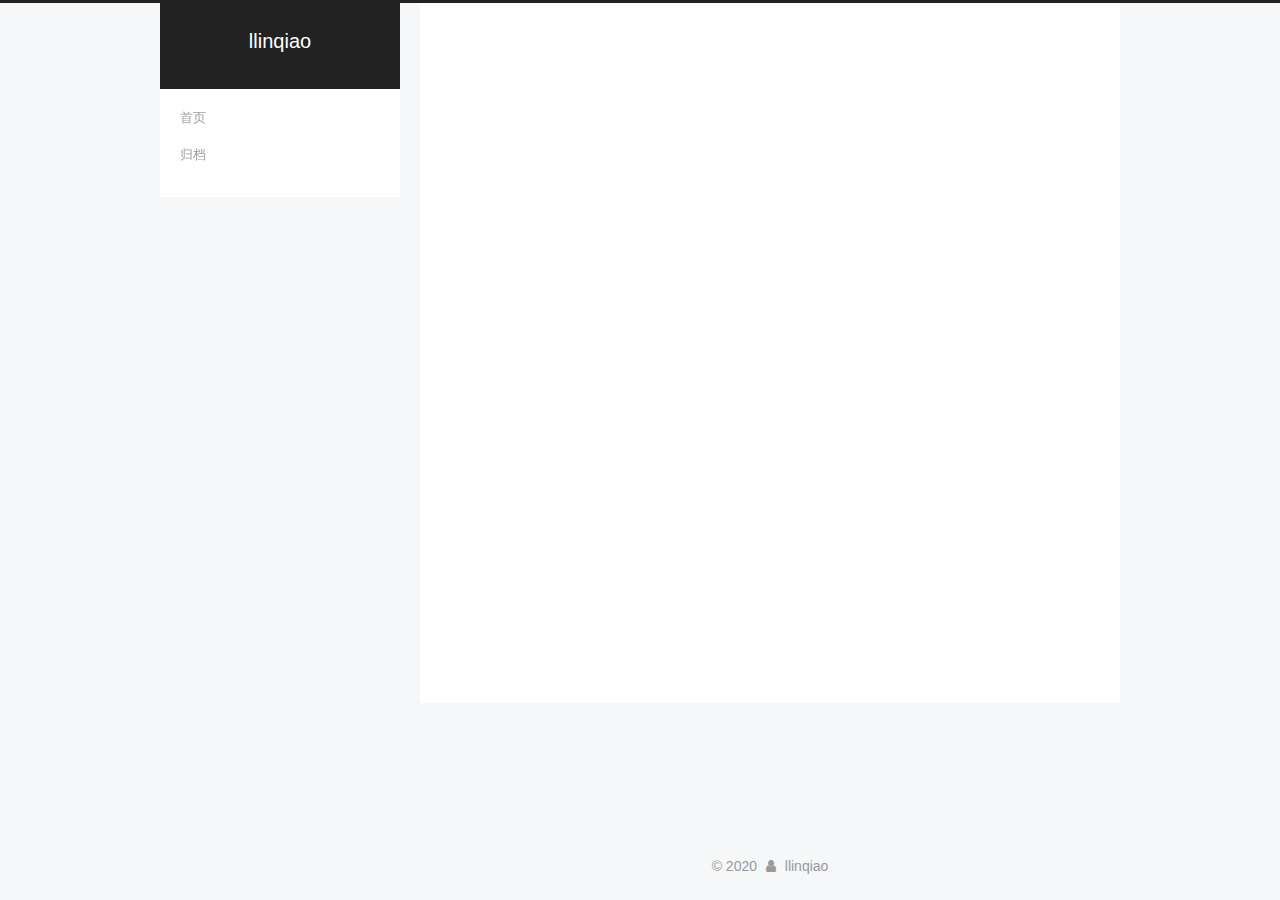
<file: archives/2020/05/index.html>
<!DOCTYPE html>



  


<html class="theme-next pisces use-motion" lang="zh-Hans">
<head>
  <meta charset="UTF-8"/>
<meta http-equiv="X-UA-Compatible" content="IE=edge" />
<meta name="viewport" content="width=device-width, initial-scale=1, maximum-scale=1"/>
<meta name="theme-color" content="#222">









<meta http-equiv="Cache-Control" content="no-transform" />
<meta http-equiv="Cache-Control" content="no-siteapp" />
















  
  
  <link href="/lib/fancybox/source/jquery.fancybox.css?v=2.1.5" rel="stylesheet" type="text/css" />







<link href="/lib/font-awesome/css/font-awesome.min.css?v=4.6.2" rel="stylesheet" type="text/css" />

<link href="/css/main.css?v=5.1.4" rel="stylesheet" type="text/css" />


  <link rel="apple-touch-icon" sizes="180x180" href="/images/apple-touch-icon-next.png?v=5.1.4">


  <link rel="icon" type="image/png" sizes="32x32" href="/images/favicon-32x32-next.png?v=5.1.4">


  <link rel="icon" type="image/png" sizes="16x16" href="/images/favicon-16x16-next.png?v=5.1.4">


  <link rel="mask-icon" href="/images/logo.svg?v=5.1.4" color="#222">





  <meta name="keywords" content="Hexo, NexT" />










<meta name="description" content="不破楼兰终不还">
<meta property="og:type" content="website">
<meta property="og:title" content="llinqiao">
<meta property="og:url" content="http://yoursite.com/archives/2020/05/index.html">
<meta property="og:site_name" content="llinqiao">
<meta property="og:description" content="不破楼兰终不还">
<meta property="article:author" content="llinqiao">
<meta name="twitter:card" content="summary">



<script type="text/javascript" id="hexo.configurations">
  var NexT = window.NexT || {};
  var CONFIG = {
    root: '/',
    scheme: 'Pisces',
    version: '5.1.4',
    sidebar: {"position":"left","display":"post","offset":12,"b2t":false,"scrollpercent":false,"onmobile":false},
    fancybox: true,
    tabs: true,
    motion: {"enable":true,"async":false,"transition":{"post_block":"fadeIn","post_header":"slideDownIn","post_body":"slideDownIn","coll_header":"slideLeftIn","sidebar":"slideUpIn"}},
    duoshuo: {
      userId: '0',
      author: '博主'
    },
    algolia: {
      applicationID: '',
      apiKey: '',
      indexName: '',
      hits: {"per_page":10},
      labels: {"input_placeholder":"Search for Posts","hits_empty":"We didn't find any results for the search: ${query}","hits_stats":"${hits} results found in ${time} ms"}
    }
  };
</script>



  <link rel="canonical" href="http://yoursite.com/archives/2020/05/"/>





  <title>归档 | llinqiao</title>
  








<meta name="generator" content="Hexo 4.2.0"></head>

<body itemscope itemtype="http://schema.org/WebPage" lang="zh-Hans">

  
  
    
  

  <div class="container sidebar-position-left page-archive">
    <div class="headband"></div>

    <header id="header" class="header" itemscope itemtype="http://schema.org/WPHeader">
      <div class="header-inner"><div class="site-brand-wrapper">
  <div class="site-meta ">
    

    <div class="custom-logo-site-title">
      <a href="/"  class="brand" rel="start">
        <span class="logo-line-before"><i></i></span>
        <span class="site-title">llinqiao</span>
        <span class="logo-line-after"><i></i></span>
      </a>
    </div>
      
        <p class="site-subtitle"></p>
      
  </div>

  <div class="site-nav-toggle">
    <button>
      <span class="btn-bar"></span>
      <span class="btn-bar"></span>
      <span class="btn-bar"></span>
    </button>
  </div>
</div>

<nav class="site-nav">
  

  
    <ul id="menu" class="menu">
      
        
        <li class="menu-item menu-item-home">
          <a href="/" rel="section">
            
            首页
          </a>
        </li>
      
        
        <li class="menu-item menu-item-archives">
          <a href="/archives/" rel="section">
            
            归档
          </a>
        </li>
      

      
    </ul>
  

  
</nav>



 </div>
    </header>

    <main id="main" class="main">
      <div class="main-inner">
        <div class="content-wrap">
          <div id="content" class="content">
            

  
  
  
  <div class="post-block archive">
    <div id="posts" class="posts-collapse">
      <span class="archive-move-on"></span>

      <span class="archive-page-counter">
        
        
        
          
        
        嗯..! 目前共计 3 篇日志。 继续努力。
      </span>

      

        
        
        

        
          
          <div class="collection-title">
            <h1 class="archive-year" id="archive-year-2020">2020</h1>
          </div>
        
        

        

  <article class="post post-type-normal" itemscope itemtype="http://schema.org/Article">
    <header class="post-header">

      <h2 class="post-title">
        
            <a class="post-title-link" href="/2020/05/16/%E7%B1%BB%E5%92%8C%E9%9D%A2%E5%90%91%E5%AF%B9%E8%B1%A1/" itemprop="url">
              
                <span itemprop="name">原型和面向对象</span>
              
            </a>
        
      </h2>

      <div class="post-meta">
        <time class="post-time" itemprop="dateCreated"
              datetime="2020-05-16T11:31:31+08:00"
              content="2020-05-16" >
          05-16
        </time>
      </div>

    </header>
  </article>



      

        
        
        

        
        

        

  <article class="post post-type-normal" itemscope itemtype="http://schema.org/Article">
    <header class="post-header">

      <h2 class="post-title">
        
            <a class="post-title-link" href="/2020/05/12/%E9%AB%98%E9%98%B6%E5%87%BD%E6%95%B0/" itemprop="url">
              
                <span itemprop="name">高阶函数</span>
              
            </a>
        
      </h2>

      <div class="post-meta">
        <time class="post-time" itemprop="dateCreated"
              datetime="2020-05-12T17:04:32+08:00"
              content="2020-05-12" >
          05-12
        </time>
      </div>

    </header>
  </article>



      

        
        
        

        
        

        

  <article class="post post-type-normal" itemscope itemtype="http://schema.org/Article">
    <header class="post-header">

      <h2 class="post-title">
        
            <a class="post-title-link" href="/2020/05/10/js%E5%9F%BA%E7%A1%80/" itemprop="url">
              
                <span itemprop="name">js基础</span>
              
            </a>
        
      </h2>

      <div class="post-meta">
        <time class="post-time" itemprop="dateCreated"
              datetime="2020-05-10T10:03:31+08:00"
              content="2020-05-10" >
          05-10
        </time>
      </div>

    </header>
  </article>



      

    </div>
  </div>
  
  
  

  



          </div>
          


          

        </div>
        
          
  
  <div class="sidebar-toggle">
    <div class="sidebar-toggle-line-wrap">
      <span class="sidebar-toggle-line sidebar-toggle-line-first"></span>
      <span class="sidebar-toggle-line sidebar-toggle-line-middle"></span>
      <span class="sidebar-toggle-line sidebar-toggle-line-last"></span>
    </div>
  </div>

  <aside id="sidebar" class="sidebar">
    
    <div class="sidebar-inner">

      

      

      <section class="site-overview-wrap sidebar-panel sidebar-panel-active">
        <div class="site-overview">
          <div class="site-author motion-element" itemprop="author" itemscope itemtype="http://schema.org/Person">
            
              <img class="site-author-image" itemprop="image"
                src="/images/tiger.jpeg"
                alt="llinqiao" />
            
              <p class="site-author-name" itemprop="name">llinqiao</p>
              <p class="site-description motion-element" itemprop="description">不破楼兰终不还</p>
          </div>

          <nav class="site-state motion-element">

            
              <div class="site-state-item site-state-posts">
              
                <a href="/archives/">
              
                  <span class="site-state-item-count">3</span>
                  <span class="site-state-item-name">日志</span>
                </a>
              </div>
            

            

            

          </nav>

          

          

          
          

          
          

          

        </div>
      </section>

      

      

    </div>
  </aside>


        
      </div>
    </main>

    <footer id="footer" class="footer">
      <div class="footer-inner">
        <div class="copyright">&copy; <span itemprop="copyrightYear">2020</span>
  <span class="with-love">
    <i class="fa fa-user"></i>
  </span>
  <span class="author" itemprop="copyrightHolder">llinqiao</span>

  
</div>



        







        
      </div>
    </footer>

    
      <div class="back-to-top">
        <i class="fa fa-arrow-up"></i>
        
      </div>
    

    

  </div>

  

<script type="text/javascript">
  if (Object.prototype.toString.call(window.Promise) !== '[object Function]') {
    window.Promise = null;
  }
</script>









  












  
  
    <script type="text/javascript" src="/lib/jquery/index.js?v=2.1.3"></script>
  

  
  
    <script type="text/javascript" src="/lib/fastclick/lib/fastclick.min.js?v=1.0.6"></script>
  

  
  
    <script type="text/javascript" src="/lib/jquery_lazyload/jquery.lazyload.js?v=1.9.7"></script>
  

  
  
    <script type="text/javascript" src="/lib/velocity/velocity.min.js?v=1.2.1"></script>
  

  
  
    <script type="text/javascript" src="/lib/velocity/velocity.ui.min.js?v=1.2.1"></script>
  

  
  
    <script type="text/javascript" src="/lib/fancybox/source/jquery.fancybox.pack.js?v=2.1.5"></script>
  


  


  <script type="text/javascript" src="/js/src/utils.js?v=5.1.4"></script>

  <script type="text/javascript" src="/js/src/motion.js?v=5.1.4"></script>



  
  


  <script type="text/javascript" src="/js/src/affix.js?v=5.1.4"></script>

  <script type="text/javascript" src="/js/src/schemes/pisces.js?v=5.1.4"></script>



  

  


  <script type="text/javascript" src="/js/src/bootstrap.js?v=5.1.4"></script>



  


  




	





  





  












  





  

  

  

  
  

  

  

  

</body>
</html>
</file>
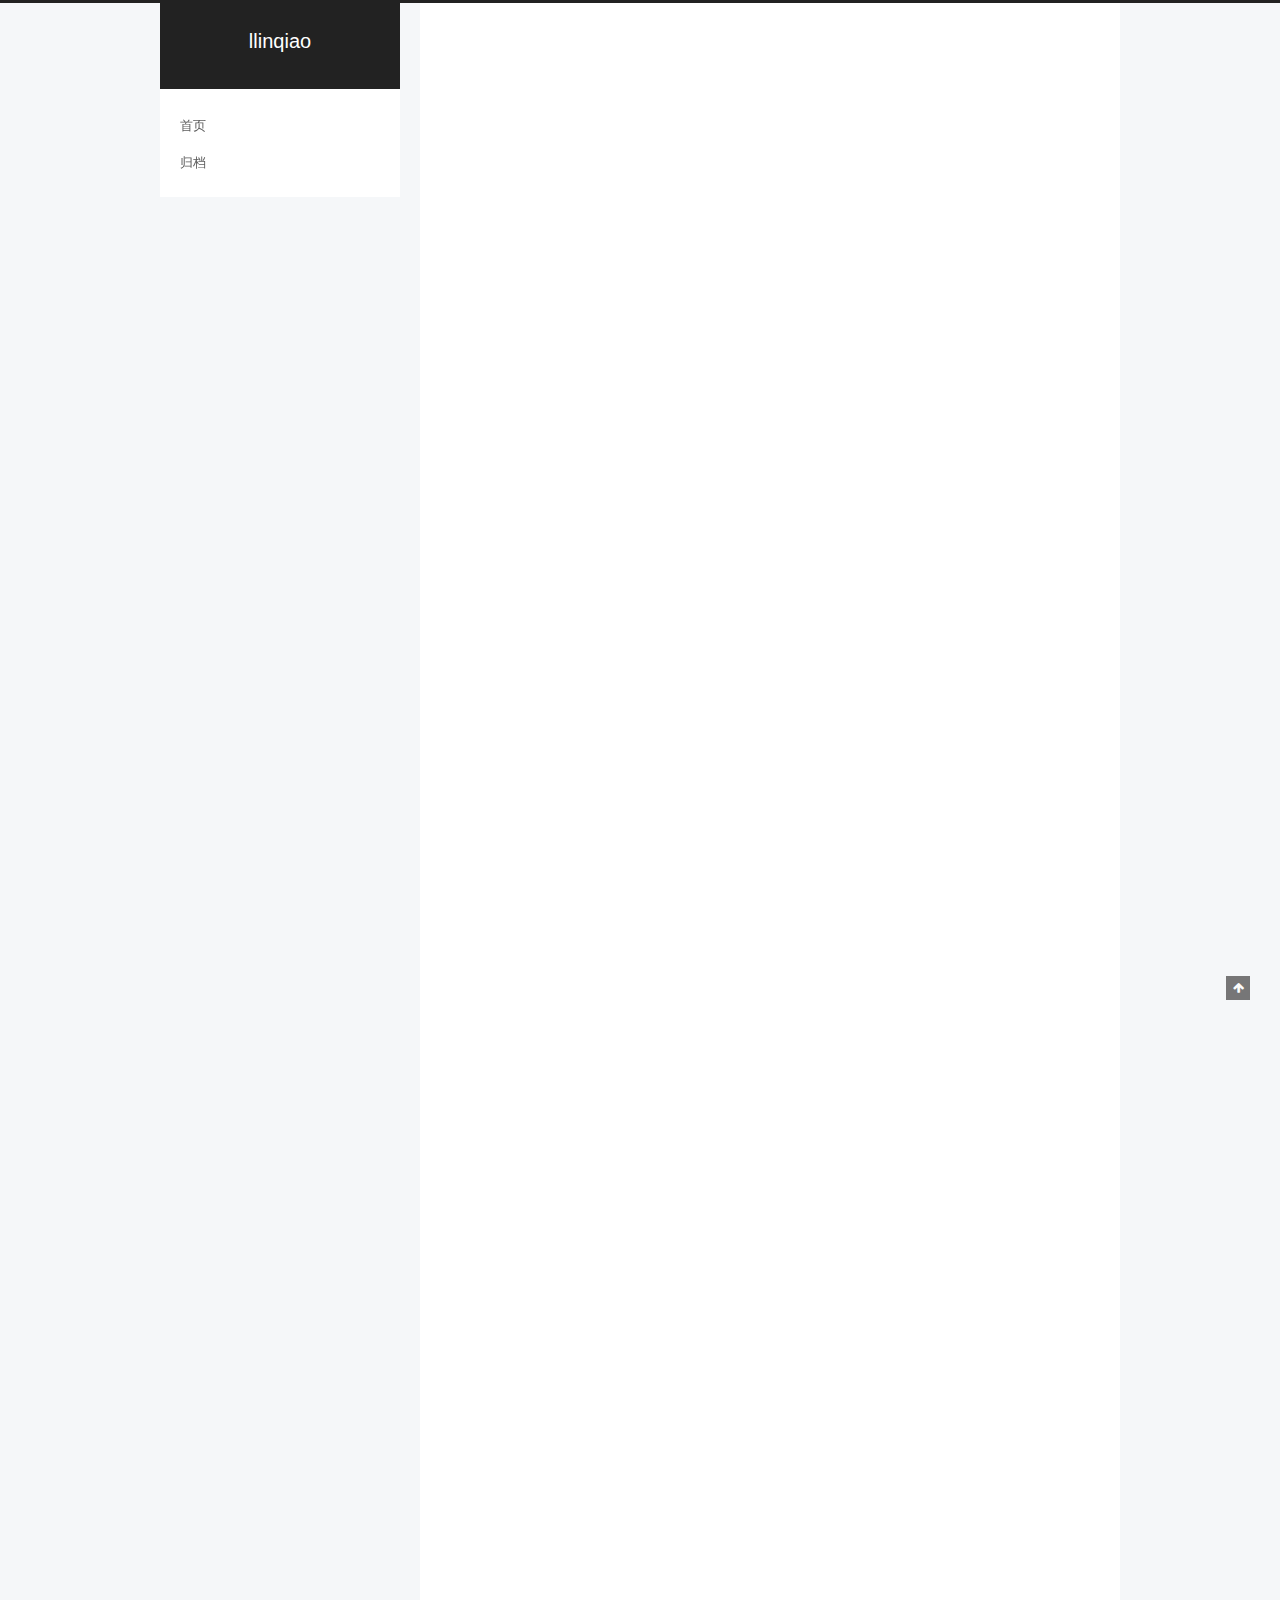
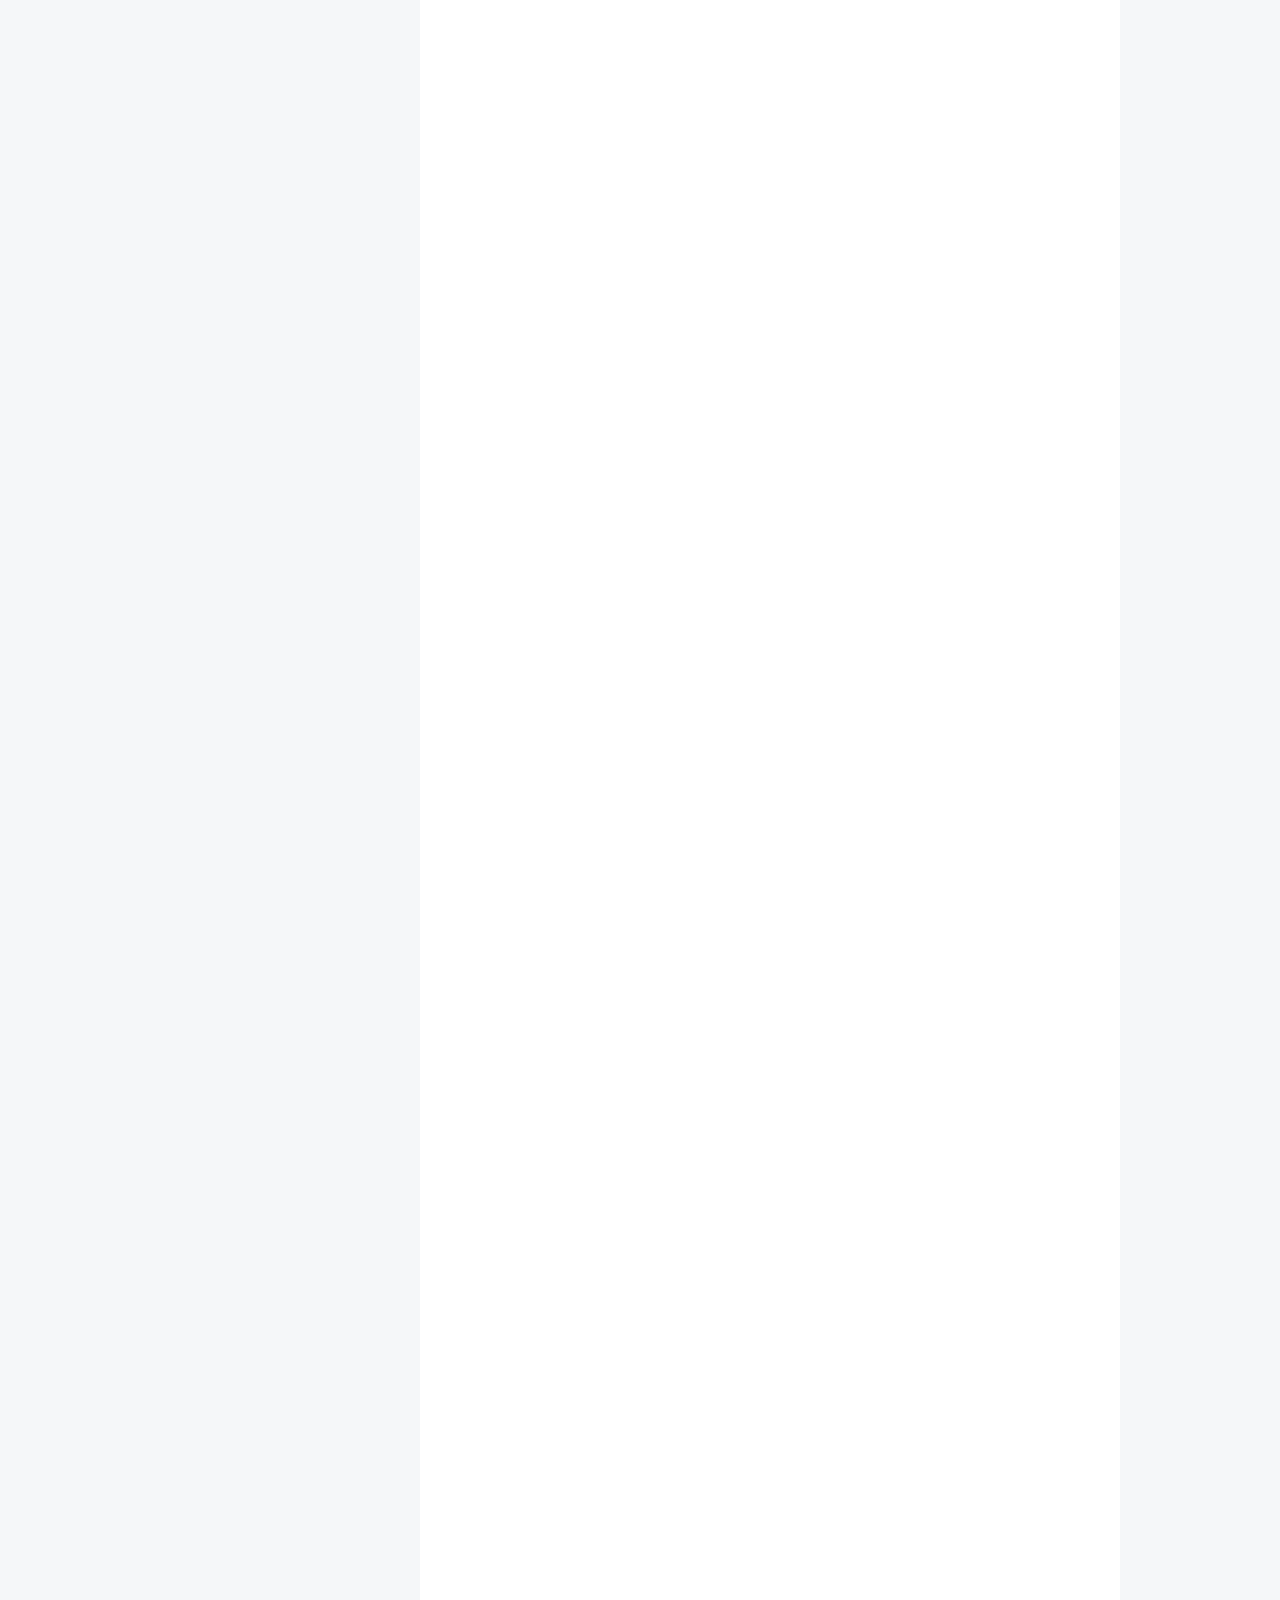
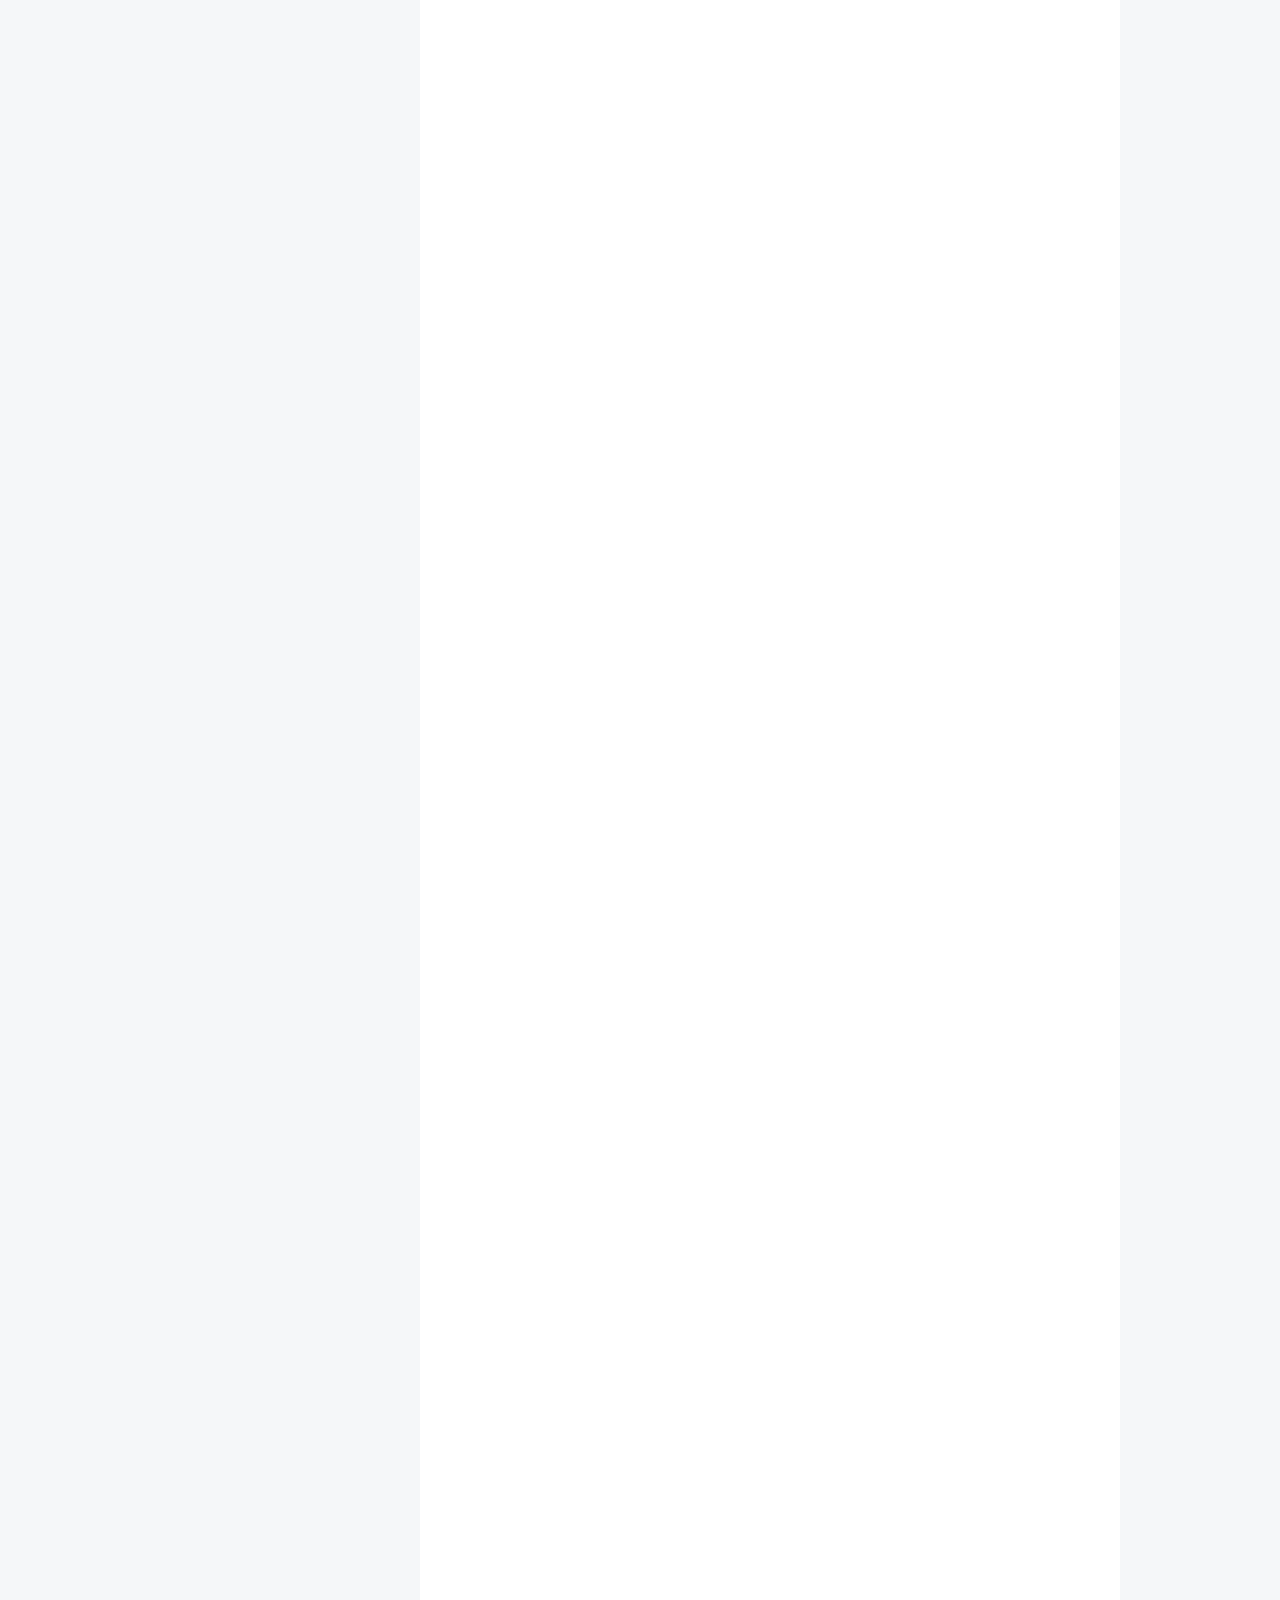
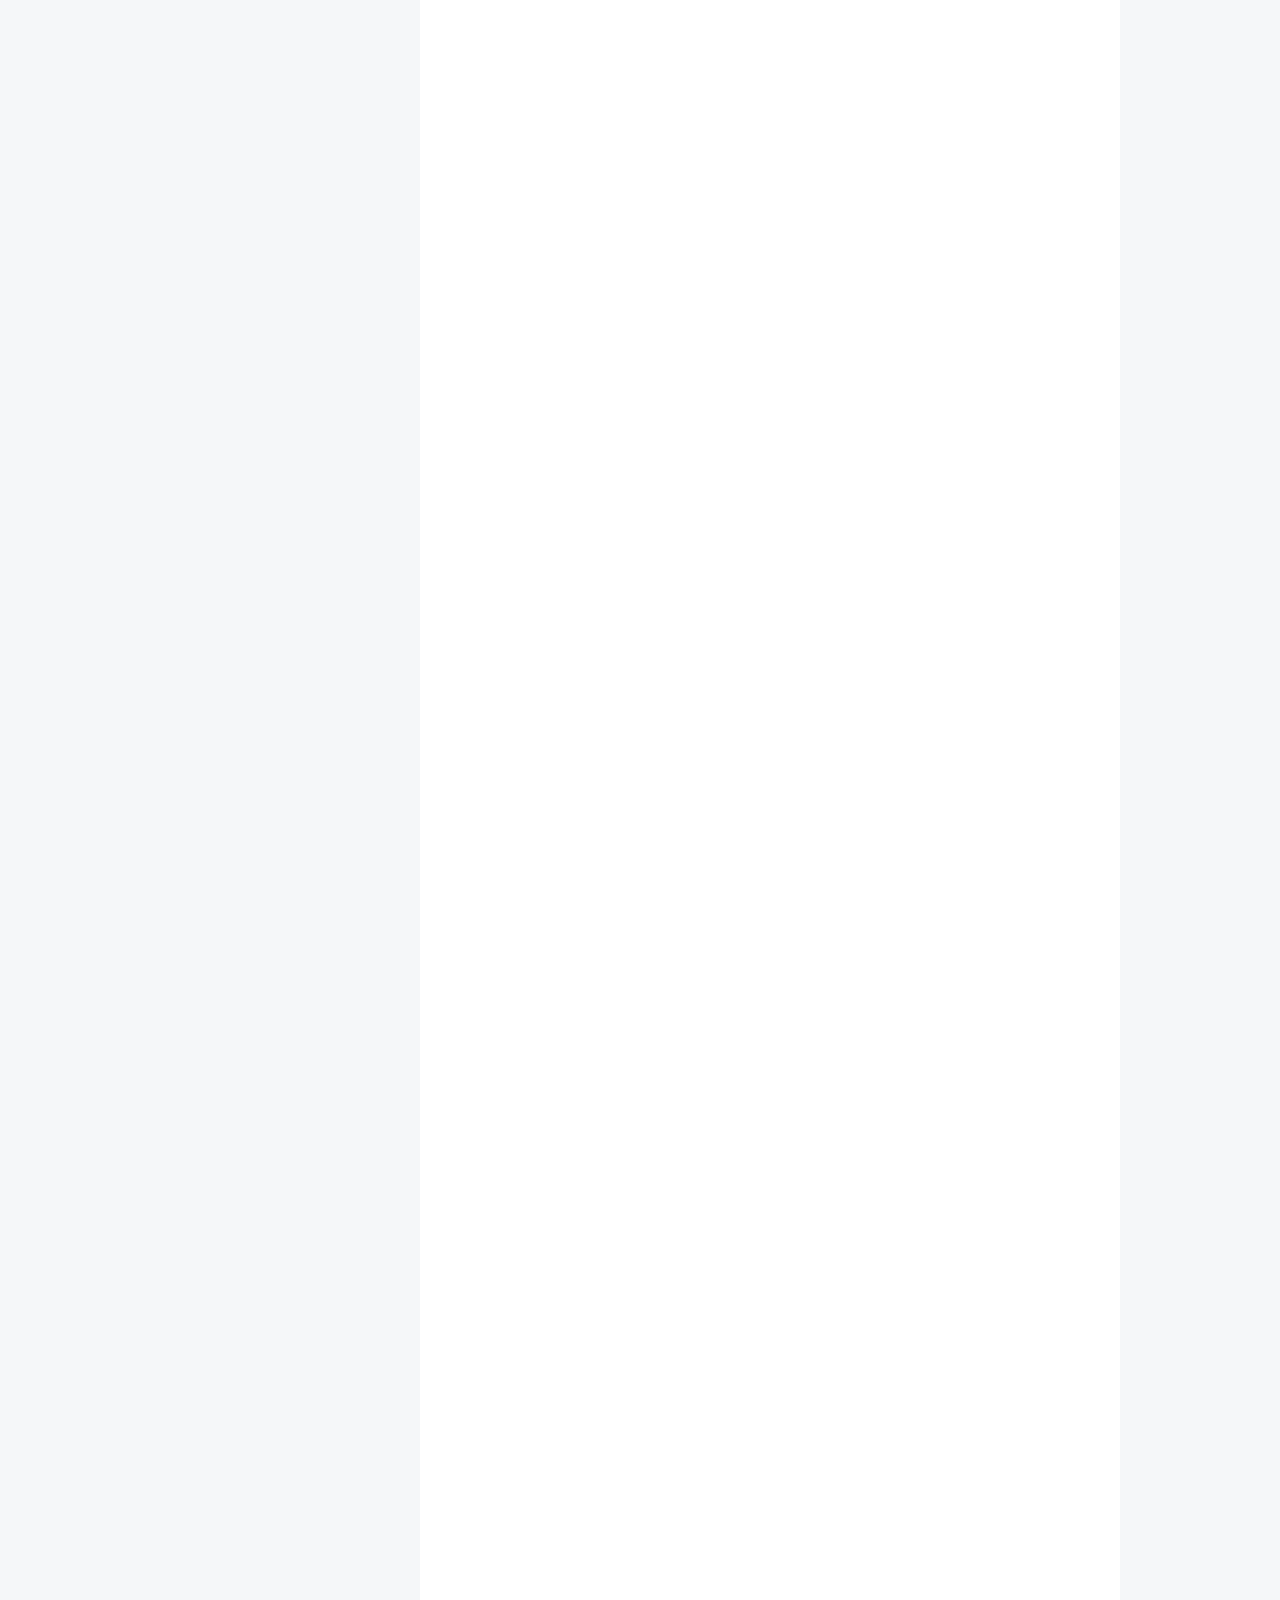
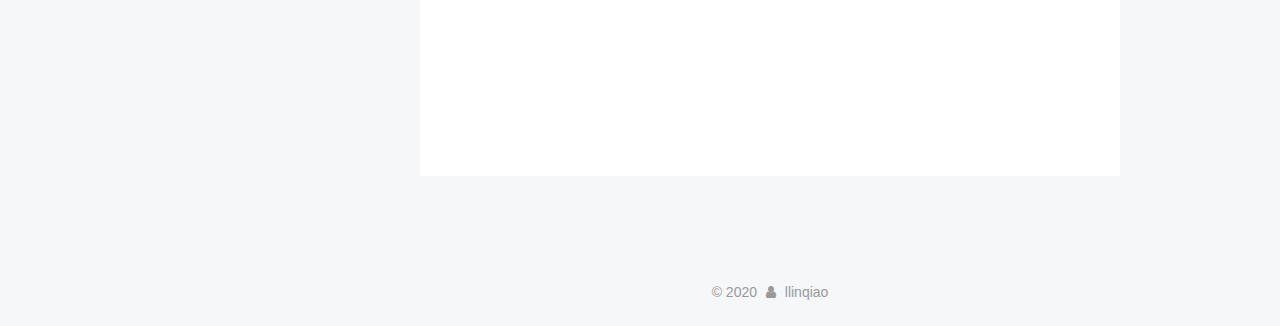
<file: 2020/05/10/js基础/index.html>
<!DOCTYPE html>



  


<html class="theme-next pisces use-motion" lang="zh-Hans">
<head>
  <meta charset="UTF-8"/>
<meta http-equiv="X-UA-Compatible" content="IE=edge" />
<meta name="viewport" content="width=device-width, initial-scale=1, maximum-scale=1"/>
<meta name="theme-color" content="#222">









<meta http-equiv="Cache-Control" content="no-transform" />
<meta http-equiv="Cache-Control" content="no-siteapp" />
















  
  
  <link href="/lib/fancybox/source/jquery.fancybox.css?v=2.1.5" rel="stylesheet" type="text/css" />







<link href="/lib/font-awesome/css/font-awesome.min.css?v=4.6.2" rel="stylesheet" type="text/css" />

<link href="/css/main.css?v=5.1.4" rel="stylesheet" type="text/css" />


  <link rel="apple-touch-icon" sizes="180x180" href="/images/apple-touch-icon-next.png?v=5.1.4">


  <link rel="icon" type="image/png" sizes="32x32" href="/images/favicon-32x32-next.png?v=5.1.4">


  <link rel="icon" type="image/png" sizes="16x16" href="/images/favicon-16x16-next.png?v=5.1.4">


  <link rel="mask-icon" href="/images/logo.svg?v=5.1.4" color="#222">





  <meta name="keywords" content="Hexo, NexT" />










<meta name="description" content="基本数据类型数据类型   基本数据类型 数据类型 数字(number) 字符串(string) 布尔 null和undefined symbol bigint object   判断数据类型   语句 条件语句 循环语句   函数function 函数声明 闭包 递归 高阶函数   数据格式 对象 this的指向   数组       数字(number) 字符串(string) 布尔(boole">
<meta property="og:type" content="article">
<meta property="og:title" content="js基础">
<meta property="og:url" content="http://yoursite.com/2020/05/10/js%E5%9F%BA%E7%A1%80/index.html">
<meta property="og:site_name" content="llinqiao">
<meta property="og:description" content="基本数据类型数据类型   基本数据类型 数据类型 数字(number) 字符串(string) 布尔 null和undefined symbol bigint object   判断数据类型   语句 条件语句 循环语句   函数function 函数声明 闭包 递归 高阶函数   数据格式 对象 this的指向   数组       数字(number) 字符串(string) 布尔(boole">
<meta property="article:published_time" content="2020-05-10T02:03:31.000Z">
<meta property="article:modified_time" content="2020-05-16T02:50:46.705Z">
<meta property="article:author" content="llinqiao">
<meta name="twitter:card" content="summary">



<script type="text/javascript" id="hexo.configurations">
  var NexT = window.NexT || {};
  var CONFIG = {
    root: '/',
    scheme: 'Pisces',
    version: '5.1.4',
    sidebar: {"position":"left","display":"post","offset":12,"b2t":false,"scrollpercent":false,"onmobile":false},
    fancybox: true,
    tabs: true,
    motion: {"enable":true,"async":false,"transition":{"post_block":"fadeIn","post_header":"slideDownIn","post_body":"slideDownIn","coll_header":"slideLeftIn","sidebar":"slideUpIn"}},
    duoshuo: {
      userId: '0',
      author: '博主'
    },
    algolia: {
      applicationID: '',
      apiKey: '',
      indexName: '',
      hits: {"per_page":10},
      labels: {"input_placeholder":"Search for Posts","hits_empty":"We didn't find any results for the search: ${query}","hits_stats":"${hits} results found in ${time} ms"}
    }
  };
</script>



  <link rel="canonical" href="http://yoursite.com/2020/05/10/js基础/"/>





  <title>js基础 | llinqiao</title>
  








<meta name="generator" content="Hexo 4.2.0"></head>

<body itemscope itemtype="http://schema.org/WebPage" lang="zh-Hans">

  
  
    
  

  <div class="container sidebar-position-left page-post-detail">
    <div class="headband"></div>

    <header id="header" class="header" itemscope itemtype="http://schema.org/WPHeader">
      <div class="header-inner"><div class="site-brand-wrapper">
  <div class="site-meta ">
    

    <div class="custom-logo-site-title">
      <a href="/"  class="brand" rel="start">
        <span class="logo-line-before"><i></i></span>
        <span class="site-title">llinqiao</span>
        <span class="logo-line-after"><i></i></span>
      </a>
    </div>
      
        <p class="site-subtitle"></p>
      
  </div>

  <div class="site-nav-toggle">
    <button>
      <span class="btn-bar"></span>
      <span class="btn-bar"></span>
      <span class="btn-bar"></span>
    </button>
  </div>
</div>

<nav class="site-nav">
  

  
    <ul id="menu" class="menu">
      
        
        <li class="menu-item menu-item-home">
          <a href="/" rel="section">
            
            首页
          </a>
        </li>
      
        
        <li class="menu-item menu-item-archives">
          <a href="/archives/" rel="section">
            
            归档
          </a>
        </li>
      

      
    </ul>
  

  
</nav>



 </div>
    </header>

    <main id="main" class="main">
      <div class="main-inner">
        <div class="content-wrap">
          <div id="content" class="content">
            

  <div id="posts" class="posts-expand">
    

  

  
  
  

  <article class="post post-type-normal" itemscope itemtype="http://schema.org/Article">
  
  
  
  <div class="post-block">
    <link itemprop="mainEntityOfPage" href="http://yoursite.com/2020/05/10/js%E5%9F%BA%E7%A1%80/">

    <span hidden itemprop="author" itemscope itemtype="http://schema.org/Person">
      <meta itemprop="name" content="llinqiao">
      <meta itemprop="description" content="">
      <meta itemprop="image" content="/images/tiger.jpeg">
    </span>

    <span hidden itemprop="publisher" itemscope itemtype="http://schema.org/Organization">
      <meta itemprop="name" content="llinqiao">
    </span>

    
      <header class="post-header">

        
        
          <h1 class="post-title" itemprop="name headline">js基础</h1>
        

        <div class="post-meta">
          <span class="post-time">
            
              <span class="post-meta-item-icon">
                <i class="fa fa-calendar-o"></i>
              </span>
              
                <span class="post-meta-item-text">发表于</span>
              
              <time title="创建于" itemprop="dateCreated datePublished" datetime="2020-05-10T10:03:31+08:00">
                2020-05-10
              </time>
            

            

            
          </span>

          

          
            
          

          
          

          

          

          

        </div>
      </header>
    

    
    
    
    <div class="post-body" itemprop="articleBody">

      
      

      
        <h1 id="基本数据类型"><a href="#基本数据类型" class="headerlink" title="基本数据类型"></a>基本数据类型</h1><h2 id="数据类型"><a href="#数据类型" class="headerlink" title="数据类型"></a>数据类型</h2><!-- TOC -->

<ul>
<li><a href="#基本数据类型">基本数据类型</a><ul>
<li><a href="#数据类型">数据类型</a><ul>
<li><a href="#数字number">数字(number)</a></li>
<li><a href="#字符串string">字符串(string)</a></li>
<li><a href="#布尔">布尔</a></li>
<li><a href="#null和undefined">null和undefined</a></li>
<li><a href="#symbol">symbol</a></li>
<li><a href="#bigint">bigint</a></li>
<li><a href="#object">object</a></li>
</ul>
</li>
<li><a href="#判断数据类型">判断数据类型</a></li>
</ul>
</li>
<li><a href="#语句">语句</a><ul>
<li><a href="#条件语句">条件语句</a></li>
<li><a href="#循环语句">循环语句</a></li>
</ul>
</li>
<li><a href="#函数function">函数function</a><ul>
<li><a href="#函数声明">函数声明</a></li>
<li><a href="#闭包">闭包</a></li>
<li><a href="#递归">递归</a></li>
<li><a href="#高阶函数">高阶函数</a></li>
</ul>
</li>
<li><a href="#数据格式">数据格式</a><ul>
<li><a href="#对象">对象</a><ul>
<li><a href="#this的指向">this的指向</a></li>
</ul>
</li>
<li><a href="#数组">数组</a></li>
</ul>
</li>
</ul>
<!-- /TOC -->

<ul>
<li>数字(number)</li>
<li>字符串(string)</li>
<li>布尔(boolean)</li>
<li>undefined</li>
<li>null</li>
<li>Symbol</li>
<li>bigint</li>
<li>object</li>
</ul>
<h3 id="数字-number"><a href="#数字-number" class="headerlink" title="数字(number)"></a>数字(number)</h3><ul>
<li>整数、浮点数</li>
<li>Infinity, -Infinity</li>
<li>NaN: 非数值，任何有关于NaN的运算返回结果都是NaN, 可以通过isNaN(value), 来判断一个值是否是NaN</li>
<li>Math对象, 对数字的一些操作</li>
</ul>
<h3 id="字符串-string"><a href="#字符串-string" class="headerlink" title="字符串(string)"></a>字符串(string)</h3><ul>
<li>String()函数可以将任何值转换为字符串</li>
</ul>
<h3 id="布尔"><a href="#布尔" class="headerlink" title="布尔"></a>布尔</h3><ul>
<li>任何字符串可以转换为true/false</li>
<li>‘’、0、null为false, 其余字符串，数字，对象为true</li>
</ul>
<h3 id="null和undefined"><a href="#null和undefined" class="headerlink" title="null和undefined"></a>null和undefined</h3><ul>
<li>俩者都表示空值</li>
<li>null：空对象的指针, undefined: 未经初始化的变量</li>
</ul>
<h3 id="symbol"><a href="#symbol" class="headerlink" title="symbol"></a>symbol</h3><ul>
<li>一般被用作一个私有的对象属性的键值</li>
<li>Symbol实例是唯一且不可改变的</li>
<li>Symbol()创建实例</li>
</ul>
<h3 id="bigint"><a href="#bigint" class="headerlink" title="bigint"></a>bigint</h3><ul>
<li>用来表示大于js不可表示的整数</li>
<li>BigInt()创建实例</li>
</ul>
<h3 id="object"><a href="#object" class="headerlink" title="object"></a>object</h3><ul>
<li>一组数据或者功能的集合</li>
<li>引用类型采用指针的形式声明，function，数组，对象</li>
</ul>
<h2 id="判断数据类型"><a href="#判断数据类型" class="headerlink" title="判断数据类型"></a>判断数据类型</h2><ul>
<li>typeof 只能判断原始数据类型，其余都会表示为object</li>
<li>instanceof 判断一个变量是否是一个对象的实例，判断引用类型的具体类型</li>
</ul>
<figure class="highlight js"><table><tr><td class="gutter"><pre><span class="line">1</span><br><span class="line">2</span><br><span class="line">3</span><br><span class="line">4</span><br><span class="line">5</span><br></pre></td><td class="code"><pre><span class="line"><span class="keyword">let</span> a = &#123;&#125;</span><br><span class="line">a instancof <span class="built_in">Object</span> <span class="comment">//true</span></span><br><span class="line"></span><br><span class="line"><span class="keyword">let</span> arr = [];</span><br><span class="line">arr <span class="keyword">instanceof</span> <span class="built_in">Array</span>;</span><br></pre></td></tr></table></figure>

<ul>
<li>Object.prototype.toString.call(‘判断的对象’)，通过js对象原型属性的toString方法绑定要判断的对象，通过判断方法，判断不了自定义的类</li>
</ul>
<figure class="highlight js"><table><tr><td class="gutter"><pre><span class="line">1</span><br><span class="line">2</span><br><span class="line">3</span><br><span class="line">4</span><br><span class="line">5</span><br></pre></td><td class="code"><pre><span class="line"><span class="keyword">let</span> arr = [];</span><br><span class="line"><span class="built_in">Object</span>.prototype.toString.call(arr) == <span class="string">"[object Array]"</span>; <span class="comment">//true</span></span><br><span class="line"></span><br><span class="line"><span class="keyword">let</span> func = <span class="function"><span class="keyword">function</span>(<span class="params"></span>) </span>&#123;&#125;;</span><br><span class="line"><span class="built_in">Object</span>.prototype.toString.call(func) == <span class="string">"[object Function]"</span>; <span class="comment">//true</span></span><br></pre></td></tr></table></figure>

<ul>
<li>constructor 判断对象相对应的构造函数</li>
</ul>
<figure class="highlight js"><table><tr><td class="gutter"><pre><span class="line">1</span><br><span class="line">2</span><br></pre></td><td class="code"><pre><span class="line"><span class="keyword">let</span> arr = [];</span><br><span class="line">arr.constructor <span class="built_in">Array</span>;</span><br></pre></td></tr></table></figure>

<h1 id="语句"><a href="#语句" class="headerlink" title="语句"></a>语句</h1><h2 id="条件语句"><a href="#条件语句" class="headerlink" title="条件语句"></a>条件语句</h2><figure class="highlight js"><table><tr><td class="gutter"><pre><span class="line">1</span><br><span class="line">2</span><br><span class="line">3</span><br><span class="line">4</span><br><span class="line">5</span><br><span class="line">6</span><br><span class="line">7</span><br><span class="line">8</span><br><span class="line">9</span><br><span class="line">10</span><br><span class="line">11</span><br><span class="line">12</span><br><span class="line">13</span><br><span class="line">14</span><br></pre></td><td class="code"><pre><span class="line"><span class="comment">// 第一种</span></span><br><span class="line"><span class="keyword">if</span> () &#123;&#125; <span class="keyword">else</span> &#123;&#125;</span><br><span class="line"></span><br><span class="line"><span class="comment">// 第二种</span></span><br><span class="line"><span class="keyword">switch</span> (表达式) &#123;</span><br><span class="line">    <span class="keyword">case</span> 条件<span class="number">1</span>:</span><br><span class="line">        ...</span><br><span class="line">        <span class="keyword">break</span>; <span class="comment">//跳出，没有当满足后者也会执行</span></span><br><span class="line">    <span class="keyword">default</span>:</span><br><span class="line">        ....</span><br><span class="line">&#125;</span><br><span class="line"></span><br><span class="line"><span class="comment">// 第三种 </span></span><br><span class="line">条件？ xxx: yyy</span><br></pre></td></tr></table></figure>

<h2 id="循环语句"><a href="#循环语句" class="headerlink" title="循环语句"></a>循环语句</h2><figure class="highlight js"><table><tr><td class="gutter"><pre><span class="line">1</span><br><span class="line">2</span><br><span class="line">3</span><br><span class="line">4</span><br><span class="line">5</span><br><span class="line">6</span><br><span class="line">7</span><br><span class="line">8</span><br><span class="line">9</span><br><span class="line">10</span><br><span class="line">11</span><br><span class="line">12</span><br><span class="line">13</span><br><span class="line">14</span><br><span class="line">15</span><br><span class="line">16</span><br><span class="line">17</span><br><span class="line">18</span><br><span class="line">19</span><br><span class="line">20</span><br><span class="line">21</span><br><span class="line">22</span><br><span class="line">23</span><br><span class="line">24</span><br><span class="line">25</span><br></pre></td><td class="code"><pre><span class="line"><span class="comment">// 第一种</span></span><br><span class="line"><span class="keyword">while</span> (条件) &#123;</span><br><span class="line">    <span class="comment">// 循环体</span></span><br><span class="line">&#125;</span><br><span class="line"></span><br><span class="line"><span class="comment">// 至少循环一次</span></span><br><span class="line"><span class="keyword">do</span> &#123;</span><br><span class="line">    <span class="comment">// 循环体</span></span><br><span class="line">&#125; <span class="keyword">while</span> (条件)</span><br><span class="line"></span><br><span class="line"><span class="comment">// 第二种</span></span><br><span class="line"><span class="keyword">for</span> (<span class="keyword">let</span> i = <span class="number">0</span>; i &lt; <span class="number">10</span>; i++) &#123;</span><br><span class="line">    <span class="comment">// 循环体</span></span><br><span class="line">&#125;</span><br><span class="line"></span><br><span class="line"><span class="comment">// 第三种</span></span><br><span class="line"><span class="keyword">for</span> (<span class="keyword">let</span> item <span class="keyword">in</span> &#123;&#125;) &#123;</span><br><span class="line"></span><br><span class="line">&#125;</span><br><span class="line"></span><br><span class="line"><span class="keyword">for</span> (<span class="keyword">let</span> item <span class="keyword">of</span> []) &#123;</span><br><span class="line"></span><br><span class="line">&#125;</span><br><span class="line"><span class="comment">// 第四种循环数组</span></span><br><span class="line">数组相关api: map、 forEach、 filter、 reduce</span><br></pre></td></tr></table></figure>

<h1 id="函数function"><a href="#函数function" class="headerlink" title="函数function"></a>函数function</h1><h2 id="函数声明"><a href="#函数声明" class="headerlink" title="函数声明"></a>函数声明</h2><figure class="highlight js"><table><tr><td class="gutter"><pre><span class="line">1</span><br><span class="line">2</span><br><span class="line">3</span><br><span class="line">4</span><br><span class="line">5</span><br><span class="line">6</span><br></pre></td><td class="code"><pre><span class="line"><span class="comment">// 声明方式</span></span><br><span class="line"></span><br><span class="line"><span class="function"><span class="keyword">function</span> <span class="title">name</span>(<span class="params"></span>) </span>&#123;&#125; <span class="comment">//声明会提前</span></span><br><span class="line"><span class="keyword">let</span> name = fucntion() &#123;&#125;</span><br><span class="line"><span class="keyword">let</span> name = <span class="function"><span class="params">()</span> =&gt;</span> &#123;&#125;</span><br><span class="line"><span class="comment">// 简化函数，1.里面的this会指向外层作用域，2.不能声明构造函数，不能用call和apply绑定this,3.不能获取arguments</span></span><br></pre></td></tr></table></figure>

<h2 id="闭包"><a href="#闭包" class="headerlink" title="闭包"></a>闭包</h2><ul>
<li>闭包：能够引用封闭作用域中局部绑定的特定实例的功能</li>
</ul>
<figure class="highlight js"><table><tr><td class="gutter"><pre><span class="line">1</span><br><span class="line">2</span><br><span class="line">3</span><br><span class="line">4</span><br><span class="line">5</span><br></pre></td><td class="code"><pre><span class="line"><span class="function"><span class="keyword">function</span> <span class="title">wrapValue</span>(<span class="params">n</span>) </span>&#123;</span><br><span class="line">    <span class="keyword">let</span> local = n</span><br><span class="line">    <span class="keyword">return</span> <span class="function"><span class="params">()</span> =&gt;</span> local</span><br><span class="line">&#125;</span><br><span class="line"><span class="keyword">let</span> wrap1 = wrapValue(<span class="number">1</span>)()</span><br></pre></td></tr></table></figure>

<h2 id="递归"><a href="#递归" class="headerlink" title="递归"></a>递归</h2><ul>
<li>递归：函数不断调用自身到达一个零界值</li>
</ul>
<figure class="highlight js"><table><tr><td class="gutter"><pre><span class="line">1</span><br><span class="line">2</span><br><span class="line">3</span><br><span class="line">4</span><br><span class="line">5</span><br><span class="line">6</span><br><span class="line">7</span><br></pre></td><td class="code"><pre><span class="line">fucntion power(base, exponent) &#123;</span><br><span class="line">    <span class="keyword">if</span> (exponent === <span class="number">0</span>) &#123;</span><br><span class="line">        <span class="keyword">return</span> <span class="number">1</span>;</span><br><span class="line">    &#125; <span class="keyword">else</span> &#123;</span><br><span class="line">        rerun power(base, exponent - <span class="number">1</span>)</span><br><span class="line">    &#125;</span><br><span class="line">&#125;</span><br></pre></td></tr></table></figure>

<h2 id="高阶函数"><a href="#高阶函数" class="headerlink" title="高阶函数"></a>高阶函数</h2><ul>
<li>抽象的概念，把一个功能抽象成多个函数实现，这样可读性和复用性都会增加，面像函数编程</li>
<li>函数作为函数参数或者返回值。组合函数编程，让代码质量更高</li>
</ul>
<h1 id="数据格式"><a href="#数据格式" class="headerlink" title="数据格式"></a>数据格式</h1><h2 id="对象"><a href="#对象" class="headerlink" title="对象"></a>对象</h2><ul>
<li>访问对象的属性. 或[], . 必须属性名称，而中括号方法里面可以是变量</li>
<li>对象的方法：当属性的值是函数时</li>
<li>遍历一个对象可以先转化成数组在遍历，Object.keys(), 或者for in遍历</li>
</ul>
<h3 id="this的指向"><a href="#this的指向" class="headerlink" title="this的指向"></a>this的指向</h3><ul>
<li>直接调用函数时，this指向widows</li>
<li>函数作为对象的方法调用时，指向那个对象</li>
<li>构造函数this指向构造出来的对象</li>
<li>箭头函数中的this指向外层作用域的this</li>
<li>可以显示绑定call，apply，bind</li>
</ul>
<figure class="highlight js"><table><tr><td class="gutter"><pre><span class="line">1</span><br><span class="line">2</span><br><span class="line">3</span><br><span class="line">4</span><br><span class="line">5</span><br><span class="line">6</span><br><span class="line">7</span><br><span class="line">8</span><br><span class="line">9</span><br><span class="line">10</span><br><span class="line">11</span><br><span class="line">12</span><br><span class="line">13</span><br><span class="line">14</span><br><span class="line">15</span><br><span class="line">16</span><br><span class="line">17</span><br><span class="line">18</span><br><span class="line">19</span><br><span class="line">20</span><br><span class="line">21</span><br><span class="line">22</span><br><span class="line">23</span><br><span class="line">24</span><br><span class="line">25</span><br><span class="line">26</span><br><span class="line">27</span><br><span class="line">28</span><br><span class="line">29</span><br><span class="line">30</span><br><span class="line">31</span><br><span class="line">32</span><br><span class="line">33</span><br><span class="line">34</span><br><span class="line">35</span><br></pre></td><td class="code"><pre><span class="line"><span class="comment">// 对象一些基本的api</span></span><br><span class="line"></span><br><span class="line"><span class="keyword">let</span> obj = &#123;</span><br><span class="line">    a: <span class="number">1</span>,</span><br><span class="line">    b: <span class="number">2</span>,</span><br><span class="line">    c: <span class="number">3</span></span><br><span class="line">&#125;;</span><br><span class="line"><span class="built_in">Object</span>.keys(obj); <span class="comment">// ['a','b','c']</span></span><br><span class="line"><span class="built_in">Object</span>.values(obj); <span class="comment">// [1,2,3]</span></span><br><span class="line"><span class="built_in">Object</span>.entries(obj); <span class="comment">// [['a',1],['b',2],['c',3]]</span></span><br><span class="line"></span><br><span class="line"><span class="built_in">Object</span>.assign() <span class="comment">// 复制对象到目标对象</span></span><br><span class="line"><span class="keyword">let</span> objectA = &#123;</span><br><span class="line">    a: <span class="number">1</span>,</span><br><span class="line">    b: <span class="number">2</span></span><br><span class="line">&#125;</span><br><span class="line"><span class="built_in">Object</span>.assign(objectA, &#123;</span><br><span class="line">    c: <span class="number">3</span></span><br><span class="line">&#125;)</span><br><span class="line"><span class="comment">// objectA = &#123;a:1,b:2,c:3&#125; </span></span><br><span class="line"></span><br><span class="line"><span class="built_in">Object</span>.hasOwnProperty() <span class="comment">//判断目标属性为对象自身属性</span></span><br><span class="line"><span class="keyword">let</span> obj1 = &#123;</span><br><span class="line">    a: <span class="number">1</span></span><br><span class="line">&#125;</span><br><span class="line">obj1.hasOwnProperty(<span class="string">'a'</span>) <span class="comment">// true</span></span><br><span class="line"></span><br><span class="line"><span class="comment">// 属性描述符,默认value 是undefined </span></span><br><span class="line"><span class="keyword">var</span> person = &#123;&#125;;</span><br><span class="line"><span class="built_in">Object</span>.defineProperty(person, <span class="string">'legs'</span>, &#123;</span><br><span class="line">    value: <span class="number">2</span>,</span><br><span class="line">    writable: <span class="literal">true</span>,</span><br><span class="line">    configurable: <span class="literal">true</span>, <span class="comment">// 可删除</span></span><br><span class="line">    enumerable: <span class="literal">true</span> <span class="comment">//for in 可以枚举</span></span><br><span class="line">&#125;);</span><br></pre></td></tr></table></figure>

<h2 id="数组"><a href="#数组" class="headerlink" title="数组"></a>数组</h2><ul>
<li>数组返回一个新的数组不改变原来数组的api：concat，slice，map，forEach，filter，reduce</li>
</ul>
<figure class="highlight js"><table><tr><td class="gutter"><pre><span class="line">1</span><br><span class="line">2</span><br><span class="line">3</span><br><span class="line">4</span><br><span class="line">5</span><br><span class="line">6</span><br><span class="line">7</span><br><span class="line">8</span><br><span class="line">9</span><br><span class="line">10</span><br><span class="line">11</span><br><span class="line">12</span><br><span class="line">13</span><br><span class="line">14</span><br><span class="line">15</span><br><span class="line">16</span><br><span class="line">17</span><br></pre></td><td class="code"><pre><span class="line"><span class="comment">//reduce用法</span></span><br><span class="line">arr.reduce(callback(accumalate, current, index, array), inintValue);</span><br><span class="line"><span class="comment">// 打平数组</span></span><br><span class="line"><span class="keyword">const</span> arr = [</span><br><span class="line">    [<span class="number">1</span>, <span class="number">2</span>],</span><br><span class="line">    [<span class="number">3</span>, <span class="number">4</span>]</span><br><span class="line">];</span><br><span class="line"><span class="keyword">const</span> flagArr = arr.reduce(<span class="function">(<span class="params">acc, currt</span>) =&gt;</span> acc.concat(currt), []);</span><br><span class="line"></span><br><span class="line"><span class="comment">// reduce 实现</span></span><br><span class="line"><span class="keyword">const</span> reduce = <span class="function">(<span class="params">arr, callback, inint</span>)=&gt;</span> &#123;</span><br><span class="line">    <span class="keyword">let</span> result = inint ? inint : arr[<span class="number">0</span>]</span><br><span class="line">    arr.forEach(<span class="function">(<span class="params">item, index</span>) =&gt;</span> &#123;</span><br><span class="line">      result = callback(result,item,index,arr)</span><br><span class="line">    &#125;)</span><br><span class="line">    <span class="keyword">return</span> result</span><br><span class="line">&#125;</span><br></pre></td></tr></table></figure>

      
    </div>
    
    
    

    

    

    

    <footer class="post-footer">
      

      
      
      

      
        <div class="post-nav">
          <div class="post-nav-next post-nav-item">
            
          </div>

          <span class="post-nav-divider"></span>

          <div class="post-nav-prev post-nav-item">
            
              <a href="/2020/05/12/%E9%AB%98%E9%98%B6%E5%87%BD%E6%95%B0/" rel="prev" title="高阶函数">
                高阶函数 <i class="fa fa-chevron-right"></i>
              </a>
            
          </div>
        </div>
      

      
      
    </footer>
  </div>
  
  
  
  </article>



    <div class="post-spread">
      
    </div>
  </div>


          </div>
          


          

  



        </div>
        
          
  
  <div class="sidebar-toggle">
    <div class="sidebar-toggle-line-wrap">
      <span class="sidebar-toggle-line sidebar-toggle-line-first"></span>
      <span class="sidebar-toggle-line sidebar-toggle-line-middle"></span>
      <span class="sidebar-toggle-line sidebar-toggle-line-last"></span>
    </div>
  </div>

  <aside id="sidebar" class="sidebar">
    
    <div class="sidebar-inner">

      

      
        <ul class="sidebar-nav motion-element">
          <li class="sidebar-nav-toc sidebar-nav-active" data-target="post-toc-wrap">
            文章目录
          </li>
          <li class="sidebar-nav-overview" data-target="site-overview-wrap">
            站点概览
          </li>
        </ul>
      

      <section class="site-overview-wrap sidebar-panel">
        <div class="site-overview">
          <div class="site-author motion-element" itemprop="author" itemscope itemtype="http://schema.org/Person">
            
              <img class="site-author-image" itemprop="image"
                src="/images/tiger.jpeg"
                alt="llinqiao" />
            
              <p class="site-author-name" itemprop="name">llinqiao</p>
              <p class="site-description motion-element" itemprop="description">不破楼兰终不还</p>
          </div>

          <nav class="site-state motion-element">

            
              <div class="site-state-item site-state-posts">
              
                <a href="/archives/">
              
                  <span class="site-state-item-count">3</span>
                  <span class="site-state-item-name">日志</span>
                </a>
              </div>
            

            

            

          </nav>

          

          

          
          

          
          

          

        </div>
      </section>

      
      <!--noindex-->
        <section class="post-toc-wrap motion-element sidebar-panel sidebar-panel-active">
          <div class="post-toc">

            
              
            

            
              <div class="post-toc-content"><ol class="nav"><li class="nav-item nav-level-1"><a class="nav-link" href="#基本数据类型"><span class="nav-number">1.</span> <span class="nav-text">基本数据类型</span></a><ol class="nav-child"><li class="nav-item nav-level-2"><a class="nav-link" href="#数据类型"><span class="nav-number">1.1.</span> <span class="nav-text">数据类型</span></a><ol class="nav-child"><li class="nav-item nav-level-3"><a class="nav-link" href="#数字-number"><span class="nav-number">1.1.1.</span> <span class="nav-text">数字(number)</span></a></li><li class="nav-item nav-level-3"><a class="nav-link" href="#字符串-string"><span class="nav-number">1.1.2.</span> <span class="nav-text">字符串(string)</span></a></li><li class="nav-item nav-level-3"><a class="nav-link" href="#布尔"><span class="nav-number">1.1.3.</span> <span class="nav-text">布尔</span></a></li><li class="nav-item nav-level-3"><a class="nav-link" href="#null和undefined"><span class="nav-number">1.1.4.</span> <span class="nav-text">null和undefined</span></a></li><li class="nav-item nav-level-3"><a class="nav-link" href="#symbol"><span class="nav-number">1.1.5.</span> <span class="nav-text">symbol</span></a></li><li class="nav-item nav-level-3"><a class="nav-link" href="#bigint"><span class="nav-number">1.1.6.</span> <span class="nav-text">bigint</span></a></li><li class="nav-item nav-level-3"><a class="nav-link" href="#object"><span class="nav-number">1.1.7.</span> <span class="nav-text">object</span></a></li></ol></li><li class="nav-item nav-level-2"><a class="nav-link" href="#判断数据类型"><span class="nav-number">1.2.</span> <span class="nav-text">判断数据类型</span></a></li></ol></li><li class="nav-item nav-level-1"><a class="nav-link" href="#语句"><span class="nav-number">2.</span> <span class="nav-text">语句</span></a><ol class="nav-child"><li class="nav-item nav-level-2"><a class="nav-link" href="#条件语句"><span class="nav-number">2.1.</span> <span class="nav-text">条件语句</span></a></li><li class="nav-item nav-level-2"><a class="nav-link" href="#循环语句"><span class="nav-number">2.2.</span> <span class="nav-text">循环语句</span></a></li></ol></li><li class="nav-item nav-level-1"><a class="nav-link" href="#函数function"><span class="nav-number">3.</span> <span class="nav-text">函数function</span></a><ol class="nav-child"><li class="nav-item nav-level-2"><a class="nav-link" href="#函数声明"><span class="nav-number">3.1.</span> <span class="nav-text">函数声明</span></a></li><li class="nav-item nav-level-2"><a class="nav-link" href="#闭包"><span class="nav-number">3.2.</span> <span class="nav-text">闭包</span></a></li><li class="nav-item nav-level-2"><a class="nav-link" href="#递归"><span class="nav-number">3.3.</span> <span class="nav-text">递归</span></a></li><li class="nav-item nav-level-2"><a class="nav-link" href="#高阶函数"><span class="nav-number">3.4.</span> <span class="nav-text">高阶函数</span></a></li></ol></li><li class="nav-item nav-level-1"><a class="nav-link" href="#数据格式"><span class="nav-number">4.</span> <span class="nav-text">数据格式</span></a><ol class="nav-child"><li class="nav-item nav-level-2"><a class="nav-link" href="#对象"><span class="nav-number">4.1.</span> <span class="nav-text">对象</span></a><ol class="nav-child"><li class="nav-item nav-level-3"><a class="nav-link" href="#this的指向"><span class="nav-number">4.1.1.</span> <span class="nav-text">this的指向</span></a></li></ol></li><li class="nav-item nav-level-2"><a class="nav-link" href="#数组"><span class="nav-number">4.2.</span> <span class="nav-text">数组</span></a></li></ol></li></ol></div>
            

          </div>
        </section>
      <!--/noindex-->
      

      

    </div>
  </aside>


        
      </div>
    </main>

    <footer id="footer" class="footer">
      <div class="footer-inner">
        <div class="copyright">&copy; <span itemprop="copyrightYear">2020</span>
  <span class="with-love">
    <i class="fa fa-user"></i>
  </span>
  <span class="author" itemprop="copyrightHolder">llinqiao</span>

  
</div>



        







        
      </div>
    </footer>

    
      <div class="back-to-top">
        <i class="fa fa-arrow-up"></i>
        
      </div>
    

    

  </div>

  

<script type="text/javascript">
  if (Object.prototype.toString.call(window.Promise) !== '[object Function]') {
    window.Promise = null;
  }
</script>









  












  
  
    <script type="text/javascript" src="/lib/jquery/index.js?v=2.1.3"></script>
  

  
  
    <script type="text/javascript" src="/lib/fastclick/lib/fastclick.min.js?v=1.0.6"></script>
  

  
  
    <script type="text/javascript" src="/lib/jquery_lazyload/jquery.lazyload.js?v=1.9.7"></script>
  

  
  
    <script type="text/javascript" src="/lib/velocity/velocity.min.js?v=1.2.1"></script>
  

  
  
    <script type="text/javascript" src="/lib/velocity/velocity.ui.min.js?v=1.2.1"></script>
  

  
  
    <script type="text/javascript" src="/lib/fancybox/source/jquery.fancybox.pack.js?v=2.1.5"></script>
  


  


  <script type="text/javascript" src="/js/src/utils.js?v=5.1.4"></script>

  <script type="text/javascript" src="/js/src/motion.js?v=5.1.4"></script>



  
  


  <script type="text/javascript" src="/js/src/affix.js?v=5.1.4"></script>

  <script type="text/javascript" src="/js/src/schemes/pisces.js?v=5.1.4"></script>



  
  <script type="text/javascript" src="/js/src/scrollspy.js?v=5.1.4"></script>
<script type="text/javascript" src="/js/src/post-details.js?v=5.1.4"></script>



  


  <script type="text/javascript" src="/js/src/bootstrap.js?v=5.1.4"></script>



  


  




	





  





  












  





  

  

  

  
  

  

  

  

</body>
</html>
</file>
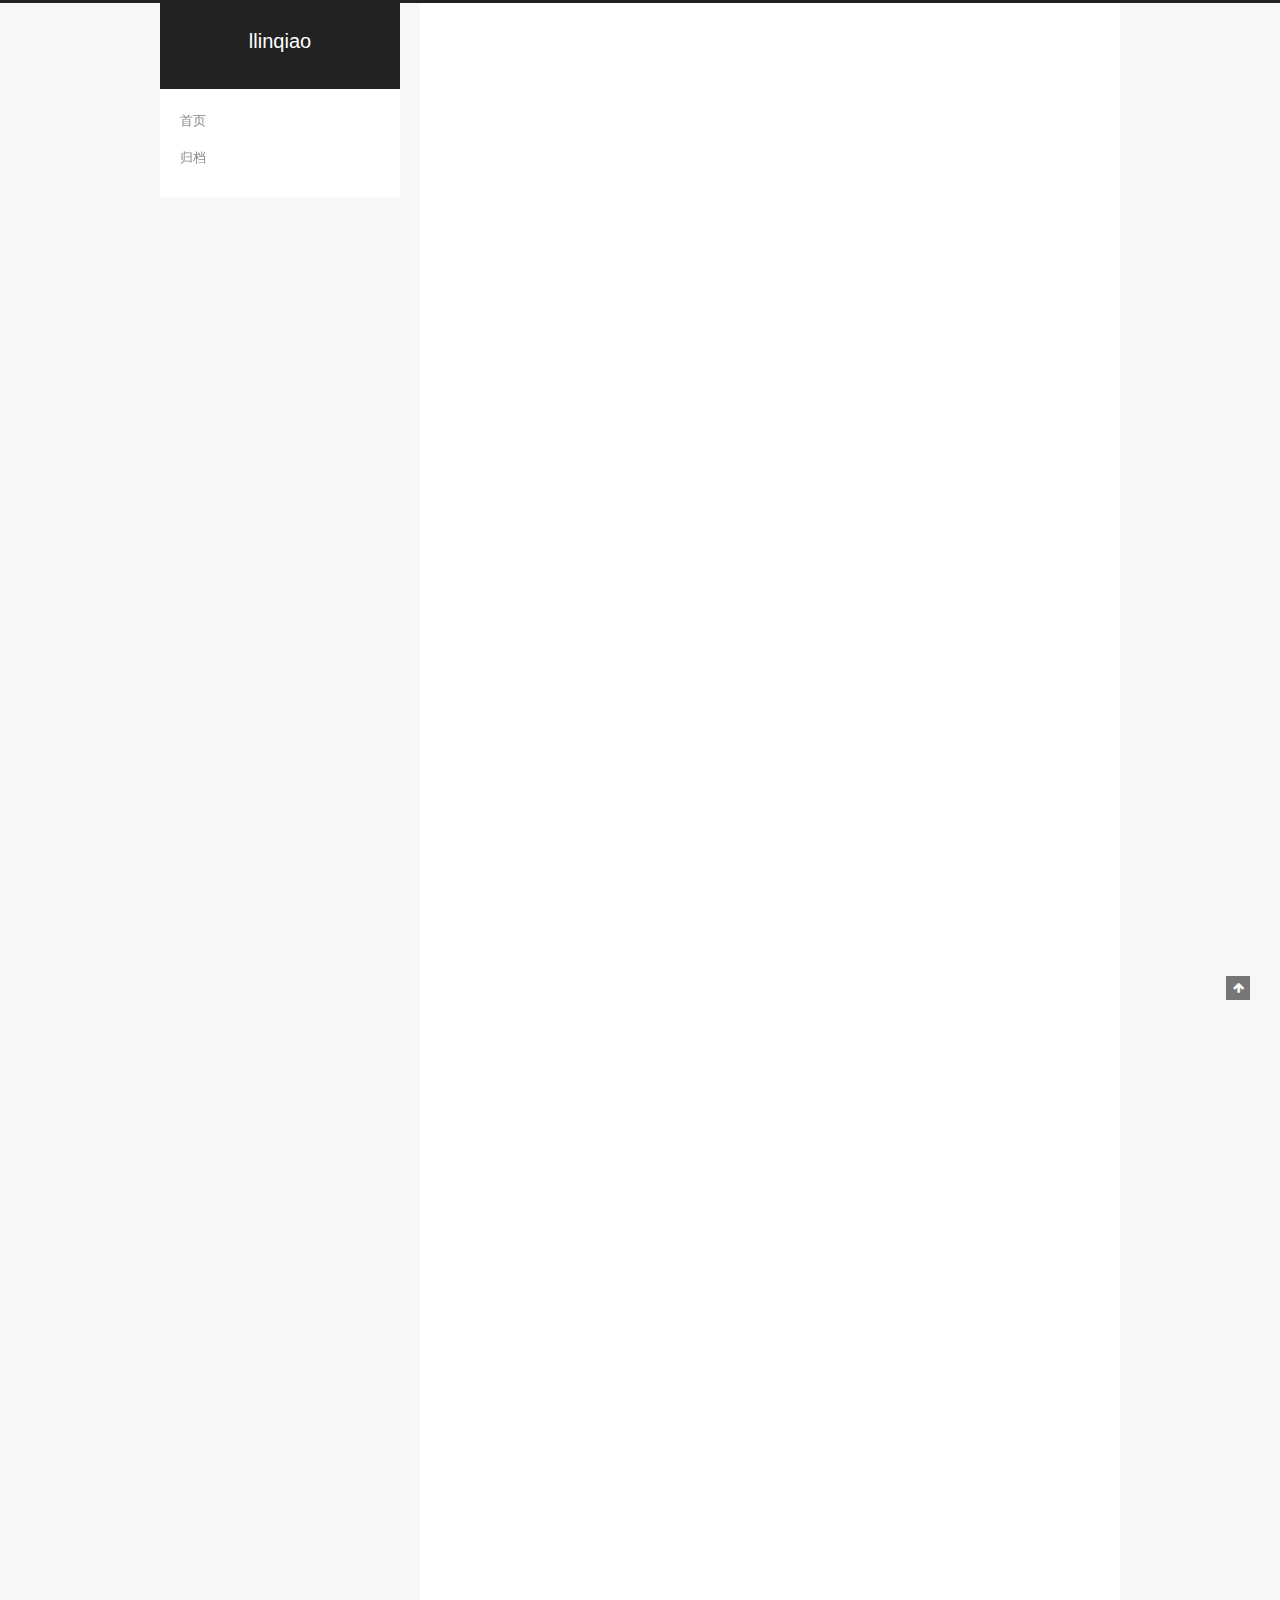
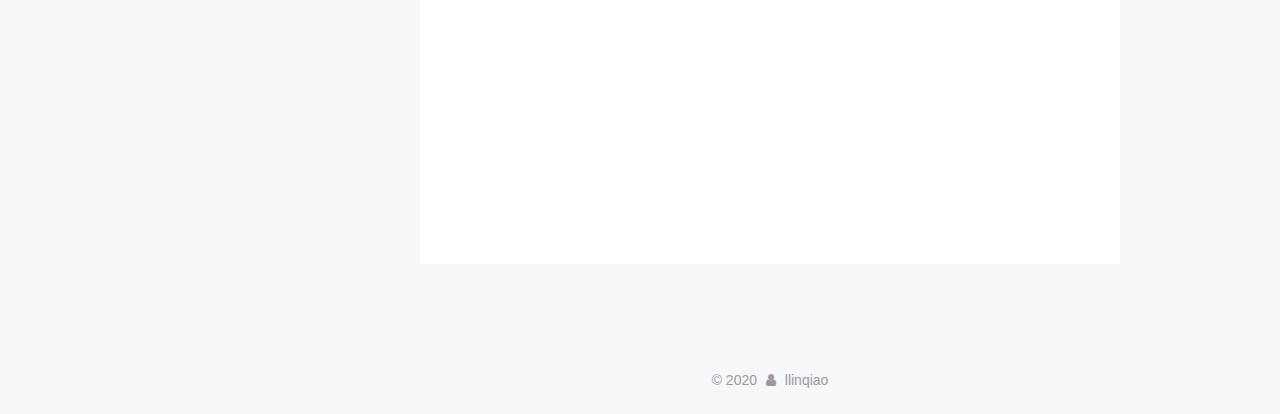
<file: 2020/05/10/My-New-Post/index.html>
<!DOCTYPE html>



  


<html class="theme-next pisces use-motion" lang="zh-Hans">
<head>
  <meta charset="UTF-8"/>
<meta http-equiv="X-UA-Compatible" content="IE=edge" />
<meta name="viewport" content="width=device-width, initial-scale=1, maximum-scale=1"/>
<meta name="theme-color" content="#222">









<meta http-equiv="Cache-Control" content="no-transform" />
<meta http-equiv="Cache-Control" content="no-siteapp" />
















  
  
  <link href="/lib/fancybox/source/jquery.fancybox.css?v=2.1.5" rel="stylesheet" type="text/css" />







<link href="/lib/font-awesome/css/font-awesome.min.css?v=4.6.2" rel="stylesheet" type="text/css" />

<link href="/css/main.css?v=5.1.4" rel="stylesheet" type="text/css" />


  <link rel="apple-touch-icon" sizes="180x180" href="/images/apple-touch-icon-next.png?v=5.1.4">


  <link rel="icon" type="image/png" sizes="32x32" href="/images/favicon-32x32-next.png?v=5.1.4">


  <link rel="icon" type="image/png" sizes="16x16" href="/images/favicon-16x16-next.png?v=5.1.4">


  <link rel="mask-icon" href="/images/logo.svg?v=5.1.4" color="#222">





  <meta name="keywords" content="Hexo, NexT" />










<meta name="description" content="基本数据类型 数据类型 数字(number) 字符串(string) 布尔 null和undefined symbol bigint object        基本数据类型数据类型 数字(number) 字符串(string) 布尔(boolean) undefined null Symbol bigint object  数字(number) 整数、浮点数 Infinity, -Infi">
<meta property="og:type" content="article">
<meta property="og:title" content="llinqiao blog">
<meta property="og:url" content="http://yoursite.com/2020/05/10/My-New-Post/index.html">
<meta property="og:site_name" content="llinqiao">
<meta property="og:description" content="基本数据类型 数据类型 数字(number) 字符串(string) 布尔 null和undefined symbol bigint object        基本数据类型数据类型 数字(number) 字符串(string) 布尔(boolean) undefined null Symbol bigint object  数字(number) 整数、浮点数 Infinity, -Infi">
<meta property="article:published_time" content="2020-05-10T02:03:31.000Z">
<meta property="article:modified_time" content="2020-05-12T10:02:25.629Z">
<meta property="article:author" content="llinqiao">
<meta name="twitter:card" content="summary">



<script type="text/javascript" id="hexo.configurations">
  var NexT = window.NexT || {};
  var CONFIG = {
    root: '/',
    scheme: 'Pisces',
    version: '5.1.4',
    sidebar: {"position":"left","display":"post","offset":12,"b2t":false,"scrollpercent":false,"onmobile":false},
    fancybox: true,
    tabs: true,
    motion: {"enable":true,"async":false,"transition":{"post_block":"fadeIn","post_header":"slideDownIn","post_body":"slideDownIn","coll_header":"slideLeftIn","sidebar":"slideUpIn"}},
    duoshuo: {
      userId: '0',
      author: '博主'
    },
    algolia: {
      applicationID: '',
      apiKey: '',
      indexName: '',
      hits: {"per_page":10},
      labels: {"input_placeholder":"Search for Posts","hits_empty":"We didn't find any results for the search: ${query}","hits_stats":"${hits} results found in ${time} ms"}
    }
  };
</script>



  <link rel="canonical" href="http://yoursite.com/2020/05/10/My-New-Post/"/>





  <title>llinqiao blog | llinqiao</title>
  








<meta name="generator" content="Hexo 4.2.0"></head>

<body itemscope itemtype="http://schema.org/WebPage" lang="zh-Hans">

  
  
    
  

  <div class="container sidebar-position-left page-post-detail">
    <div class="headband"></div>

    <header id="header" class="header" itemscope itemtype="http://schema.org/WPHeader">
      <div class="header-inner"><div class="site-brand-wrapper">
  <div class="site-meta ">
    

    <div class="custom-logo-site-title">
      <a href="/"  class="brand" rel="start">
        <span class="logo-line-before"><i></i></span>
        <span class="site-title">llinqiao</span>
        <span class="logo-line-after"><i></i></span>
      </a>
    </div>
      
        <p class="site-subtitle"></p>
      
  </div>

  <div class="site-nav-toggle">
    <button>
      <span class="btn-bar"></span>
      <span class="btn-bar"></span>
      <span class="btn-bar"></span>
    </button>
  </div>
</div>

<nav class="site-nav">
  

  
    <ul id="menu" class="menu">
      
        
        <li class="menu-item menu-item-home">
          <a href="/" rel="section">
            
            首页
          </a>
        </li>
      
        
        <li class="menu-item menu-item-archives">
          <a href="/archives/" rel="section">
            
            归档
          </a>
        </li>
      

      
    </ul>
  

  
</nav>



 </div>
    </header>

    <main id="main" class="main">
      <div class="main-inner">
        <div class="content-wrap">
          <div id="content" class="content">
            

  <div id="posts" class="posts-expand">
    

  

  
  
  

  <article class="post post-type-normal" itemscope itemtype="http://schema.org/Article">
  
  
  
  <div class="post-block">
    <link itemprop="mainEntityOfPage" href="http://yoursite.com/2020/05/10/My-New-Post/">

    <span hidden itemprop="author" itemscope itemtype="http://schema.org/Person">
      <meta itemprop="name" content="llinqiao">
      <meta itemprop="description" content="">
      <meta itemprop="image" content="/images/tiger.jpeg">
    </span>

    <span hidden itemprop="publisher" itemscope itemtype="http://schema.org/Organization">
      <meta itemprop="name" content="llinqiao">
    </span>

    
      <header class="post-header">

        
        
          <h1 class="post-title" itemprop="name headline">llinqiao blog</h1>
        

        <div class="post-meta">
          <span class="post-time">
            
              <span class="post-meta-item-icon">
                <i class="fa fa-calendar-o"></i>
              </span>
              
                <span class="post-meta-item-text">发表于</span>
              
              <time title="创建于" itemprop="dateCreated datePublished" datetime="2020-05-10T10:03:31+08:00">
                2020-05-10
              </time>
            

            

            
          </span>

          

          
            
          

          
          

          

          

          

        </div>
      </header>
    

    
    
    
    <div class="post-body" itemprop="articleBody">

      
      

      
        <!-- TOC -->

<ul>
<li><a href="#基本数据类型">基本数据类型</a><ul>
<li><a href="#数据类型">数据类型</a><ul>
<li><a href="#数字number">数字(number)</a></li>
<li><a href="#字符串string">字符串(string)</a></li>
<li><a href="#布尔">布尔</a></li>
<li><a href="#null和undefined">null和undefined</a></li>
<li><a href="#symbol">symbol</a></li>
<li><a href="#bigint">bigint</a></li>
<li><a href="#object">object</a></li>
</ul>
</li>
</ul>
</li>
</ul>
<!-- /TOC -->

<h1 id="基本数据类型"><a href="#基本数据类型" class="headerlink" title="基本数据类型"></a>基本数据类型</h1><h2 id="数据类型"><a href="#数据类型" class="headerlink" title="数据类型"></a>数据类型</h2><ul>
<li>数字(number)</li>
<li>字符串(string)</li>
<li>布尔(boolean)</li>
<li>undefined</li>
<li>null</li>
<li>Symbol</li>
<li>bigint</li>
<li>object</li>
</ul>
<h3 id="数字-number"><a href="#数字-number" class="headerlink" title="数字(number)"></a>数字(number)</h3><ul>
<li>整数、浮点数</li>
<li>Infinity, -Infinity</li>
<li>NaN: 非数值，任何有关于NaN的运算返回结果都是NaN, 可以通过isNaN(value), 来判断一个值是否是NaN</li>
<li>Math对象, 对数字的一些操作</li>
</ul>
<h3 id="字符串-string"><a href="#字符串-string" class="headerlink" title="字符串(string)"></a>字符串(string)</h3><ul>
<li>String()函数可以将任何值转换为字符串</li>
</ul>
<h3 id="布尔"><a href="#布尔" class="headerlink" title="布尔"></a>布尔</h3><ul>
<li>任何字符串可以转换为true/false</li>
<li>‘’、0、null为false, 其余字符串，数字，对象为true</li>
</ul>
<h3 id="null和undefined"><a href="#null和undefined" class="headerlink" title="null和undefined"></a>null和undefined</h3><ul>
<li>俩者都表示空值</li>
<li>null：空对象的指针, undefined: 未经初始化的变量</li>
</ul>
<h3 id="symbol"><a href="#symbol" class="headerlink" title="symbol"></a>symbol</h3><ul>
<li>一般被用作一个私有的对象属性的键值</li>
<li>Symbol实例是唯一且不可改变的</li>
<li>Symbol()</li>
</ul>
<h3 id="bigint"><a href="#bigint" class="headerlink" title="bigint"></a>bigint</h3><ul>
<li>用来表示大于js不可表示的整数</li>
<li>BigInt()</li>
</ul>
<h3 id="object"><a href="#object" class="headerlink" title="object"></a>object</h3><ul>
<li>数组，对象，函数</li>
</ul>

      
    </div>
    
    
    

    

    

    

    <footer class="post-footer">
      

      
      
      

      
        <div class="post-nav">
          <div class="post-nav-next post-nav-item">
            
          </div>

          <span class="post-nav-divider"></span>

          <div class="post-nav-prev post-nav-item">
            
              <a href="/2020/05/12/%E9%AB%98%E9%98%B6%E5%87%BD%E6%95%B0/" rel="prev" title="高阶函数">
                高阶函数 <i class="fa fa-chevron-right"></i>
              </a>
            
          </div>
        </div>
      

      
      
    </footer>
  </div>
  
  
  
  </article>



    <div class="post-spread">
      
    </div>
  </div>


          </div>
          


          

  



        </div>
        
          
  
  <div class="sidebar-toggle">
    <div class="sidebar-toggle-line-wrap">
      <span class="sidebar-toggle-line sidebar-toggle-line-first"></span>
      <span class="sidebar-toggle-line sidebar-toggle-line-middle"></span>
      <span class="sidebar-toggle-line sidebar-toggle-line-last"></span>
    </div>
  </div>

  <aside id="sidebar" class="sidebar">
    
    <div class="sidebar-inner">

      

      
        <ul class="sidebar-nav motion-element">
          <li class="sidebar-nav-toc sidebar-nav-active" data-target="post-toc-wrap">
            文章目录
          </li>
          <li class="sidebar-nav-overview" data-target="site-overview-wrap">
            站点概览
          </li>
        </ul>
      

      <section class="site-overview-wrap sidebar-panel">
        <div class="site-overview">
          <div class="site-author motion-element" itemprop="author" itemscope itemtype="http://schema.org/Person">
            
              <img class="site-author-image" itemprop="image"
                src="/images/tiger.jpeg"
                alt="llinqiao" />
            
              <p class="site-author-name" itemprop="name">llinqiao</p>
              <p class="site-description motion-element" itemprop="description">不破楼兰终不还</p>
          </div>

          <nav class="site-state motion-element">

            
              <div class="site-state-item site-state-posts">
              
                <a href="/archives/">
              
                  <span class="site-state-item-count">2</span>
                  <span class="site-state-item-name">日志</span>
                </a>
              </div>
            

            

            

          </nav>

          

          

          
          

          
          

          

        </div>
      </section>

      
      <!--noindex-->
        <section class="post-toc-wrap motion-element sidebar-panel sidebar-panel-active">
          <div class="post-toc">

            
              
            

            
              <div class="post-toc-content"><ol class="nav"><li class="nav-item nav-level-1"><a class="nav-link" href="#基本数据类型"><span class="nav-number">1.</span> <span class="nav-text">基本数据类型</span></a><ol class="nav-child"><li class="nav-item nav-level-2"><a class="nav-link" href="#数据类型"><span class="nav-number">1.1.</span> <span class="nav-text">数据类型</span></a><ol class="nav-child"><li class="nav-item nav-level-3"><a class="nav-link" href="#数字-number"><span class="nav-number">1.1.1.</span> <span class="nav-text">数字(number)</span></a></li><li class="nav-item nav-level-3"><a class="nav-link" href="#字符串-string"><span class="nav-number">1.1.2.</span> <span class="nav-text">字符串(string)</span></a></li><li class="nav-item nav-level-3"><a class="nav-link" href="#布尔"><span class="nav-number">1.1.3.</span> <span class="nav-text">布尔</span></a></li><li class="nav-item nav-level-3"><a class="nav-link" href="#null和undefined"><span class="nav-number">1.1.4.</span> <span class="nav-text">null和undefined</span></a></li><li class="nav-item nav-level-3"><a class="nav-link" href="#symbol"><span class="nav-number">1.1.5.</span> <span class="nav-text">symbol</span></a></li><li class="nav-item nav-level-3"><a class="nav-link" href="#bigint"><span class="nav-number">1.1.6.</span> <span class="nav-text">bigint</span></a></li><li class="nav-item nav-level-3"><a class="nav-link" href="#object"><span class="nav-number">1.1.7.</span> <span class="nav-text">object</span></a></li></ol></li></ol></li></ol></div>
            

          </div>
        </section>
      <!--/noindex-->
      

      

    </div>
  </aside>


        
      </div>
    </main>

    <footer id="footer" class="footer">
      <div class="footer-inner">
        <div class="copyright">&copy; <span itemprop="copyrightYear">2020</span>
  <span class="with-love">
    <i class="fa fa-user"></i>
  </span>
  <span class="author" itemprop="copyrightHolder">llinqiao</span>

  
</div>



        







        
      </div>
    </footer>

    
      <div class="back-to-top">
        <i class="fa fa-arrow-up"></i>
        
      </div>
    

    

  </div>

  

<script type="text/javascript">
  if (Object.prototype.toString.call(window.Promise) !== '[object Function]') {
    window.Promise = null;
  }
</script>









  












  
  
    <script type="text/javascript" src="/lib/jquery/index.js?v=2.1.3"></script>
  

  
  
    <script type="text/javascript" src="/lib/fastclick/lib/fastclick.min.js?v=1.0.6"></script>
  

  
  
    <script type="text/javascript" src="/lib/jquery_lazyload/jquery.lazyload.js?v=1.9.7"></script>
  

  
  
    <script type="text/javascript" src="/lib/velocity/velocity.min.js?v=1.2.1"></script>
  

  
  
    <script type="text/javascript" src="/lib/velocity/velocity.ui.min.js?v=1.2.1"></script>
  

  
  
    <script type="text/javascript" src="/lib/fancybox/source/jquery.fancybox.pack.js?v=2.1.5"></script>
  


  


  <script type="text/javascript" src="/js/src/utils.js?v=5.1.4"></script>

  <script type="text/javascript" src="/js/src/motion.js?v=5.1.4"></script>



  
  


  <script type="text/javascript" src="/js/src/affix.js?v=5.1.4"></script>

  <script type="text/javascript" src="/js/src/schemes/pisces.js?v=5.1.4"></script>



  
  <script type="text/javascript" src="/js/src/scrollspy.js?v=5.1.4"></script>
<script type="text/javascript" src="/js/src/post-details.js?v=5.1.4"></script>



  


  <script type="text/javascript" src="/js/src/bootstrap.js?v=5.1.4"></script>



  


  




	





  





  












  





  

  

  

  
  

  

  

  

</body>
</html>
</file>
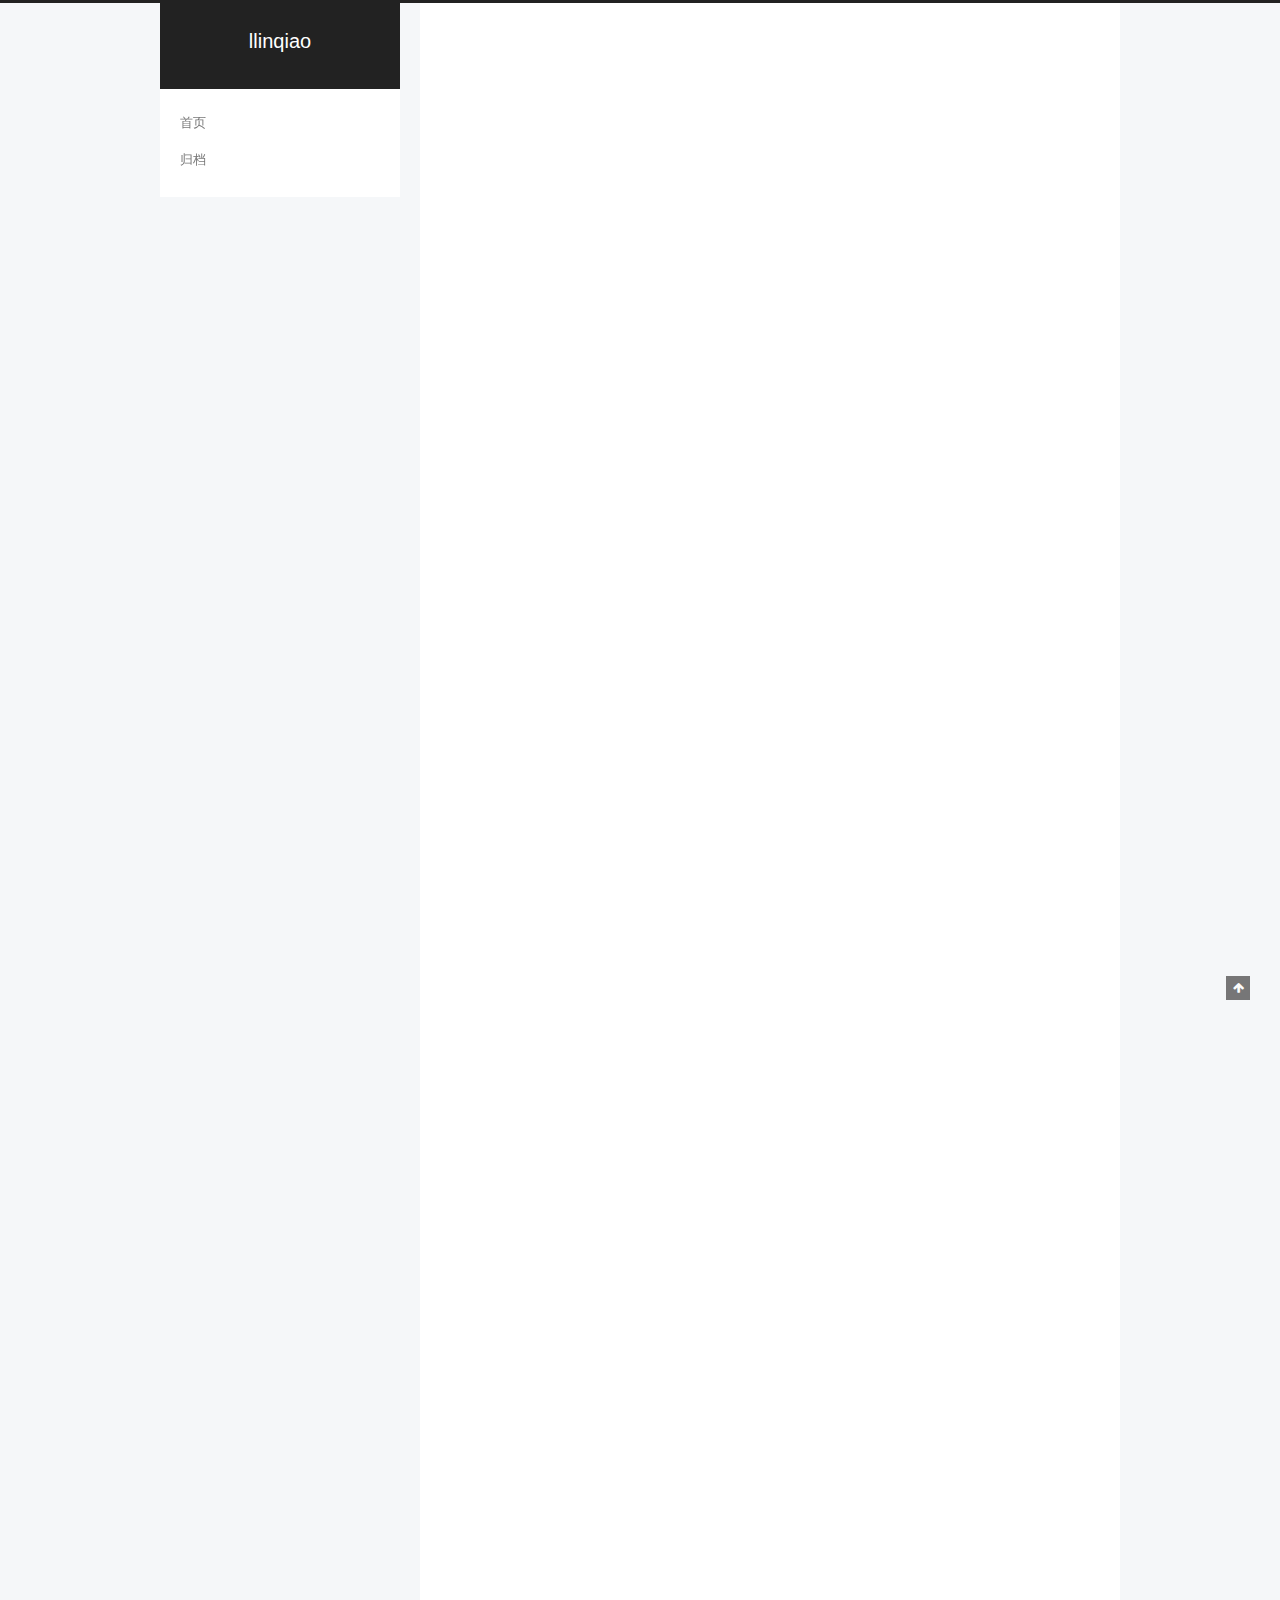
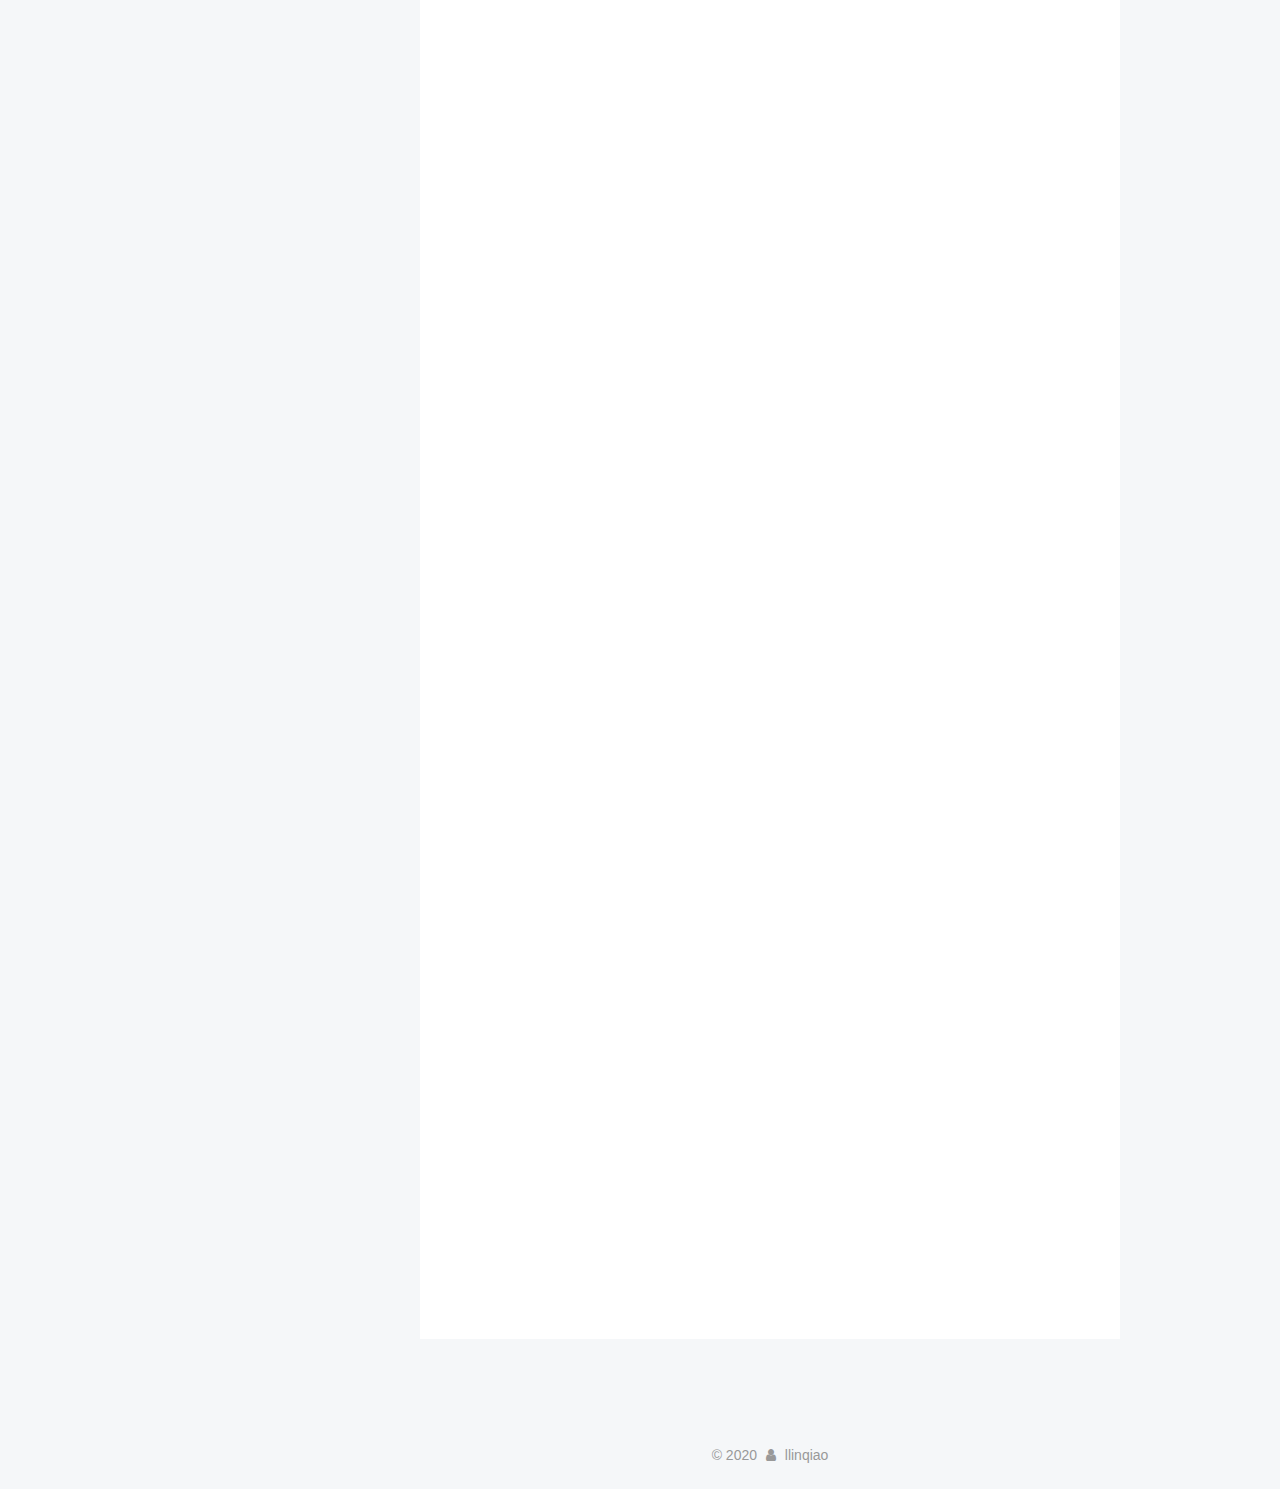
<file: 2020/05/12/类和面向对象/index.html>
<!DOCTYPE html>



  


<html class="theme-next pisces use-motion" lang="zh-Hans">
<head>
  <meta charset="UTF-8"/>
<meta http-equiv="X-UA-Compatible" content="IE=edge" />
<meta name="viewport" content="width=device-width, initial-scale=1, maximum-scale=1"/>
<meta name="theme-color" content="#222">









<meta http-equiv="Cache-Control" content="no-transform" />
<meta http-equiv="Cache-Control" content="no-siteapp" />
















  
  
  <link href="/lib/fancybox/source/jquery.fancybox.css?v=2.1.5" rel="stylesheet" type="text/css" />







<link href="/lib/font-awesome/css/font-awesome.min.css?v=4.6.2" rel="stylesheet" type="text/css" />

<link href="/css/main.css?v=5.1.4" rel="stylesheet" type="text/css" />


  <link rel="apple-touch-icon" sizes="180x180" href="/images/apple-touch-icon-next.png?v=5.1.4">


  <link rel="icon" type="image/png" sizes="32x32" href="/images/favicon-32x32-next.png?v=5.1.4">


  <link rel="icon" type="image/png" sizes="16x16" href="/images/favicon-16x16-next.png?v=5.1.4">


  <link rel="mask-icon" href="/images/logo.svg?v=5.1.4" color="#222">





  <meta name="keywords" content="Hexo, NexT" />










<meta name="description" content="原型 类 类的实现     面向对象 封装 多态 继承      原型 原型：每个对象除了自己的属性外，还有一个原型，当访问这个对象的属性时，自身没有就会去这个对象的原型上找  123456789101112131415&#x2F;&#x2F;Object.getPrototypeOf 获取某个对象的原型console.log(Object.getPrototypeOf(&amp;#123;&amp;#125;) &#x3D;&#x3D;">
<meta property="og:type" content="article">
<meta property="og:title" content="原型和面向对象">
<meta property="og:url" content="http://yoursite.com/2020/05/12/%E7%B1%BB%E5%92%8C%E9%9D%A2%E5%90%91%E5%AF%B9%E8%B1%A1/index.html">
<meta property="og:site_name" content="llinqiao">
<meta property="og:description" content="原型 类 类的实现     面向对象 封装 多态 继承      原型 原型：每个对象除了自己的属性外，还有一个原型，当访问这个对象的属性时，自身没有就会去这个对象的原型上找  123456789101112131415&#x2F;&#x2F;Object.getPrototypeOf 获取某个对象的原型console.log(Object.getPrototypeOf(&amp;#123;&amp;#125;) &#x3D;&#x3D;">
<meta property="article:published_time" content="2020-05-12T09:04:32.000Z">
<meta property="article:modified_time" content="2020-05-16T02:50:34.048Z">
<meta property="article:author" content="llinqiao">
<meta name="twitter:card" content="summary">



<script type="text/javascript" id="hexo.configurations">
  var NexT = window.NexT || {};
  var CONFIG = {
    root: '/',
    scheme: 'Pisces',
    version: '5.1.4',
    sidebar: {"position":"left","display":"post","offset":12,"b2t":false,"scrollpercent":false,"onmobile":false},
    fancybox: true,
    tabs: true,
    motion: {"enable":true,"async":false,"transition":{"post_block":"fadeIn","post_header":"slideDownIn","post_body":"slideDownIn","coll_header":"slideLeftIn","sidebar":"slideUpIn"}},
    duoshuo: {
      userId: '0',
      author: '博主'
    },
    algolia: {
      applicationID: '',
      apiKey: '',
      indexName: '',
      hits: {"per_page":10},
      labels: {"input_placeholder":"Search for Posts","hits_empty":"We didn't find any results for the search: ${query}","hits_stats":"${hits} results found in ${time} ms"}
    }
  };
</script>



  <link rel="canonical" href="http://yoursite.com/2020/05/12/类和面向对象/"/>





  <title>原型和面向对象 | llinqiao</title>
  








<meta name="generator" content="Hexo 4.2.0"></head>

<body itemscope itemtype="http://schema.org/WebPage" lang="zh-Hans">

  
  
    
  

  <div class="container sidebar-position-left page-post-detail">
    <div class="headband"></div>

    <header id="header" class="header" itemscope itemtype="http://schema.org/WPHeader">
      <div class="header-inner"><div class="site-brand-wrapper">
  <div class="site-meta ">
    

    <div class="custom-logo-site-title">
      <a href="/"  class="brand" rel="start">
        <span class="logo-line-before"><i></i></span>
        <span class="site-title">llinqiao</span>
        <span class="logo-line-after"><i></i></span>
      </a>
    </div>
      
        <p class="site-subtitle"></p>
      
  </div>

  <div class="site-nav-toggle">
    <button>
      <span class="btn-bar"></span>
      <span class="btn-bar"></span>
      <span class="btn-bar"></span>
    </button>
  </div>
</div>

<nav class="site-nav">
  

  
    <ul id="menu" class="menu">
      
        
        <li class="menu-item menu-item-home">
          <a href="/" rel="section">
            
            首页
          </a>
        </li>
      
        
        <li class="menu-item menu-item-archives">
          <a href="/archives/" rel="section">
            
            归档
          </a>
        </li>
      

      
    </ul>
  

  
</nav>



 </div>
    </header>

    <main id="main" class="main">
      <div class="main-inner">
        <div class="content-wrap">
          <div id="content" class="content">
            

  <div id="posts" class="posts-expand">
    

  

  
  
  

  <article class="post post-type-normal" itemscope itemtype="http://schema.org/Article">
  
  
  
  <div class="post-block">
    <link itemprop="mainEntityOfPage" href="http://yoursite.com/2020/05/12/%E7%B1%BB%E5%92%8C%E9%9D%A2%E5%90%91%E5%AF%B9%E8%B1%A1/">

    <span hidden itemprop="author" itemscope itemtype="http://schema.org/Person">
      <meta itemprop="name" content="llinqiao">
      <meta itemprop="description" content="">
      <meta itemprop="image" content="/images/tiger.jpeg">
    </span>

    <span hidden itemprop="publisher" itemscope itemtype="http://schema.org/Organization">
      <meta itemprop="name" content="llinqiao">
    </span>

    
      <header class="post-header">

        
        
          <h1 class="post-title" itemprop="name headline">原型和面向对象</h1>
        

        <div class="post-meta">
          <span class="post-time">
            
              <span class="post-meta-item-icon">
                <i class="fa fa-calendar-o"></i>
              </span>
              
                <span class="post-meta-item-text">发表于</span>
              
              <time title="创建于" itemprop="dateCreated datePublished" datetime="2020-05-12T17:04:32+08:00">
                2020-05-12
              </time>
            

            

            
          </span>

          

          
            
          

          
          

          

          

          

        </div>
      </header>
    

    
    
    
    <div class="post-body" itemprop="articleBody">

      
      

      
        <!-- TOC -->

<ul>
<li><a href="#原型">原型</a><ul>
<li><a href="#类">类</a><ul>
<li><a href="#类的实现">类的实现</a></li>
</ul>
</li>
</ul>
</li>
<li><a href="#面向对象">面向对象</a><ul>
<li><a href="#封装">封装</a></li>
<li><a href="#多态">多态</a></li>
<li><a href="#继承">继承</a></li>
</ul>
</li>
</ul>
<!-- /TOC -->

<h1 id="原型"><a href="#原型" class="headerlink" title="原型"></a>原型</h1><ul>
<li>原型：每个对象除了自己的属性外，还有一个原型，当访问这个对象的属性时，自身没有就会去这个对象的原型上找</li>
</ul>
<figure class="highlight js"><table><tr><td class="gutter"><pre><span class="line">1</span><br><span class="line">2</span><br><span class="line">3</span><br><span class="line">4</span><br><span class="line">5</span><br><span class="line">6</span><br><span class="line">7</span><br><span class="line">8</span><br><span class="line">9</span><br><span class="line">10</span><br><span class="line">11</span><br><span class="line">12</span><br><span class="line">13</span><br><span class="line">14</span><br><span class="line">15</span><br></pre></td><td class="code"><pre><span class="line"><span class="comment">//Object.getPrototypeOf 获取某个对象的原型</span></span><br><span class="line"><span class="built_in">console</span>.log(<span class="built_in">Object</span>.getPrototypeOf(&#123;&#125;) ==</span><br><span class="line">    <span class="built_in">Object</span>.prototype);</span><br><span class="line"><span class="comment">// Object.prototype，它是所有对象中原型的父原型,根原型</span></span><br><span class="line"></span><br><span class="line"><span class="built_in">Object</span>.create(obj, descr) <span class="comment">//创建一个以obj为原型的对象</span></span><br><span class="line"><span class="keyword">var</span> parent = &#123;</span><br><span class="line">    hi: <span class="string">'Hello'</span></span><br><span class="line">&#125;;</span><br><span class="line"><span class="keyword">var</span> o = <span class="built_in">Object</span>.create(parent, &#123;</span><br><span class="line">    prop: &#123;</span><br><span class="line">        value: <span class="number">1</span></span><br><span class="line">    &#125;</span><br><span class="line">&#125;);</span><br><span class="line">o.hi; <span class="comment">// 'Hello'</span></span><br></pre></td></tr></table></figure>

<h2 id="类"><a href="#类" class="headerlink" title="类"></a>类</h2><ul>
<li>类定义了对象的类型的形状 - 它具有什么方法和属性，这种对象叫做实例</li>
<li>每个实例共享相同的属性值，例如方法，不同的属性需要在对象自身定义</li>
<li>对象的原型是构造器的prototype, 也可以通过对象的<strong>proto</strong>找到</li>
</ul>
<h3 id="类的实现"><a href="#类的实现" class="headerlink" title="类的实现"></a>类的实现</h3><figure class="highlight js"><table><tr><td class="gutter"><pre><span class="line">1</span><br><span class="line">2</span><br><span class="line">3</span><br><span class="line">4</span><br><span class="line">5</span><br><span class="line">6</span><br><span class="line">7</span><br><span class="line">8</span><br><span class="line">9</span><br><span class="line">10</span><br><span class="line">11</span><br><span class="line">12</span><br><span class="line">13</span><br><span class="line">14</span><br><span class="line">15</span><br><span class="line">16</span><br><span class="line">17</span><br><span class="line">18</span><br><span class="line">19</span><br><span class="line">20</span><br><span class="line">21</span><br><span class="line">22</span><br><span class="line">23</span><br><span class="line">24</span><br><span class="line">25</span><br><span class="line">26</span><br><span class="line">27</span><br><span class="line">28</span><br><span class="line">29</span><br><span class="line">30</span><br><span class="line">31</span><br><span class="line">32</span><br><span class="line">33</span><br><span class="line">34</span><br><span class="line">35</span><br><span class="line">36</span><br><span class="line">37</span><br><span class="line">38</span><br><span class="line">39</span><br><span class="line">40</span><br><span class="line">41</span><br><span class="line">42</span><br></pre></td><td class="code"><pre><span class="line"><span class="comment">// 原先</span></span><br><span class="line"><span class="function"><span class="keyword">function</span> <span class="title">Rabbit</span>(<span class="params">type</span>) </span>&#123;</span><br><span class="line">    <span class="keyword">this</span>.type = type;</span><br><span class="line">&#125;</span><br><span class="line"></span><br><span class="line"><span class="comment">//new 后面的函数被视为一个构造器,创建原型对象,并返回,Rabbit是一个构造器</span></span><br><span class="line"><span class="comment">//构造对象的weirdRabbit的原型，可以通过构造器的prototype属性来查找,</span></span><br><span class="line">Rabbit.prototype.speak = <span class="function"><span class="keyword">function</span>(<span class="params">line</span>) </span>&#123;</span><br><span class="line">    <span class="built_in">console</span>.log( <span class="string">`The <span class="subst">$&#123;<span class="keyword">this</span>.type&#125;</span> rabbit says '<span class="subst">$&#123;line&#125;</span>'`</span> );</span><br><span class="line">&#125;;</span><br><span class="line"></span><br><span class="line"><span class="keyword">let</span> weirdRabbit = <span class="keyword">new</span> Rabbit(<span class="string">"weird"</span>);</span><br><span class="line">weirdRabbit.constructor === = Rabbit <span class="comment">//ture</span></span><br><span class="line"><span class="built_in">console</span>.log(<span class="built_in">Object</span>.getPrototypeOf(weirdRabbit) ==</span><br><span class="line">    Rabbit.prototype === weirdRabbit.__proto__);</span><br><span class="line"><span class="comment">// true</span></span><br><span class="line"></span><br><span class="line"><span class="comment">// 新的实现方式</span></span><br><span class="line"><span class="class"><span class="keyword">class</span> <span class="title">Rabbit</span> </span>&#123;</span><br><span class="line">    <span class="keyword">constructor</span>(type) &#123;</span><br><span class="line">        <span class="keyword">this</span>.type = type;</span><br><span class="line">    &#125;<span class="comment">//构造器</span></span><br><span class="line">    speak(line) &#123;</span><br><span class="line">        <span class="built_in">console</span>.log( <span class="string">`The <span class="subst">$&#123;<span class="keyword">this</span>.type&#125;</span> rabbit says '<span class="subst">$&#123;line&#125;</span>'`</span> );</span><br><span class="line">    &#125;</span><br><span class="line">&#125;</span><br><span class="line"></span><br><span class="line"><span class="comment">// new的实现</span></span><br><span class="line"><span class="built_in">Function</span>.prototype.myNew =<span class="function"><span class="keyword">function</span>(<span class="params"></span>)</span>&#123;</span><br><span class="line">  <span class="keyword">let</span> obj =&#123;&#125;</span><br><span class="line">  <span class="keyword">let</span> [<span class="keyword">constructor</span>, ...args] = [...arguments]</span><br><span class="line">  //绑定原型</span><br><span class="line">  obj.__proto__ = <span class="keyword">constructor</span>.prototype</span><br><span class="line">  //绑定this</span><br><span class="line">  let result = <span class="keyword">constructor</span>.apply(obj, args)</span><br><span class="line">  // 构造函数有返回对象就反</span><br><span class="line">  if(result &amp;&amp;typeof result === 'object')||typeof result === 'function')&#123;</span><br><span class="line">    <span class="keyword">return</span> result</span><br><span class="line">  &#125;<span class="keyword">else</span>&#123;</span><br><span class="line">    <span class="keyword">return</span> obj</span><br><span class="line">  &#125;</span><br><span class="line">&#125;</span><br></pre></td></tr></table></figure>

<h1 id="面向对象"><a href="#面向对象" class="headerlink" title="面向对象"></a>面向对象</h1><h2 id="封装"><a href="#封装" class="headerlink" title="封装"></a>封装</h2><p>封装：将功能分离开来，实现功能分离，到时候更改只需改部分的代码即可</p>
<h2 id="多态"><a href="#多态" class="headerlink" title="多态"></a>多态</h2><p>多态：某段代码为了满足某些对象而编写，这些对象具有特定的接口，任何对象只要支持此特定的接口，并能正常工作（例子：toString,arguments类数组对象）</p>
<h2 id="继承"><a href="#继承" class="headerlink" title="继承"></a>继承</h2><p>继承：子类继承超类，可以拥有他的属性和方法</p>
<figure class="highlight js"><table><tr><td class="gutter"><pre><span class="line">1</span><br><span class="line">2</span><br><span class="line">3</span><br><span class="line">4</span><br><span class="line">5</span><br><span class="line">6</span><br><span class="line">7</span><br><span class="line">8</span><br><span class="line">9</span><br><span class="line">10</span><br><span class="line">11</span><br><span class="line">12</span><br><span class="line">13</span><br><span class="line">14</span><br><span class="line">15</span><br><span class="line">16</span><br><span class="line">17</span><br><span class="line">18</span><br><span class="line">19</span><br></pre></td><td class="code"><pre><span class="line"><span class="class"><span class="keyword">class</span> <span class="title">Animal</span> </span>&#123;</span><br><span class="line">    <span class="keyword">constructor</span>(name)&#123;</span><br><span class="line">        <span class="keyword">this</span>.name=name</span><br><span class="line">    &#125;</span><br><span class="line">    eat()&#123;</span><br><span class="line">        <span class="built_in">console</span>.log(<span class="string">`<span class="subst">$&#123;<span class="keyword">this</span>.name&#125;</span>...eating`</span>)</span><br><span class="line">    &#125;</span><br><span class="line">&#125;</span><br><span class="line"><span class="class"><span class="keyword">class</span> <span class="title">Hashiqi</span> <span class="keyword">extends</span> <span class="title">Animal</span> </span>&#123;</span><br><span class="line">    <span class="keyword">constructor</span>(name)&#123;</span><br><span class="line">        <span class="keyword">super</span>(name)<span class="comment">//调用一下超类的构造函数</span></span><br><span class="line">    &#125;</span><br><span class="line">    hashiqiEat ()&#123;</span><br><span class="line">        <span class="keyword">super</span>.eat()<span class="comment">//这个super是调用超类的方法</span></span><br><span class="line">        <span class="built_in">console</span>.log(<span class="string">'yiqichi'</span>)</span><br><span class="line">    &#125;</span><br><span class="line">&#125;</span><br><span class="line"><span class="keyword">let</span> one = <span class="keyword">new</span> Hashiqi(<span class="string">'hhh'</span>)</span><br><span class="line">one.hashiqiEat()</span><br></pre></td></tr></table></figure>

      
    </div>
    
    
    

    

    

    

    <footer class="post-footer">
      

      
      
      

      
        <div class="post-nav">
          <div class="post-nav-next post-nav-item">
            
              <a href="/2020/05/10/js%E5%9F%BA%E7%A1%80/" rel="next" title="js基础">
                <i class="fa fa-chevron-left"></i> js基础
              </a>
            
          </div>

          <span class="post-nav-divider"></span>

          <div class="post-nav-prev post-nav-item">
            
          </div>
        </div>
      

      
      
    </footer>
  </div>
  
  
  
  </article>



    <div class="post-spread">
      
    </div>
  </div>


          </div>
          


          

  



        </div>
        
          
  
  <div class="sidebar-toggle">
    <div class="sidebar-toggle-line-wrap">
      <span class="sidebar-toggle-line sidebar-toggle-line-first"></span>
      <span class="sidebar-toggle-line sidebar-toggle-line-middle"></span>
      <span class="sidebar-toggle-line sidebar-toggle-line-last"></span>
    </div>
  </div>

  <aside id="sidebar" class="sidebar">
    
    <div class="sidebar-inner">

      

      
        <ul class="sidebar-nav motion-element">
          <li class="sidebar-nav-toc sidebar-nav-active" data-target="post-toc-wrap">
            文章目录
          </li>
          <li class="sidebar-nav-overview" data-target="site-overview-wrap">
            站点概览
          </li>
        </ul>
      

      <section class="site-overview-wrap sidebar-panel">
        <div class="site-overview">
          <div class="site-author motion-element" itemprop="author" itemscope itemtype="http://schema.org/Person">
            
              <img class="site-author-image" itemprop="image"
                src="/images/tiger.jpeg"
                alt="llinqiao" />
            
              <p class="site-author-name" itemprop="name">llinqiao</p>
              <p class="site-description motion-element" itemprop="description">不破楼兰终不还</p>
          </div>

          <nav class="site-state motion-element">

            
              <div class="site-state-item site-state-posts">
              
                <a href="/archives/">
              
                  <span class="site-state-item-count">2</span>
                  <span class="site-state-item-name">日志</span>
                </a>
              </div>
            

            

            

          </nav>

          

          

          
          

          
          

          

        </div>
      </section>

      
      <!--noindex-->
        <section class="post-toc-wrap motion-element sidebar-panel sidebar-panel-active">
          <div class="post-toc">

            
              
            

            
              <div class="post-toc-content"><ol class="nav"><li class="nav-item nav-level-1"><a class="nav-link" href="#原型"><span class="nav-number">1.</span> <span class="nav-text">原型</span></a><ol class="nav-child"><li class="nav-item nav-level-2"><a class="nav-link" href="#类"><span class="nav-number">1.1.</span> <span class="nav-text">类</span></a><ol class="nav-child"><li class="nav-item nav-level-3"><a class="nav-link" href="#类的实现"><span class="nav-number">1.1.1.</span> <span class="nav-text">类的实现</span></a></li></ol></li></ol></li><li class="nav-item nav-level-1"><a class="nav-link" href="#面向对象"><span class="nav-number">2.</span> <span class="nav-text">面向对象</span></a><ol class="nav-child"><li class="nav-item nav-level-2"><a class="nav-link" href="#封装"><span class="nav-number">2.1.</span> <span class="nav-text">封装</span></a></li><li class="nav-item nav-level-2"><a class="nav-link" href="#多态"><span class="nav-number">2.2.</span> <span class="nav-text">多态</span></a></li><li class="nav-item nav-level-2"><a class="nav-link" href="#继承"><span class="nav-number">2.3.</span> <span class="nav-text">继承</span></a></li></ol></li></ol></div>
            

          </div>
        </section>
      <!--/noindex-->
      

      

    </div>
  </aside>


        
      </div>
    </main>

    <footer id="footer" class="footer">
      <div class="footer-inner">
        <div class="copyright">&copy; <span itemprop="copyrightYear">2020</span>
  <span class="with-love">
    <i class="fa fa-user"></i>
  </span>
  <span class="author" itemprop="copyrightHolder">llinqiao</span>

  
</div>



        







        
      </div>
    </footer>

    
      <div class="back-to-top">
        <i class="fa fa-arrow-up"></i>
        
      </div>
    

    

  </div>

  

<script type="text/javascript">
  if (Object.prototype.toString.call(window.Promise) !== '[object Function]') {
    window.Promise = null;
  }
</script>









  












  
  
    <script type="text/javascript" src="/lib/jquery/index.js?v=2.1.3"></script>
  

  
  
    <script type="text/javascript" src="/lib/fastclick/lib/fastclick.min.js?v=1.0.6"></script>
  

  
  
    <script type="text/javascript" src="/lib/jquery_lazyload/jquery.lazyload.js?v=1.9.7"></script>
  

  
  
    <script type="text/javascript" src="/lib/velocity/velocity.min.js?v=1.2.1"></script>
  

  
  
    <script type="text/javascript" src="/lib/velocity/velocity.ui.min.js?v=1.2.1"></script>
  

  
  
    <script type="text/javascript" src="/lib/fancybox/source/jquery.fancybox.pack.js?v=2.1.5"></script>
  


  


  <script type="text/javascript" src="/js/src/utils.js?v=5.1.4"></script>

  <script type="text/javascript" src="/js/src/motion.js?v=5.1.4"></script>



  
  


  <script type="text/javascript" src="/js/src/affix.js?v=5.1.4"></script>

  <script type="text/javascript" src="/js/src/schemes/pisces.js?v=5.1.4"></script>



  
  <script type="text/javascript" src="/js/src/scrollspy.js?v=5.1.4"></script>
<script type="text/javascript" src="/js/src/post-details.js?v=5.1.4"></script>



  


  <script type="text/javascript" src="/js/src/bootstrap.js?v=5.1.4"></script>



  


  




	





  





  












  





  

  

  

  
  

  

  

  

</body>
</html>
</file>
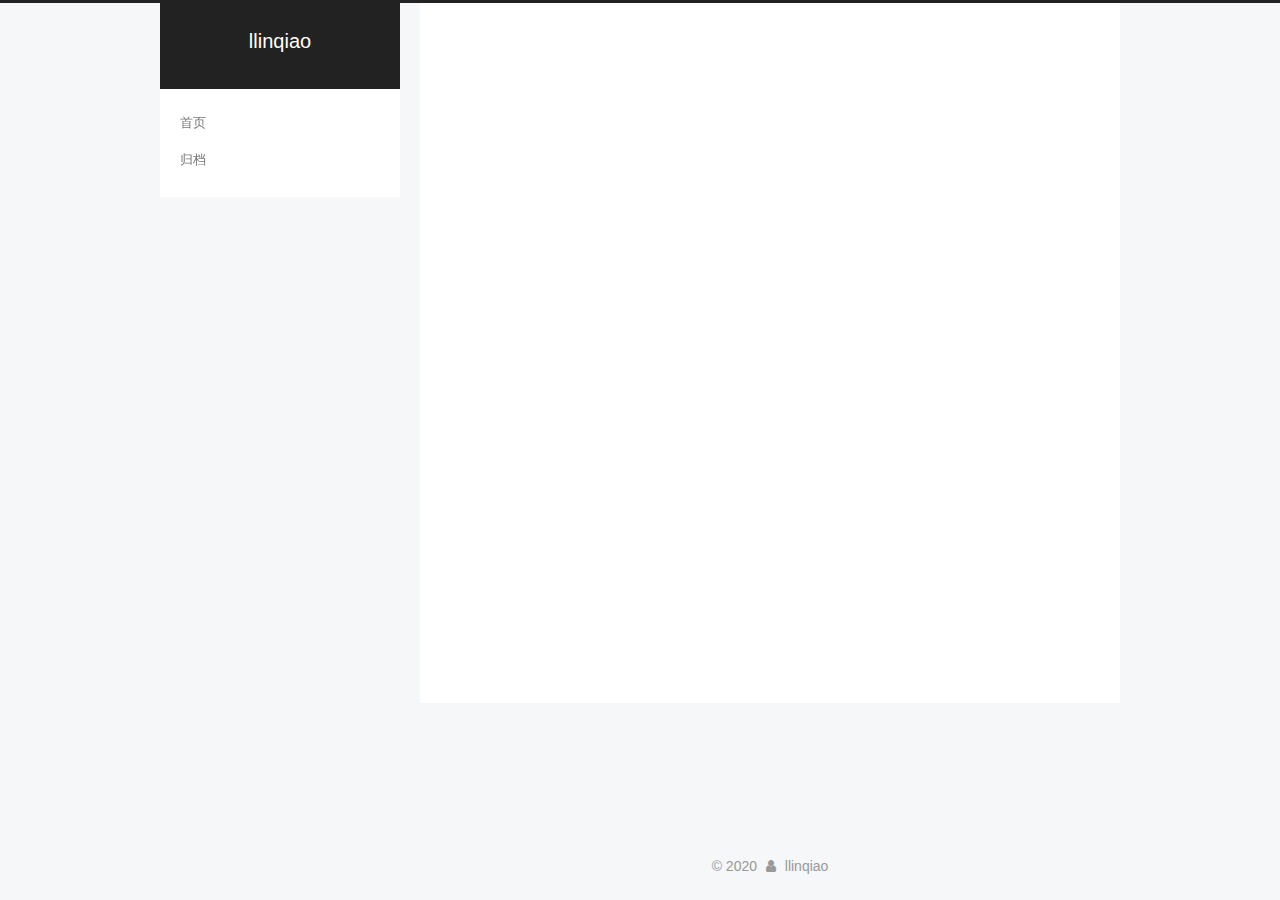
<file: 2020/05/12/高阶函数/index.html>
<!DOCTYPE html>



  


<html class="theme-next pisces use-motion" lang="zh-Hans">
<head>
  <meta charset="UTF-8"/>
<meta http-equiv="X-UA-Compatible" content="IE=edge" />
<meta name="viewport" content="width=device-width, initial-scale=1, maximum-scale=1"/>
<meta name="theme-color" content="#222">









<meta http-equiv="Cache-Control" content="no-transform" />
<meta http-equiv="Cache-Control" content="no-siteapp" />
















  
  
  <link href="/lib/fancybox/source/jquery.fancybox.css?v=2.1.5" rel="stylesheet" type="text/css" />







<link href="/lib/font-awesome/css/font-awesome.min.css?v=4.6.2" rel="stylesheet" type="text/css" />

<link href="/css/main.css?v=5.1.4" rel="stylesheet" type="text/css" />


  <link rel="apple-touch-icon" sizes="180x180" href="/images/apple-touch-icon-next.png?v=5.1.4">


  <link rel="icon" type="image/png" sizes="32x32" href="/images/favicon-32x32-next.png?v=5.1.4">


  <link rel="icon" type="image/png" sizes="16x16" href="/images/favicon-16x16-next.png?v=5.1.4">


  <link rel="mask-icon" href="/images/logo.svg?v=5.1.4" color="#222">





  <meta name="keywords" content="Hexo, NexT" />










<meta name="description" content="不破楼兰终不还">
<meta property="og:type" content="article">
<meta property="og:title" content="高阶函数">
<meta property="og:url" content="http://yoursite.com/2020/05/12/%E9%AB%98%E9%98%B6%E5%87%BD%E6%95%B0/index.html">
<meta property="og:site_name" content="llinqiao">
<meta property="og:description" content="不破楼兰终不还">
<meta property="article:published_time" content="2020-05-12T09:04:32.000Z">
<meta property="article:modified_time" content="2020-05-16T03:32:03.789Z">
<meta property="article:author" content="llinqiao">
<meta name="twitter:card" content="summary">



<script type="text/javascript" id="hexo.configurations">
  var NexT = window.NexT || {};
  var CONFIG = {
    root: '/',
    scheme: 'Pisces',
    version: '5.1.4',
    sidebar: {"position":"left","display":"post","offset":12,"b2t":false,"scrollpercent":false,"onmobile":false},
    fancybox: true,
    tabs: true,
    motion: {"enable":true,"async":false,"transition":{"post_block":"fadeIn","post_header":"slideDownIn","post_body":"slideDownIn","coll_header":"slideLeftIn","sidebar":"slideUpIn"}},
    duoshuo: {
      userId: '0',
      author: '博主'
    },
    algolia: {
      applicationID: '',
      apiKey: '',
      indexName: '',
      hits: {"per_page":10},
      labels: {"input_placeholder":"Search for Posts","hits_empty":"We didn't find any results for the search: ${query}","hits_stats":"${hits} results found in ${time} ms"}
    }
  };
</script>



  <link rel="canonical" href="http://yoursite.com/2020/05/12/高阶函数/"/>





  <title>高阶函数 | llinqiao</title>
  








<meta name="generator" content="Hexo 4.2.0"></head>

<body itemscope itemtype="http://schema.org/WebPage" lang="zh-Hans">

  
  
    
  

  <div class="container sidebar-position-left page-post-detail">
    <div class="headband"></div>

    <header id="header" class="header" itemscope itemtype="http://schema.org/WPHeader">
      <div class="header-inner"><div class="site-brand-wrapper">
  <div class="site-meta ">
    

    <div class="custom-logo-site-title">
      <a href="/"  class="brand" rel="start">
        <span class="logo-line-before"><i></i></span>
        <span class="site-title">llinqiao</span>
        <span class="logo-line-after"><i></i></span>
      </a>
    </div>
      
        <p class="site-subtitle"></p>
      
  </div>

  <div class="site-nav-toggle">
    <button>
      <span class="btn-bar"></span>
      <span class="btn-bar"></span>
      <span class="btn-bar"></span>
    </button>
  </div>
</div>

<nav class="site-nav">
  

  
    <ul id="menu" class="menu">
      
        
        <li class="menu-item menu-item-home">
          <a href="/" rel="section">
            
            首页
          </a>
        </li>
      
        
        <li class="menu-item menu-item-archives">
          <a href="/archives/" rel="section">
            
            归档
          </a>
        </li>
      

      
    </ul>
  

  
</nav>



 </div>
    </header>

    <main id="main" class="main">
      <div class="main-inner">
        <div class="content-wrap">
          <div id="content" class="content">
            

  <div id="posts" class="posts-expand">
    

  

  
  
  

  <article class="post post-type-normal" itemscope itemtype="http://schema.org/Article">
  
  
  
  <div class="post-block">
    <link itemprop="mainEntityOfPage" href="http://yoursite.com/2020/05/12/%E9%AB%98%E9%98%B6%E5%87%BD%E6%95%B0/">

    <span hidden itemprop="author" itemscope itemtype="http://schema.org/Person">
      <meta itemprop="name" content="llinqiao">
      <meta itemprop="description" content="">
      <meta itemprop="image" content="/images/tiger.jpeg">
    </span>

    <span hidden itemprop="publisher" itemscope itemtype="http://schema.org/Organization">
      <meta itemprop="name" content="llinqiao">
    </span>

    
      <header class="post-header">

        
        
          <h1 class="post-title" itemprop="name headline">高阶函数</h1>
        

        <div class="post-meta">
          <span class="post-time">
            
              <span class="post-meta-item-icon">
                <i class="fa fa-calendar-o"></i>
              </span>
              
                <span class="post-meta-item-text">发表于</span>
              
              <time title="创建于" itemprop="dateCreated datePublished" datetime="2020-05-12T17:04:32+08:00">
                2020-05-12
              </time>
            

            

            
          </span>

          

          
            
          

          
          

          

          

          

        </div>
      </header>
    

    
    
    
    <div class="post-body" itemprop="articleBody">

      
      

      
        
      
    </div>
    
    
    

    

    

    

    <footer class="post-footer">
      

      
      
      

      
        <div class="post-nav">
          <div class="post-nav-next post-nav-item">
            
              <a href="/2020/05/10/js%E5%9F%BA%E7%A1%80/" rel="next" title="js基础">
                <i class="fa fa-chevron-left"></i> js基础
              </a>
            
          </div>

          <span class="post-nav-divider"></span>

          <div class="post-nav-prev post-nav-item">
            
              <a href="/2020/05/16/%E7%B1%BB%E5%92%8C%E9%9D%A2%E5%90%91%E5%AF%B9%E8%B1%A1/" rel="prev" title="原型和面向对象">
                原型和面向对象 <i class="fa fa-chevron-right"></i>
              </a>
            
          </div>
        </div>
      

      
      
    </footer>
  </div>
  
  
  
  </article>



    <div class="post-spread">
      
    </div>
  </div>


          </div>
          


          

  



        </div>
        
          
  
  <div class="sidebar-toggle">
    <div class="sidebar-toggle-line-wrap">
      <span class="sidebar-toggle-line sidebar-toggle-line-first"></span>
      <span class="sidebar-toggle-line sidebar-toggle-line-middle"></span>
      <span class="sidebar-toggle-line sidebar-toggle-line-last"></span>
    </div>
  </div>

  <aside id="sidebar" class="sidebar">
    
    <div class="sidebar-inner">

      

      

      <section class="site-overview-wrap sidebar-panel sidebar-panel-active">
        <div class="site-overview">
          <div class="site-author motion-element" itemprop="author" itemscope itemtype="http://schema.org/Person">
            
              <img class="site-author-image" itemprop="image"
                src="/images/tiger.jpeg"
                alt="llinqiao" />
            
              <p class="site-author-name" itemprop="name">llinqiao</p>
              <p class="site-description motion-element" itemprop="description">不破楼兰终不还</p>
          </div>

          <nav class="site-state motion-element">

            
              <div class="site-state-item site-state-posts">
              
                <a href="/archives/">
              
                  <span class="site-state-item-count">3</span>
                  <span class="site-state-item-name">日志</span>
                </a>
              </div>
            

            

            

          </nav>

          

          

          
          

          
          

          

        </div>
      </section>

      

      

    </div>
  </aside>


        
      </div>
    </main>

    <footer id="footer" class="footer">
      <div class="footer-inner">
        <div class="copyright">&copy; <span itemprop="copyrightYear">2020</span>
  <span class="with-love">
    <i class="fa fa-user"></i>
  </span>
  <span class="author" itemprop="copyrightHolder">llinqiao</span>

  
</div>



        







        
      </div>
    </footer>

    
      <div class="back-to-top">
        <i class="fa fa-arrow-up"></i>
        
      </div>
    

    

  </div>

  

<script type="text/javascript">
  if (Object.prototype.toString.call(window.Promise) !== '[object Function]') {
    window.Promise = null;
  }
</script>









  












  
  
    <script type="text/javascript" src="/lib/jquery/index.js?v=2.1.3"></script>
  

  
  
    <script type="text/javascript" src="/lib/fastclick/lib/fastclick.min.js?v=1.0.6"></script>
  

  
  
    <script type="text/javascript" src="/lib/jquery_lazyload/jquery.lazyload.js?v=1.9.7"></script>
  

  
  
    <script type="text/javascript" src="/lib/velocity/velocity.min.js?v=1.2.1"></script>
  

  
  
    <script type="text/javascript" src="/lib/velocity/velocity.ui.min.js?v=1.2.1"></script>
  

  
  
    <script type="text/javascript" src="/lib/fancybox/source/jquery.fancybox.pack.js?v=2.1.5"></script>
  


  


  <script type="text/javascript" src="/js/src/utils.js?v=5.1.4"></script>

  <script type="text/javascript" src="/js/src/motion.js?v=5.1.4"></script>



  
  


  <script type="text/javascript" src="/js/src/affix.js?v=5.1.4"></script>

  <script type="text/javascript" src="/js/src/schemes/pisces.js?v=5.1.4"></script>



  
  <script type="text/javascript" src="/js/src/scrollspy.js?v=5.1.4"></script>
<script type="text/javascript" src="/js/src/post-details.js?v=5.1.4"></script>



  


  <script type="text/javascript" src="/js/src/bootstrap.js?v=5.1.4"></script>



  


  




	





  





  












  





  

  

  

  
  

  

  

  

</body>
</html>
</file>
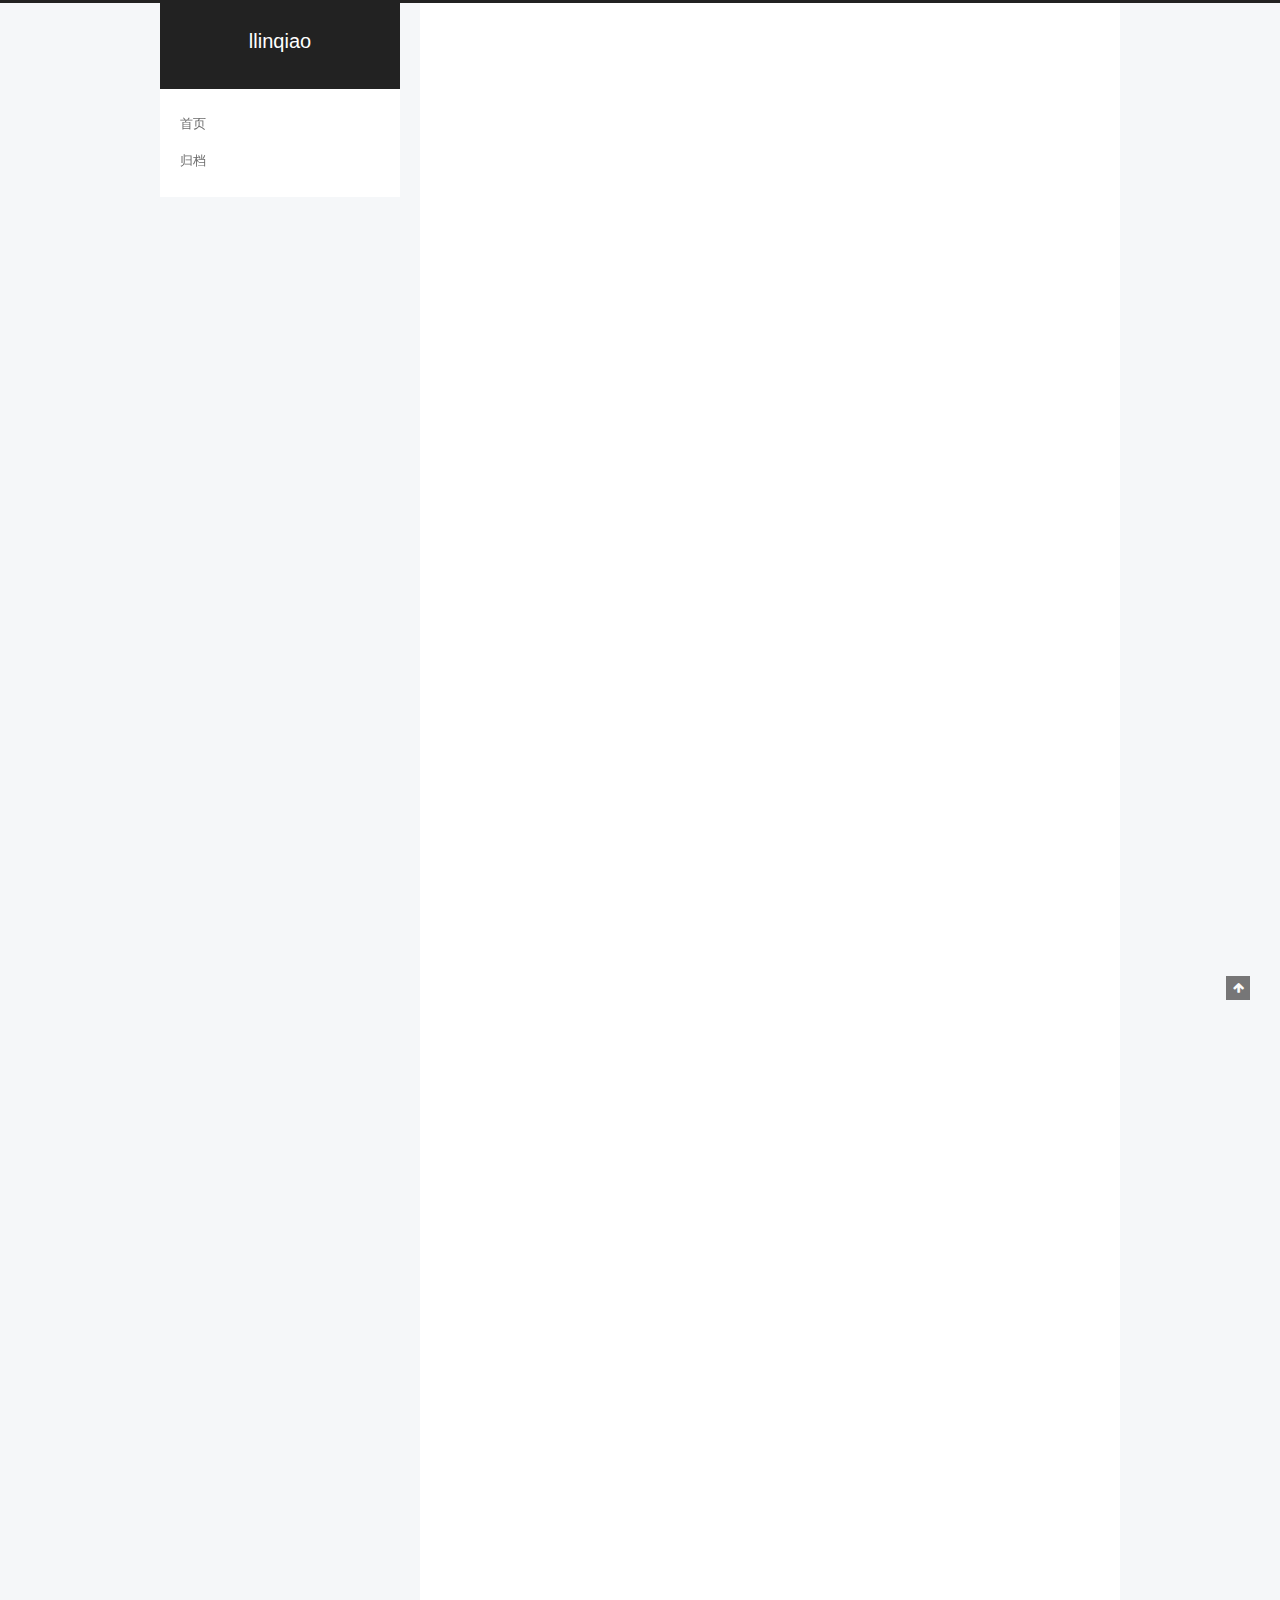
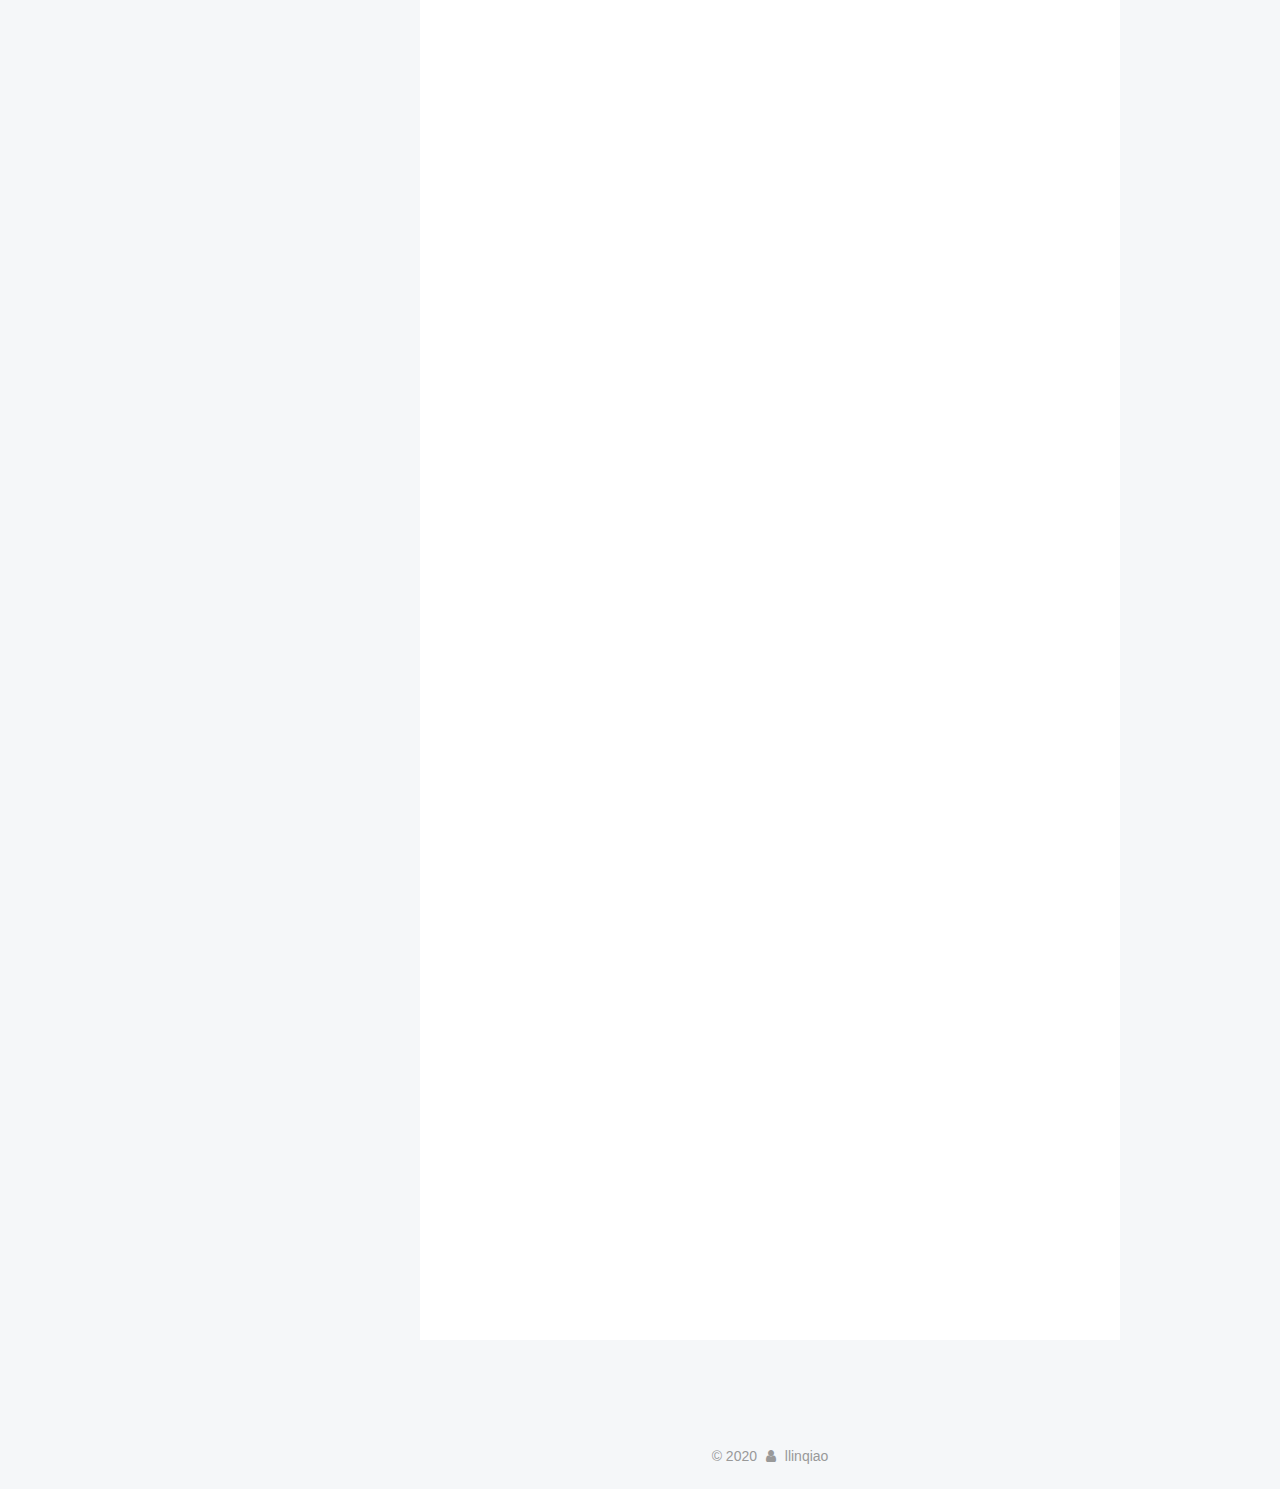
<file: 2020/05/16/类和面向对象/index.html>
<!DOCTYPE html>



  


<html class="theme-next pisces use-motion" lang="zh-Hans">
<head>
  <meta charset="UTF-8"/>
<meta http-equiv="X-UA-Compatible" content="IE=edge" />
<meta name="viewport" content="width=device-width, initial-scale=1, maximum-scale=1"/>
<meta name="theme-color" content="#222">









<meta http-equiv="Cache-Control" content="no-transform" />
<meta http-equiv="Cache-Control" content="no-siteapp" />
















  
  
  <link href="/lib/fancybox/source/jquery.fancybox.css?v=2.1.5" rel="stylesheet" type="text/css" />







<link href="/lib/font-awesome/css/font-awesome.min.css?v=4.6.2" rel="stylesheet" type="text/css" />

<link href="/css/main.css?v=5.1.4" rel="stylesheet" type="text/css" />


  <link rel="apple-touch-icon" sizes="180x180" href="/images/apple-touch-icon-next.png?v=5.1.4">


  <link rel="icon" type="image/png" sizes="32x32" href="/images/favicon-32x32-next.png?v=5.1.4">


  <link rel="icon" type="image/png" sizes="16x16" href="/images/favicon-16x16-next.png?v=5.1.4">


  <link rel="mask-icon" href="/images/logo.svg?v=5.1.4" color="#222">





  <meta name="keywords" content="Hexo, NexT" />










<meta name="description" content="原型 类 类的实现     面向对象 封装 多态 继承      原型 原型：每个对象除了自己的属性外，还有一个原型，当访问这个对象的属性时，自身没有就会去这个对象的原型上找  123456789101112131415&#x2F;&#x2F;Object.getPrototypeOf 获取某个对象的原型console.log(Object.getPrototypeOf(&amp;#123;&amp;#125;) &#x3D;&#x3D;">
<meta property="og:type" content="article">
<meta property="og:title" content="原型和面向对象">
<meta property="og:url" content="http://yoursite.com/2020/05/16/%E7%B1%BB%E5%92%8C%E9%9D%A2%E5%90%91%E5%AF%B9%E8%B1%A1/index.html">
<meta property="og:site_name" content="llinqiao">
<meta property="og:description" content="原型 类 类的实现     面向对象 封装 多态 继承      原型 原型：每个对象除了自己的属性外，还有一个原型，当访问这个对象的属性时，自身没有就会去这个对象的原型上找  123456789101112131415&#x2F;&#x2F;Object.getPrototypeOf 获取某个对象的原型console.log(Object.getPrototypeOf(&amp;#123;&amp;#125;) &#x3D;&#x3D;">
<meta property="article:published_time" content="2020-05-16T03:31:31.000Z">
<meta property="article:modified_time" content="2020-05-16T03:32:08.628Z">
<meta property="article:author" content="llinqiao">
<meta name="twitter:card" content="summary">



<script type="text/javascript" id="hexo.configurations">
  var NexT = window.NexT || {};
  var CONFIG = {
    root: '/',
    scheme: 'Pisces',
    version: '5.1.4',
    sidebar: {"position":"left","display":"post","offset":12,"b2t":false,"scrollpercent":false,"onmobile":false},
    fancybox: true,
    tabs: true,
    motion: {"enable":true,"async":false,"transition":{"post_block":"fadeIn","post_header":"slideDownIn","post_body":"slideDownIn","coll_header":"slideLeftIn","sidebar":"slideUpIn"}},
    duoshuo: {
      userId: '0',
      author: '博主'
    },
    algolia: {
      applicationID: '',
      apiKey: '',
      indexName: '',
      hits: {"per_page":10},
      labels: {"input_placeholder":"Search for Posts","hits_empty":"We didn't find any results for the search: ${query}","hits_stats":"${hits} results found in ${time} ms"}
    }
  };
</script>



  <link rel="canonical" href="http://yoursite.com/2020/05/16/类和面向对象/"/>





  <title>原型和面向对象 | llinqiao</title>
  








<meta name="generator" content="Hexo 4.2.0"></head>

<body itemscope itemtype="http://schema.org/WebPage" lang="zh-Hans">

  
  
    
  

  <div class="container sidebar-position-left page-post-detail">
    <div class="headband"></div>

    <header id="header" class="header" itemscope itemtype="http://schema.org/WPHeader">
      <div class="header-inner"><div class="site-brand-wrapper">
  <div class="site-meta ">
    

    <div class="custom-logo-site-title">
      <a href="/"  class="brand" rel="start">
        <span class="logo-line-before"><i></i></span>
        <span class="site-title">llinqiao</span>
        <span class="logo-line-after"><i></i></span>
      </a>
    </div>
      
        <p class="site-subtitle"></p>
      
  </div>

  <div class="site-nav-toggle">
    <button>
      <span class="btn-bar"></span>
      <span class="btn-bar"></span>
      <span class="btn-bar"></span>
    </button>
  </div>
</div>

<nav class="site-nav">
  

  
    <ul id="menu" class="menu">
      
        
        <li class="menu-item menu-item-home">
          <a href="/" rel="section">
            
            首页
          </a>
        </li>
      
        
        <li class="menu-item menu-item-archives">
          <a href="/archives/" rel="section">
            
            归档
          </a>
        </li>
      

      
    </ul>
  

  
</nav>



 </div>
    </header>

    <main id="main" class="main">
      <div class="main-inner">
        <div class="content-wrap">
          <div id="content" class="content">
            

  <div id="posts" class="posts-expand">
    

  

  
  
  

  <article class="post post-type-normal" itemscope itemtype="http://schema.org/Article">
  
  
  
  <div class="post-block">
    <link itemprop="mainEntityOfPage" href="http://yoursite.com/2020/05/16/%E7%B1%BB%E5%92%8C%E9%9D%A2%E5%90%91%E5%AF%B9%E8%B1%A1/">

    <span hidden itemprop="author" itemscope itemtype="http://schema.org/Person">
      <meta itemprop="name" content="llinqiao">
      <meta itemprop="description" content="">
      <meta itemprop="image" content="/images/tiger.jpeg">
    </span>

    <span hidden itemprop="publisher" itemscope itemtype="http://schema.org/Organization">
      <meta itemprop="name" content="llinqiao">
    </span>

    
      <header class="post-header">

        
        
          <h1 class="post-title" itemprop="name headline">原型和面向对象</h1>
        

        <div class="post-meta">
          <span class="post-time">
            
              <span class="post-meta-item-icon">
                <i class="fa fa-calendar-o"></i>
              </span>
              
                <span class="post-meta-item-text">发表于</span>
              
              <time title="创建于" itemprop="dateCreated datePublished" datetime="2020-05-16T11:31:31+08:00">
                2020-05-16
              </time>
            

            

            
          </span>

          

          
            
          

          
          

          

          

          

        </div>
      </header>
    

    
    
    
    <div class="post-body" itemprop="articleBody">

      
      

      
        <!-- TOC -->

<ul>
<li><a href="#原型">原型</a><ul>
<li><a href="#类">类</a><ul>
<li><a href="#类的实现">类的实现</a></li>
</ul>
</li>
</ul>
</li>
<li><a href="#面向对象">面向对象</a><ul>
<li><a href="#封装">封装</a></li>
<li><a href="#多态">多态</a></li>
<li><a href="#继承">继承</a></li>
</ul>
</li>
</ul>
<!-- /TOC -->

<h1 id="原型"><a href="#原型" class="headerlink" title="原型"></a>原型</h1><ul>
<li>原型：每个对象除了自己的属性外，还有一个原型，当访问这个对象的属性时，自身没有就会去这个对象的原型上找</li>
</ul>
<figure class="highlight js"><table><tr><td class="gutter"><pre><span class="line">1</span><br><span class="line">2</span><br><span class="line">3</span><br><span class="line">4</span><br><span class="line">5</span><br><span class="line">6</span><br><span class="line">7</span><br><span class="line">8</span><br><span class="line">9</span><br><span class="line">10</span><br><span class="line">11</span><br><span class="line">12</span><br><span class="line">13</span><br><span class="line">14</span><br><span class="line">15</span><br></pre></td><td class="code"><pre><span class="line"><span class="comment">//Object.getPrototypeOf 获取某个对象的原型</span></span><br><span class="line"><span class="built_in">console</span>.log(<span class="built_in">Object</span>.getPrototypeOf(&#123;&#125;) ==</span><br><span class="line">    <span class="built_in">Object</span>.prototype);</span><br><span class="line"><span class="comment">// Object.prototype，它是所有对象中原型的父原型,根原型</span></span><br><span class="line"></span><br><span class="line"><span class="built_in">Object</span>.create(obj, descr) <span class="comment">//创建一个以obj为原型的对象</span></span><br><span class="line"><span class="keyword">var</span> parent = &#123;</span><br><span class="line">    hi: <span class="string">'Hello'</span></span><br><span class="line">&#125;;</span><br><span class="line"><span class="keyword">var</span> o = <span class="built_in">Object</span>.create(parent, &#123;</span><br><span class="line">    prop: &#123;</span><br><span class="line">        value: <span class="number">1</span></span><br><span class="line">    &#125;</span><br><span class="line">&#125;);</span><br><span class="line">o.hi; <span class="comment">// 'Hello'</span></span><br></pre></td></tr></table></figure>

<h2 id="类"><a href="#类" class="headerlink" title="类"></a>类</h2><ul>
<li>类定义了对象的类型的形状 - 它具有什么方法和属性，这种对象叫做实例</li>
<li>每个实例共享相同的属性值，例如方法，不同的属性需要在对象自身定义</li>
<li>对象的原型是构造器的prototype, 也可以通过对象的<code>__proto__</code>找到</li>
</ul>
<h3 id="类的实现"><a href="#类的实现" class="headerlink" title="类的实现"></a>类的实现</h3><figure class="highlight js"><table><tr><td class="gutter"><pre><span class="line">1</span><br><span class="line">2</span><br><span class="line">3</span><br><span class="line">4</span><br><span class="line">5</span><br><span class="line">6</span><br><span class="line">7</span><br><span class="line">8</span><br><span class="line">9</span><br><span class="line">10</span><br><span class="line">11</span><br><span class="line">12</span><br><span class="line">13</span><br><span class="line">14</span><br><span class="line">15</span><br><span class="line">16</span><br><span class="line">17</span><br><span class="line">18</span><br><span class="line">19</span><br><span class="line">20</span><br><span class="line">21</span><br><span class="line">22</span><br><span class="line">23</span><br><span class="line">24</span><br><span class="line">25</span><br><span class="line">26</span><br><span class="line">27</span><br><span class="line">28</span><br><span class="line">29</span><br><span class="line">30</span><br><span class="line">31</span><br><span class="line">32</span><br><span class="line">33</span><br><span class="line">34</span><br><span class="line">35</span><br><span class="line">36</span><br><span class="line">37</span><br><span class="line">38</span><br><span class="line">39</span><br><span class="line">40</span><br><span class="line">41</span><br><span class="line">42</span><br></pre></td><td class="code"><pre><span class="line"><span class="comment">// 原先</span></span><br><span class="line"><span class="function"><span class="keyword">function</span> <span class="title">Rabbit</span>(<span class="params">type</span>) </span>&#123;</span><br><span class="line">    <span class="keyword">this</span>.type = type;</span><br><span class="line">&#125;</span><br><span class="line"></span><br><span class="line"><span class="comment">//new 后面的函数被视为一个构造器,创建原型对象,并返回,Rabbit是一个构造器</span></span><br><span class="line"><span class="comment">//构造对象的weirdRabbit的原型，可以通过构造器的prototype属性来查找,</span></span><br><span class="line">Rabbit.prototype.speak = <span class="function"><span class="keyword">function</span>(<span class="params">line</span>) </span>&#123;</span><br><span class="line">    <span class="built_in">console</span>.log( <span class="string">`The <span class="subst">$&#123;<span class="keyword">this</span>.type&#125;</span> rabbit says '<span class="subst">$&#123;line&#125;</span>'`</span> );</span><br><span class="line">&#125;;</span><br><span class="line"></span><br><span class="line"><span class="keyword">let</span> weirdRabbit = <span class="keyword">new</span> Rabbit(<span class="string">"weird"</span>);</span><br><span class="line">weirdRabbit.constructor === = Rabbit <span class="comment">//ture</span></span><br><span class="line"><span class="built_in">console</span>.log(<span class="built_in">Object</span>.getPrototypeOf(weirdRabbit) ==</span><br><span class="line">    Rabbit.prototype === weirdRabbit.__proto__);</span><br><span class="line"><span class="comment">// true</span></span><br><span class="line"></span><br><span class="line"><span class="comment">// 新的实现方式</span></span><br><span class="line"><span class="class"><span class="keyword">class</span> <span class="title">Rabbit</span> </span>&#123;</span><br><span class="line">    <span class="keyword">constructor</span>(type) &#123;</span><br><span class="line">        <span class="keyword">this</span>.type = type;</span><br><span class="line">    &#125;<span class="comment">//构造器</span></span><br><span class="line">    speak(line) &#123;</span><br><span class="line">        <span class="built_in">console</span>.log( <span class="string">`The <span class="subst">$&#123;<span class="keyword">this</span>.type&#125;</span> rabbit says '<span class="subst">$&#123;line&#125;</span>'`</span> );</span><br><span class="line">    &#125;</span><br><span class="line">&#125;</span><br><span class="line"></span><br><span class="line"><span class="comment">// new的实现</span></span><br><span class="line"><span class="built_in">Function</span>.prototype.myNew =<span class="function"><span class="keyword">function</span>(<span class="params"></span>)</span>&#123;</span><br><span class="line">  <span class="keyword">let</span> obj =&#123;&#125;</span><br><span class="line">  <span class="keyword">let</span> [<span class="keyword">constructor</span>, ...args] = [...arguments]</span><br><span class="line">  //绑定原型</span><br><span class="line">  obj.__proto__ = <span class="keyword">constructor</span>.prototype</span><br><span class="line">  //绑定this</span><br><span class="line">  let result = <span class="keyword">constructor</span>.apply(obj, args)</span><br><span class="line">  // 构造函数有返回对象就反</span><br><span class="line">  if(result &amp;&amp;typeof result === 'object')||typeof result === 'function')&#123;</span><br><span class="line">    <span class="keyword">return</span> result</span><br><span class="line">  &#125;<span class="keyword">else</span>&#123;</span><br><span class="line">    <span class="keyword">return</span> obj</span><br><span class="line">  &#125;</span><br><span class="line">&#125;</span><br></pre></td></tr></table></figure>

<h1 id="面向对象"><a href="#面向对象" class="headerlink" title="面向对象"></a>面向对象</h1><h2 id="封装"><a href="#封装" class="headerlink" title="封装"></a>封装</h2><p>封装：将功能分离开来，实现功能分离，到时候更改只需改部分的代码即可</p>
<h2 id="多态"><a href="#多态" class="headerlink" title="多态"></a>多态</h2><p>多态：某段代码为了满足某些对象而编写，这些对象具有特定的接口，任何对象只要支持此特定的接口，并能正常工作（例子：toString,arguments类数组对象）</p>
<h2 id="继承"><a href="#继承" class="headerlink" title="继承"></a>继承</h2><p>继承：子类继承超类，可以拥有他的属性和方法</p>
<figure class="highlight js"><table><tr><td class="gutter"><pre><span class="line">1</span><br><span class="line">2</span><br><span class="line">3</span><br><span class="line">4</span><br><span class="line">5</span><br><span class="line">6</span><br><span class="line">7</span><br><span class="line">8</span><br><span class="line">9</span><br><span class="line">10</span><br><span class="line">11</span><br><span class="line">12</span><br><span class="line">13</span><br><span class="line">14</span><br><span class="line">15</span><br><span class="line">16</span><br><span class="line">17</span><br><span class="line">18</span><br><span class="line">19</span><br></pre></td><td class="code"><pre><span class="line"><span class="class"><span class="keyword">class</span> <span class="title">Animal</span> </span>&#123;</span><br><span class="line">    <span class="keyword">constructor</span>(name)&#123;</span><br><span class="line">        <span class="keyword">this</span>.name=name</span><br><span class="line">    &#125;</span><br><span class="line">    eat()&#123;</span><br><span class="line">        <span class="built_in">console</span>.log(<span class="string">`<span class="subst">$&#123;<span class="keyword">this</span>.name&#125;</span>...eating`</span>)</span><br><span class="line">    &#125;</span><br><span class="line">&#125;</span><br><span class="line"><span class="class"><span class="keyword">class</span> <span class="title">Hashiqi</span> <span class="keyword">extends</span> <span class="title">Animal</span> </span>&#123;</span><br><span class="line">    <span class="keyword">constructor</span>(name)&#123;</span><br><span class="line">        <span class="keyword">super</span>(name)<span class="comment">//调用一下超类的构造函数</span></span><br><span class="line">    &#125;</span><br><span class="line">    hashiqiEat ()&#123;</span><br><span class="line">        <span class="keyword">super</span>.eat()<span class="comment">//这个super是调用超类的方法</span></span><br><span class="line">        <span class="built_in">console</span>.log(<span class="string">'yiqichi'</span>)</span><br><span class="line">    &#125;</span><br><span class="line">&#125;</span><br><span class="line"><span class="keyword">let</span> one = <span class="keyword">new</span> Hashiqi(<span class="string">'hhh'</span>)</span><br><span class="line">one.hashiqiEat()</span><br></pre></td></tr></table></figure>

      
    </div>
    
    
    

    

    

    

    <footer class="post-footer">
      

      
      
      

      
        <div class="post-nav">
          <div class="post-nav-next post-nav-item">
            
              <a href="/2020/05/12/%E9%AB%98%E9%98%B6%E5%87%BD%E6%95%B0/" rel="next" title="高阶函数">
                <i class="fa fa-chevron-left"></i> 高阶函数
              </a>
            
          </div>

          <span class="post-nav-divider"></span>

          <div class="post-nav-prev post-nav-item">
            
          </div>
        </div>
      

      
      
    </footer>
  </div>
  
  
  
  </article>



    <div class="post-spread">
      
    </div>
  </div>


          </div>
          


          

  



        </div>
        
          
  
  <div class="sidebar-toggle">
    <div class="sidebar-toggle-line-wrap">
      <span class="sidebar-toggle-line sidebar-toggle-line-first"></span>
      <span class="sidebar-toggle-line sidebar-toggle-line-middle"></span>
      <span class="sidebar-toggle-line sidebar-toggle-line-last"></span>
    </div>
  </div>

  <aside id="sidebar" class="sidebar">
    
    <div class="sidebar-inner">

      

      
        <ul class="sidebar-nav motion-element">
          <li class="sidebar-nav-toc sidebar-nav-active" data-target="post-toc-wrap">
            文章目录
          </li>
          <li class="sidebar-nav-overview" data-target="site-overview-wrap">
            站点概览
          </li>
        </ul>
      

      <section class="site-overview-wrap sidebar-panel">
        <div class="site-overview">
          <div class="site-author motion-element" itemprop="author" itemscope itemtype="http://schema.org/Person">
            
              <img class="site-author-image" itemprop="image"
                src="/images/tiger.jpeg"
                alt="llinqiao" />
            
              <p class="site-author-name" itemprop="name">llinqiao</p>
              <p class="site-description motion-element" itemprop="description">不破楼兰终不还</p>
          </div>

          <nav class="site-state motion-element">

            
              <div class="site-state-item site-state-posts">
              
                <a href="/archives/">
              
                  <span class="site-state-item-count">3</span>
                  <span class="site-state-item-name">日志</span>
                </a>
              </div>
            

            

            

          </nav>

          

          

          
          

          
          

          

        </div>
      </section>

      
      <!--noindex-->
        <section class="post-toc-wrap motion-element sidebar-panel sidebar-panel-active">
          <div class="post-toc">

            
              
            

            
              <div class="post-toc-content"><ol class="nav"><li class="nav-item nav-level-1"><a class="nav-link" href="#原型"><span class="nav-number">1.</span> <span class="nav-text">原型</span></a><ol class="nav-child"><li class="nav-item nav-level-2"><a class="nav-link" href="#类"><span class="nav-number">1.1.</span> <span class="nav-text">类</span></a><ol class="nav-child"><li class="nav-item nav-level-3"><a class="nav-link" href="#类的实现"><span class="nav-number">1.1.1.</span> <span class="nav-text">类的实现</span></a></li></ol></li></ol></li><li class="nav-item nav-level-1"><a class="nav-link" href="#面向对象"><span class="nav-number">2.</span> <span class="nav-text">面向对象</span></a><ol class="nav-child"><li class="nav-item nav-level-2"><a class="nav-link" href="#封装"><span class="nav-number">2.1.</span> <span class="nav-text">封装</span></a></li><li class="nav-item nav-level-2"><a class="nav-link" href="#多态"><span class="nav-number">2.2.</span> <span class="nav-text">多态</span></a></li><li class="nav-item nav-level-2"><a class="nav-link" href="#继承"><span class="nav-number">2.3.</span> <span class="nav-text">继承</span></a></li></ol></li></ol></div>
            

          </div>
        </section>
      <!--/noindex-->
      

      

    </div>
  </aside>


        
      </div>
    </main>

    <footer id="footer" class="footer">
      <div class="footer-inner">
        <div class="copyright">&copy; <span itemprop="copyrightYear">2020</span>
  <span class="with-love">
    <i class="fa fa-user"></i>
  </span>
  <span class="author" itemprop="copyrightHolder">llinqiao</span>

  
</div>



        







        
      </div>
    </footer>

    
      <div class="back-to-top">
        <i class="fa fa-arrow-up"></i>
        
      </div>
    

    

  </div>

  

<script type="text/javascript">
  if (Object.prototype.toString.call(window.Promise) !== '[object Function]') {
    window.Promise = null;
  }
</script>









  












  
  
    <script type="text/javascript" src="/lib/jquery/index.js?v=2.1.3"></script>
  

  
  
    <script type="text/javascript" src="/lib/fastclick/lib/fastclick.min.js?v=1.0.6"></script>
  

  
  
    <script type="text/javascript" src="/lib/jquery_lazyload/jquery.lazyload.js?v=1.9.7"></script>
  

  
  
    <script type="text/javascript" src="/lib/velocity/velocity.min.js?v=1.2.1"></script>
  

  
  
    <script type="text/javascript" src="/lib/velocity/velocity.ui.min.js?v=1.2.1"></script>
  

  
  
    <script type="text/javascript" src="/lib/fancybox/source/jquery.fancybox.pack.js?v=2.1.5"></script>
  


  


  <script type="text/javascript" src="/js/src/utils.js?v=5.1.4"></script>

  <script type="text/javascript" src="/js/src/motion.js?v=5.1.4"></script>



  
  


  <script type="text/javascript" src="/js/src/affix.js?v=5.1.4"></script>

  <script type="text/javascript" src="/js/src/schemes/pisces.js?v=5.1.4"></script>



  
  <script type="text/javascript" src="/js/src/scrollspy.js?v=5.1.4"></script>
<script type="text/javascript" src="/js/src/post-details.js?v=5.1.4"></script>



  


  <script type="text/javascript" src="/js/src/bootstrap.js?v=5.1.4"></script>



  


  




	





  





  












  





  

  

  

  
  

  

  

  

</body>
</html>
</file>
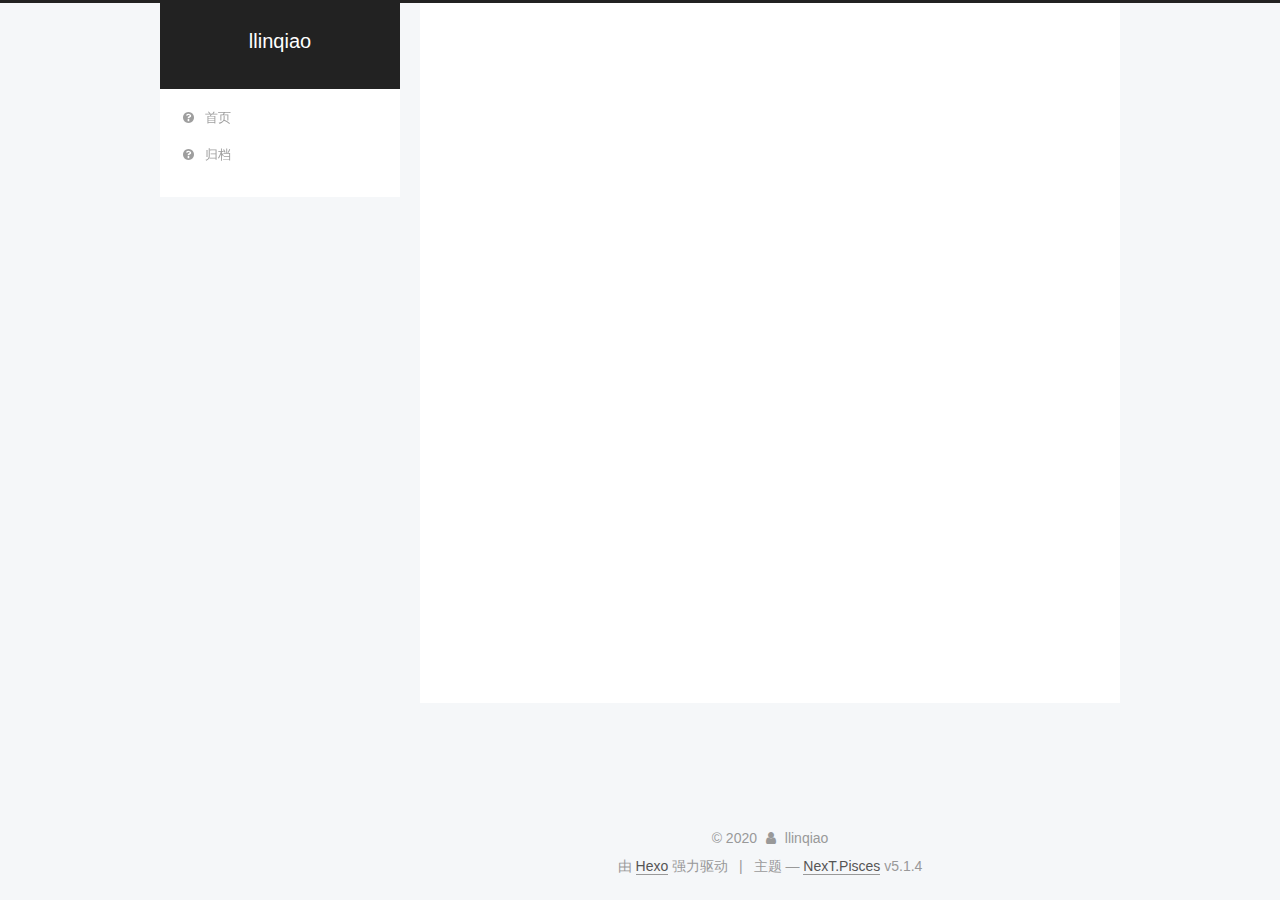
<file: archives/ac.html>
<!DOCTYPE html>



  


<html class="theme-next pisces use-motion" lang="zh-Hans">
<head>
  <meta charset="UTF-8"/>
<meta http-equiv="X-UA-Compatible" content="IE=edge" />
<meta name="viewport" content="width=device-width, initial-scale=1, maximum-scale=1"/>
<meta name="theme-color" content="#222">









<meta http-equiv="Cache-Control" content="no-transform" />
<meta http-equiv="Cache-Control" content="no-siteapp" />
















  
  
  <link href="/lib/fancybox/source/jquery.fancybox.css?v=2.1.5" rel="stylesheet" type="text/css" />







<link href="/lib/font-awesome/css/font-awesome.min.css?v=4.6.2" rel="stylesheet" type="text/css" />

<link href="/css/main.css?v=5.1.4" rel="stylesheet" type="text/css" />


  <link rel="apple-touch-icon" sizes="180x180" href="/images/apple-touch-icon-next.png?v=5.1.4">


  <link rel="icon" type="image/png" sizes="32x32" href="/images/favicon-32x32-next.png?v=5.1.4">


  <link rel="icon" type="image/png" sizes="16x16" href="/images/favicon-16x16-next.png?v=5.1.4">


  <link rel="mask-icon" href="/images/logo.svg?v=5.1.4" color="#222">





  <meta name="keywords" content="Hexo, NexT" />










<meta name="description" content="我和我的祖国一刻也不能分隔">
<meta property="og:type" content="website">
<meta property="og:title" content="llinqiao blog">
<meta property="og:url" content="http://yoursite.com/archives/ac.html">
<meta property="og:site_name" content="llinqiao">
<meta property="og:description" content="我和我的祖国一刻也不能分隔">
<meta property="article:published_time" content="2020-05-10T02:03:31.000Z">
<meta property="article:modified_time" content="2020-05-10T02:05:34.947Z">
<meta property="article:author" content="llinqiao">
<meta name="twitter:card" content="summary">



<script type="text/javascript" id="hexo.configurations">
  var NexT = window.NexT || {};
  var CONFIG = {
    root: '/',
    scheme: 'Pisces',
    version: '5.1.4',
    sidebar: {"position":"left","display":"post","offset":12,"b2t":false,"scrollpercent":false,"onmobile":false},
    fancybox: true,
    tabs: true,
    motion: {"enable":true,"async":false,"transition":{"post_block":"fadeIn","post_header":"slideDownIn","post_body":"slideDownIn","coll_header":"slideLeftIn","sidebar":"slideUpIn"}},
    duoshuo: {
      userId: '0',
      author: '博主'
    },
    algolia: {
      applicationID: '',
      apiKey: '',
      indexName: '',
      hits: {"per_page":10},
      labels: {"input_placeholder":"Search for Posts","hits_empty":"We didn't find any results for the search: ${query}","hits_stats":"${hits} results found in ${time} ms"}
    }
  };
</script>



  <link rel="canonical" href="http://yoursite.com/archives/ac.html"/>





  <title>llinqiao blog | llinqiao</title>
  








<meta name="generator" content="Hexo 4.2.0"></head>

<body itemscope itemtype="http://schema.org/WebPage" lang="zh-Hans">

  
  
    
  

  <div class="container sidebar-position-left page-post-detail">
    <div class="headband"></div>

    <header id="header" class="header" itemscope itemtype="http://schema.org/WPHeader">
      <div class="header-inner"><div class="site-brand-wrapper">
  <div class="site-meta ">
    

    <div class="custom-logo-site-title">
      <a href="/"  class="brand" rel="start">
        <span class="logo-line-before"><i></i></span>
        <span class="site-title">llinqiao</span>
        <span class="logo-line-after"><i></i></span>
      </a>
    </div>
      
        <p class="site-subtitle"></p>
      
  </div>

  <div class="site-nav-toggle">
    <button>
      <span class="btn-bar"></span>
      <span class="btn-bar"></span>
      <span class="btn-bar"></span>
    </button>
  </div>
</div>

<nav class="site-nav">
  

  
    <ul id="menu" class="menu">
      
        
        <li class="menu-item menu-item-home">
          <a href="/" rel="section">
            
              <i class="menu-item-icon fa fa-fw fa-question-circle"></i> <br />
            
            首页
          </a>
        </li>
      
        
        <li class="menu-item menu-item-archives">
          <a href="/archives" rel="section">
            
              <i class="menu-item-icon fa fa-fw fa-question-circle"></i> <br />
            
            归档
          </a>
        </li>
      

      
    </ul>
  

  
</nav>



 </div>
    </header>

    <main id="main" class="main">
      <div class="main-inner">
        <div class="content-wrap">
          <div id="content" class="content">
            

  <div id="posts" class="posts-expand">
    
    
    
    <div class="post-block page">
      <header class="post-header">

	<h1 class="post-title" itemprop="name headline">llinqiao blog</h1>



</header>

      
      
      
      <div class="post-body">
        
        
          <h2 id="我和我的祖国一刻也不能分隔"><a href="#我和我的祖国一刻也不能分隔" class="headerlink" title="我和我的祖国一刻也不能分隔"></a>我和我的祖国一刻也不能分隔</h2>
        
      </div>
      
      
      
    </div>
    
    
    
  </div>


          </div>
          


          

  



        </div>
        
          
  
  <div class="sidebar-toggle">
    <div class="sidebar-toggle-line-wrap">
      <span class="sidebar-toggle-line sidebar-toggle-line-first"></span>
      <span class="sidebar-toggle-line sidebar-toggle-line-middle"></span>
      <span class="sidebar-toggle-line sidebar-toggle-line-last"></span>
    </div>
  </div>

  <aside id="sidebar" class="sidebar">
    
    <div class="sidebar-inner">

      

      
        <ul class="sidebar-nav motion-element">
          <li class="sidebar-nav-toc sidebar-nav-active" data-target="post-toc-wrap">
            文章目录
          </li>
          <li class="sidebar-nav-overview" data-target="site-overview-wrap">
            站点概览
          </li>
        </ul>
      

      <section class="site-overview-wrap sidebar-panel">
        <div class="site-overview">
          <div class="site-author motion-element" itemprop="author" itemscope itemtype="http://schema.org/Person">
            
              <p class="site-author-name" itemprop="name">llinqiao</p>
              <p class="site-description motion-element" itemprop="description">不破楼兰终不还</p>
          </div>

          <nav class="site-state motion-element">

            
              <div class="site-state-item site-state-posts">
              
                <a href="/archives">
              
                  <span class="site-state-item-count">1</span>
                  <span class="site-state-item-name">日志</span>
                </a>
              </div>
            

            

            

          </nav>

          

          

          
          

          
          

          

        </div>
      </section>

      
      <!--noindex-->
        <section class="post-toc-wrap motion-element sidebar-panel sidebar-panel-active">
          <div class="post-toc">

            
              
            

            
              <div class="post-toc-content"><ol class="nav"><li class="nav-item nav-level-2"><a class="nav-link" href="#我和我的祖国一刻也不能分隔"><span class="nav-number">1.</span> <span class="nav-text">我和我的祖国一刻也不能分隔</span></a></li></ol></div>
            

          </div>
        </section>
      <!--/noindex-->
      

      

    </div>
  </aside>


        
      </div>
    </main>

    <footer id="footer" class="footer">
      <div class="footer-inner">
        <div class="copyright">&copy; <span itemprop="copyrightYear">2020</span>
  <span class="with-love">
    <i class="fa fa-user"></i>
  </span>
  <span class="author" itemprop="copyrightHolder">llinqiao</span>

  
</div>


  <div class="powered-by">由 <a class="theme-link" target="_blank" href="https://hexo.io">Hexo</a> 强力驱动</div>



  <span class="post-meta-divider">|</span>



  <div class="theme-info">主题 &mdash; <a class="theme-link" target="_blank" href="https://github.com/iissnan/hexo-theme-next">NexT.Pisces</a> v5.1.4</div>




        







        
      </div>
    </footer>

    
      <div class="back-to-top">
        <i class="fa fa-arrow-up"></i>
        
      </div>
    

    

  </div>

  

<script type="text/javascript">
  if (Object.prototype.toString.call(window.Promise) !== '[object Function]') {
    window.Promise = null;
  }
</script>









  












  
  
    <script type="text/javascript" src="/lib/jquery/index.js?v=2.1.3"></script>
  

  
  
    <script type="text/javascript" src="/lib/fastclick/lib/fastclick.min.js?v=1.0.6"></script>
  

  
  
    <script type="text/javascript" src="/lib/jquery_lazyload/jquery.lazyload.js?v=1.9.7"></script>
  

  
  
    <script type="text/javascript" src="/lib/velocity/velocity.min.js?v=1.2.1"></script>
  

  
  
    <script type="text/javascript" src="/lib/velocity/velocity.ui.min.js?v=1.2.1"></script>
  

  
  
    <script type="text/javascript" src="/lib/fancybox/source/jquery.fancybox.pack.js?v=2.1.5"></script>
  


  


  <script type="text/javascript" src="/js/src/utils.js?v=5.1.4"></script>

  <script type="text/javascript" src="/js/src/motion.js?v=5.1.4"></script>



  
  


  <script type="text/javascript" src="/js/src/affix.js?v=5.1.4"></script>

  <script type="text/javascript" src="/js/src/schemes/pisces.js?v=5.1.4"></script>



  
  <script type="text/javascript" src="/js/src/scrollspy.js?v=5.1.4"></script>
<script type="text/javascript" src="/js/src/post-details.js?v=5.1.4"></script>



  


  <script type="text/javascript" src="/js/src/bootstrap.js?v=5.1.4"></script>



  


  




	





  





  












  





  

  

  

  
  

  

  

  

</body>
</html>
</file>
<file: css/main.css>
/* normalize.css v3.0.2 | MIT License | git.io/normalize */
html {
  font-family: sans-serif; /* 1 */
  -ms-text-size-adjust: 100%; /* 2 */
  -webkit-text-size-adjust: 100%; /* 2 */
}
body {
  margin: 0;
}
article,
aside,
details,
figcaption,
figure,
footer,
header,
hgroup,
main,
menu,
nav,
section,
summary {
  display: block;
}
audio,
canvas,
progress,
video {
  display: inline-block; /* 1 */
  vertical-align: baseline; /* 2 */
}
audio:not([controls]) {
  display: none;
  height: 0;
}
[hidden],
template {
  display: none;
}
a {
  background-color: transparent;
}
a:active,
a:hover {
  outline: 0;
}
abbr[title] {
  border-bottom: 1px dotted;
}
b,
strong {
  font-weight: bold;
}
dfn {
  font-style: italic;
}
h1 {
  font-size: 2em;
  margin: 0.67em 0;
}
mark {
  background: #ff0;
  color: #000;
}
small {
  font-size: 80%;
}
sub,
sup {
  font-size: 75%;
  line-height: 0;
  position: relative;
  vertical-align: baseline;
}
sup {
  top: -0.5em;
}
sub {
  bottom: -0.25em;
}
img {
  border: 0;
}
svg:not(:root) {
  overflow: hidden;
}
figure {
  margin: 1em 40px;
}
hr {
  -moz-box-sizing: content-box;
  box-sizing: content-box;
  height: 0;
}
pre {
  overflow: auto;
}
code,
kbd,
pre,
samp {
  font-family: monospace, monospace;
  font-size: 1em;
}
button,
input,
optgroup,
select,
textarea {
  color: inherit; /* 1 */
  font: inherit; /* 2 */
  margin: 0; /* 3 */
}
button {
  overflow: visible;
}
button,
select {
  text-transform: none;
}
button,
html input[type="button"],
input[type="reset"],
input[type="submit"] {
  -webkit-appearance: button; /* 2 */
  cursor: pointer; /* 3 */
}
button[disabled],
html input[disabled] {
  cursor: default;
}
button::-moz-focus-inner,
input::-moz-focus-inner {
  border: 0;
  padding: 0;
}
input {
  line-height: normal;
}
input[type="checkbox"],
input[type="radio"] {
  box-sizing: border-box; /* 1 */
  padding: 0; /* 2 */
}
input[type="number"]::-webkit-inner-spin-button,
input[type="number"]::-webkit-outer-spin-button {
  height: auto;
}
input[type="search"] {
  -webkit-appearance: textfield; /* 1 */
  -moz-box-sizing: content-box;
  -webkit-box-sizing: content-box; /* 2 */
  box-sizing: content-box;
}
input[type="search"]::-webkit-search-cancel-button,
input[type="search"]::-webkit-search-decoration {
  -webkit-appearance: none;
}
fieldset {
  border: 1px solid #c0c0c0;
  margin: 0 2px;
  padding: 0.35em 0.625em 0.75em;
}
legend {
  border: 0; /* 1 */
  padding: 0; /* 2 */
}
textarea {
  overflow: auto;
}
optgroup {
  font-weight: bold;
}
table {
  border-collapse: collapse;
  border-spacing: 0;
}
td,
th {
  padding: 0;
}
::selection {
  background: #262a30;
  color: #fff;
}
body {
  position: relative;
  font-family: 'Lato', "PingFang SC", "Microsoft YaHei", sans-serif;
  font-size: 14px;
  line-height: 2;
  color: #555;
  background: #f5f7f9;
}
@media (max-width: 767px) {
  body {
    padding-right: 0 !important;
  }
}
@media (min-width: 768px) and (max-width: 991px) {
  body {
    padding-right: 0 !important;
  }
}
@media (min-width: 1600px) {
  body {
    font-size: 16px;
  }
}
h1,
h2,
h3,
h4,
h5,
h6 {
  margin: 0;
  padding: 0;
  font-weight: bold;
  line-height: 1.5;
  font-family: 'Lato', "PingFang SC", "Microsoft YaHei", sans-serif;
}
h2,
h3,
h4,
h5,
h6 {
  margin: 20px 0 15px;
}
h1 {
  font-size: 22px;
}
@media (max-width: 767px) {
  h1 {
    font-size: 18px;
  }
}
h2 {
  font-size: 20px;
}
@media (max-width: 767px) {
  h2 {
    font-size: 16px;
  }
}
h3 {
  font-size: 18px;
}
@media (max-width: 767px) {
  h3 {
    font-size: 14px;
  }
}
h4 {
  font-size: 16px;
}
@media (max-width: 767px) {
  h4 {
    font-size: 12px;
  }
}
h5 {
  font-size: 14px;
}
@media (max-width: 767px) {
  h5 {
    font-size: 10px;
  }
}
h6 {
  font-size: 12px;
}
@media (max-width: 767px) {
  h6 {
    font-size: 8px;
  }
}
p {
  margin: 0 0 20px 0;
}
a {
  color: #555;
  text-decoration: none;
  outline: none;
  border-bottom: 1px solid #999;
  word-wrap: break-word;
}
a:hover {
  color: #222;
  border-bottom-color: #222;
}
blockquote {
  margin: 0;
  padding: 0;
}
img {
  display: block;
  margin: auto;
  max-width: 100%;
  height: auto;
}
hr {
  margin: 40px 0;
  height: 3px;
  border: none;
  background-color: #ddd;
  background-image: repeating-linear-gradient(-45deg, #fff, #fff 4px, transparent 4px, transparent 8px);
}
blockquote {
  padding: 0 15px;
  color: #666;
  border-left: 4px solid #ddd;
}
blockquote cite::before {
  content: "-";
  padding: 0 5px;
}
dt {
  font-weight: 700;
}
dd {
  margin: 0;
  padding: 0;
}
kbd {
  border: 1px solid #ccc;
  border-radius: 0.2em;
  box-shadow: 0.1em 0.1em 0.2em rgba(0,0,0,0.1);
  background-color: #f9f9f9;
  font-family: inherit;
  background-image: -webkit-linear-gradient(top, #eee, #fff, #eee);
  padding: 0.1em 0.3em;
  white-space: nowrap;
}
.text-left {
  text-align: left;
}
.text-center {
  text-align: center;
}
.text-right {
  text-align: right;
}
.text-justify {
  text-align: justify;
}
.text-nowrap {
  white-space: nowrap;
}
.text-lowercase {
  text-transform: lowercase;
}
.text-uppercase {
  text-transform: uppercase;
}
.text-capitalize {
  text-transform: capitalize;
}
.center-block {
  display: block;
  margin-left: auto;
  margin-right: auto;
}
.clearfix:before,
.clearfix:after {
  content: " ";
  display: table;
}
.clearfix:after {
  clear: both;
}
.pullquote {
  width: 45%;
}
.pullquote.left {
  float: left;
  margin-left: 5px;
  margin-right: 10px;
}
.pullquote.right {
  float: right;
  margin-left: 10px;
  margin-right: 5px;
}
.affix.affix.affix {
  position: fixed;
}
.translation {
  margin-top: -20px;
  font-size: 14px;
  color: #999;
}
.scrollbar-measure {
  width: 100px;
  height: 100px;
  overflow: scroll;
  position: absolute;
  top: -9999px;
}
.use-motion .motion-element {
  opacity: 0;
}
table {
  margin: 20px 0;
  width: 100%;
  border-collapse: collapse;
  border-spacing: 0;
  border: 1px solid #ddd;
  font-size: 14px;
  table-layout: fixed;
  word-wrap: break-all;
}
table>tbody>tr:nth-of-type(odd) {
  background-color: #f9f9f9;
}
table>tbody>tr:hover {
  background-color: #f5f5f5;
}
caption,
th,
td {
  padding: 8px;
  text-align: left;
  vertical-align: middle;
  font-weight: normal;
}
th,
td {
  border-bottom: 3px solid #ddd;
  border-right: 1px solid #eee;
}
th {
  padding-bottom: 10px;
  font-weight: 700;
}
td {
  border-bottom-width: 1px;
}
html,
body {
  height: 100%;
}
.container {
  position: relative;
  min-height: 100%;
}
.header-inner {
  margin: 0 auto;
  padding: 100px 0 70px;
  width: 700px;
}
@media (min-width: 1600px) {
  .container .header-inner {
    width: 900px;
  }
}
.main {
  padding-bottom: 150px;
}
.main-inner {
  margin: 0 auto;
  width: 700px;
}
@media (min-width: 1600px) {
  .container .main-inner {
    width: 900px;
  }
}
.footer {
  position: absolute;
  left: 0;
  bottom: 0;
  width: 100%;
  min-height: 50px;
}
.footer-inner {
  box-sizing: border-box;
  margin: 20px auto;
  width: 700px;
}
@media (min-width: 1600px) {
  .container .footer-inner {
    width: 900px;
  }
}
pre,
.highlight {
  overflow: auto;
  margin: 20px 0;
  padding: 0;
  font-size: 13px;
  color: #4d4d4c;
  background: #f7f7f7;
  line-height: 1.6;
}
pre,
code {
  font-family: consolas, Menlo, "PingFang SC", "Microsoft YaHei", monospace;
}
code {
  padding: 2px 4px;
  word-wrap: break-word;
  color: #555;
  background: #eee;
  border-radius: 3px;
  font-size: 13px;
}
pre {
  padding: 10px;
}
pre code {
  padding: 0;
  color: #4d4d4c;
  background: none;
  text-shadow: none;
}
.highlight {
  border-radius: 1px;
}
.highlight pre {
  border: none;
  margin: 0;
  padding: 10px 0;
}
.highlight table {
  margin: 0;
  width: auto;
  border: none;
}
.highlight td {
  border: none;
  padding: 0;
}
.highlight figcaption {
  font-size: 1em;
  color: #4d4d4c;
  line-height: 1em;
  margin-bottom: 1em;
}
.highlight figcaption:before,
.highlight figcaption:after {
  content: " ";
  display: table;
}
.highlight figcaption:after {
  clear: both;
}
.highlight figcaption a {
  float: right;
  color: #4d4d4c;
}
.highlight figcaption a:hover {
  border-bottom-color: #4d4d4c;
}
.highlight .gutter pre {
  padding-left: 10px;
  padding-right: 10px;
  color: #869194;
  text-align: right;
  background-color: #eff2f3;
}
.highlight .code pre {
  width: 100%;
  padding-left: 10px;
  padding-right: 10px;
  background-color: #f7f7f7;
}
.highlight .line {
  height: 20px;
}
.gutter {
  -webkit-user-select: none;
  -moz-user-select: none;
  -ms-user-select: none;
  user-select: none;
}
.gist table {
  width: auto;
}
.gist table td {
  border: none;
}
pre .deletion {
  background: #fdd;
}
pre .addition {
  background: #dfd;
}
pre .meta {
  color: #8959a8;
}
pre .comment {
  color: #8e908c;
}
pre .variable,
pre .attribute,
pre .tag,
pre .regexp,
pre .ruby .constant,
pre .xml .tag .title,
pre .xml .pi,
pre .xml .doctype,
pre .html .doctype,
pre .css .id,
pre .css .class,
pre .css .pseudo {
  color: #c82829;
}
pre .number,
pre .preprocessor,
pre .built_in,
pre .literal,
pre .params,
pre .constant,
pre .command {
  color: #f5871f;
}
pre .ruby .class .title,
pre .css .rules .attribute,
pre .string,
pre .value,
pre .inheritance,
pre .header,
pre .ruby .symbol,
pre .xml .cdata,
pre .special,
pre .number,
pre .formula {
  color: #718c00;
}
pre .title,
pre .css .hexcolor {
  color: #3e999f;
}
pre .function,
pre .python .decorator,
pre .python .title,
pre .ruby .function .title,
pre .ruby .title .keyword,
pre .perl .sub,
pre .javascript .title,
pre .coffeescript .title {
  color: #4271ae;
}
pre .keyword,
pre .javascript .function {
  color: #8959a8;
}
.full-image.full-image.full-image.full-image {
  border: none;
  max-width: 100%;
  width: auto;
  margin: 20px auto 25px;
}
@media (min-width: 992px) {
  .full-image.full-image.full-image.full-image {
    max-width: none;
    width: 118%;
    margin: 0 -9%;
  }
}
.blockquote-center,
.page-home .post-type-quote blockquote,
.page-post-detail .post-type-quote blockquote {
  position: relative;
  margin: 40px 0;
  padding: 0;
  border-left: none;
  text-align: center;
}
.blockquote-center::before,
.page-home .post-type-quote blockquote::before,
.page-post-detail .post-type-quote blockquote::before,
.blockquote-center::after,
.page-home .post-type-quote blockquote::after,
.page-post-detail .post-type-quote blockquote::after {
  position: absolute;
  content: ' ';
  display: block;
  width: 100%;
  height: 24px;
  opacity: 0.2;
  background-repeat: no-repeat;
  background-position: 0 -6px;
  background-size: 22px 22px;
}
.blockquote-center::before,
.page-home .post-type-quote blockquote::before,
.page-post-detail .post-type-quote blockquote::before {
  top: -20px;
  background-image: url("../images/quote-l.svg");
  border-top: 1px solid #ccc;
}
.blockquote-center::after,
.page-home .post-type-quote blockquote::after,
.page-post-detail .post-type-quote blockquote::after {
  bottom: -20px;
  background-image: url("../images/quote-r.svg");
  border-bottom: 1px solid #ccc;
  background-position: 100% 8px;
}
.blockquote-center p,
.page-home .post-type-quote blockquote p,
.page-post-detail .post-type-quote blockquote p,
.blockquote-center div,
.page-home .post-type-quote blockquote div,
.page-post-detail .post-type-quote blockquote div {
  text-align: center;
}
.post .post-body .group-picture img {
  box-sizing: border-box;
  padding: 0 3px;
  border: none;
}
.post .group-picture-row {
  overflow: hidden;
  margin-top: 6px;
}
.post .group-picture-row:first-child {
  margin-top: 0;
}
.post .group-picture-column {
  float: left;
}
.page-post-detail .post-body .group-picture-column {
  float: none;
  margin-top: 10px;
  width: auto !important;
}
.page-post-detail .post-body .group-picture-column img {
  margin: 0 auto;
}
.page-archive .group-picture-container {
  overflow: hidden;
}
.page-archive .group-picture-row {
  float: left;
}
.page-archive .group-picture-row:first-child {
  margin-top: 6px;
}
.page-archive .group-picture-column {
  max-width: 150px;
  max-height: 150px;
}
.post-body .note {
  position: relative;
  padding: 15px;
  margin-bottom: 20px;
  border: 1px solid #eee;
  border-left-width: 5px;
  border-radius: 3px;
}
.post-body .note h2,
.post-body .note h3,
.post-body .note h4,
.post-body .note h5,
.post-body .note h6 {
  margin-top: 0;
  margin-bottom: 0;
  border-bottom: initial;
  padding-top: 0 !important;
}
.post-body .note p:first-child,
.post-body .note ul:first-child,
.post-body .note ol:first-child,
.post-body .note table:first-child,
.post-body .note pre:first-child,
.post-body .note blockquote:first-child {
  margin-top: 0;
}
.post-body .note p:last-child,
.post-body .note ul:last-child,
.post-body .note ol:last-child,
.post-body .note table:last-child,
.post-body .note pre:last-child,
.post-body .note blockquote:last-child {
  margin-bottom: 0;
}
.post-body .note.default {
  border-left-color: #777;
}
.post-body .note.default h2,
.post-body .note.default h3,
.post-body .note.default h4,
.post-body .note.default h5,
.post-body .note.default h6 {
  color: #777;
}
.post-body .note.primary {
  border-left-color: #6f42c1;
}
.post-body .note.primary h2,
.post-body .note.primary h3,
.post-body .note.primary h4,
.post-body .note.primary h5,
.post-body .note.primary h6 {
  color: #6f42c1;
}
.post-body .note.info {
  border-left-color: #428bca;
}
.post-body .note.info h2,
.post-body .note.info h3,
.post-body .note.info h4,
.post-body .note.info h5,
.post-body .note.info h6 {
  color: #428bca;
}
.post-body .note.success {
  border-left-color: #5cb85c;
}
.post-body .note.success h2,
.post-body .note.success h3,
.post-body .note.success h4,
.post-body .note.success h5,
.post-body .note.success h6 {
  color: #5cb85c;
}
.post-body .note.warning {
  border-left-color: #f0ad4e;
}
.post-body .note.warning h2,
.post-body .note.warning h3,
.post-body .note.warning h4,
.post-body .note.warning h5,
.post-body .note.warning h6 {
  color: #f0ad4e;
}
.post-body .note.danger {
  border-left-color: #d9534f;
}
.post-body .note.danger h2,
.post-body .note.danger h3,
.post-body .note.danger h4,
.post-body .note.danger h5,
.post-body .note.danger h6 {
  color: #d9534f;
}
.post-body .label {
  display: inline;
  padding: 0 2px;
  white-space: nowrap;
}
.post-body .label.default {
  background-color: #f0f0f0;
}
.post-body .label.primary {
  background-color: #efe6f7;
}
.post-body .label.info {
  background-color: #e5f2f8;
}
.post-body .label.success {
  background-color: #e7f4e9;
}
.post-body .label.warning {
  background-color: #fcf6e1;
}
.post-body .label.danger {
  background-color: #fae8eb;
}
.post-body .tabs {
  position: relative;
  display: block;
  margin-bottom: 20px;
  padding-top: 10px;
}
.post-body .tabs ul.nav-tabs {
  margin: 0;
  padding: 0;
  display: flex;
  margin-bottom: -1px;
}
@media (max-width: 413px) {
  .post-body .tabs ul.nav-tabs {
    display: block;
    margin-bottom: 5px;
  }
}
.post-body .tabs ul.nav-tabs li.tab {
  list-style-type: none !important;
  margin: 0 0.25em 0 0;
  border-top: 3px solid transparent;
  border-left: 1px solid transparent;
  border-right: 1px solid transparent;
}
@media (max-width: 413px) {
  .post-body .tabs ul.nav-tabs li.tab {
    margin: initial;
    border-top: 1px solid transparent;
    border-left: 3px solid transparent;
    border-right: 1px solid transparent;
    border-bottom: 1px solid transparent;
  }
}
.post-body .tabs ul.nav-tabs li.tab a {
  outline: 0;
  border-bottom: initial;
  display: block;
  line-height: 1.8em;
  padding: 0.25em 0.75em;
  transition-duration: 0.2s;
  transition-timing-function: ease-out;
  transition-delay: 0s;
}
.post-body .tabs ul.nav-tabs li.tab a i {
  width: 1.285714285714286em;
}
.post-body .tabs ul.nav-tabs li.tab.active {
  border-top: 3px solid #fc6423;
  border-left: 1px solid #ddd;
  border-right: 1px solid #ddd;
  background-color: #fff;
}
@media (max-width: 413px) {
  .post-body .tabs ul.nav-tabs li.tab.active {
    border-top: 1px solid #ddd;
    border-left: 3px solid #fc6423;
    border-right: 1px solid #ddd;
    border-bottom: 1px solid #ddd;
  }
}
.post-body .tabs ul.nav-tabs li.tab.active a {
  cursor: default;
  color: #555;
}
.post-body .tabs .tab-content {
  background-color: #fff;
}
.post-body .tabs .tab-content .tab-pane {
  border: 1px solid #ddd;
  padding: 20px 20px 0 20px;
}
.post-body .tabs .tab-content .tab-pane:not(.active) {
  display: none !important;
}
.post-body .tabs .tab-content .tab-pane.active {
  display: block !important;
}
.btn {
  display: inline-block;
  padding: 0 20px;
  font-size: 14px;
  color: #555;
  background: #fff;
  border: 2px solid #555;
  text-decoration: none;
  border-radius: 2px;
  transition-property: background-color;
  transition-duration: 0.2s;
  transition-timing-function: ease-in-out;
  transition-delay: 0s;
  line-height: 2;
}
.btn:hover {
  border-color: #222;
  color: #fff;
  background: #222;
}
.btn +.btn {
  margin: 0 0 8px 8px;
}
.btn .fa-fw {
  width: 1.285714285714286em;
  text-align: left;
}
.btn-bar {
  display: block;
  width: 22px;
  height: 2px;
  background: #555;
  border-radius: 1px;
}
.btn-bar+.btn-bar {
  margin-top: 4px;
}
.pagination {
  margin: 120px 0 40px;
  text-align: center;
  border-top: 1px solid #eee;
}
.page-number-basic,
.pagination .prev,
.pagination .next,
.pagination .page-number,
.pagination .space {
  display: inline-block;
  position: relative;
  top: -1px;
  margin: 0 10px;
  padding: 0 11px;
}
@media (max-width: 767px) {
  .page-number-basic,
  .pagination .prev,
  .pagination .next,
  .pagination .page-number,
  .pagination .space {
    margin: 0 5px;
  }
}
.pagination .prev,
.pagination .next,
.pagination .page-number {
  border-bottom: 0;
  border-top: 1px solid #eee;
  transition-property: border-color;
  transition-duration: 0.2s;
  transition-timing-function: ease-in-out;
  transition-delay: 0s;
}
.pagination .prev:hover,
.pagination .next:hover,
.pagination .page-number:hover {
  border-top-color: #222;
}
.pagination .space {
  padding: 0;
  margin: 0;
}
.pagination .prev {
  margin-left: 0;
}
.pagination .next {
  margin-right: 0;
}
.pagination .page-number.current {
  color: #fff;
  background: #ccc;
  border-top-color: #ccc;
}
@media (max-width: 767px) {
  .pagination {
    border-top: none;
  }
  .pagination .prev,
  .pagination .next,
  .pagination .page-number {
    margin-bottom: 10px;
    border-top: 0;
    border-bottom: 1px solid #eee;
    padding: 0 10px;
  }
  .pagination .prev:hover,
  .pagination .next:hover,
  .pagination .page-number:hover {
    border-bottom-color: #222;
  }
}
.comments {
  margin: 60px 20px 0;
}
.tag-cloud {
  text-align: center;
}
.tag-cloud a {
  display: inline-block;
  margin: 10px;
}
.back-to-top {
  box-sizing: border-box;
  position: fixed;
  bottom: -100px;
  right: 30px;
  z-index: 1050;
  padding: 0 6px;
  width: 24px;
  background: #222;
  font-size: 12px;
  opacity: 0.6;
  color: #fff;
  cursor: pointer;
  text-align: center;
  -webkit-transform: translateZ(0);
  transition-property: bottom;
  transition-duration: 0.2s;
  transition-timing-function: ease-in-out;
  transition-delay: 0s;
}
@media (min-width: 768px) and (max-width: 991px) {
  .back-to-top {
    display: none !important;
  }
}
@media (max-width: 767px) {
  .back-to-top {
    display: none !important;
  }
}
.back-to-top.back-to-top-on {
  bottom: 30px;
}
.header {
  background: transparent;
}
.header-inner {
  position: relative;
}
.headband {
  height: 3px;
  background: #222;
}
.site-meta {
  margin: 0;
  text-align: center;
}
@media (max-width: 767px) {
  .site-meta {
    text-align: center;
  }
}
.brand {
  position: relative;
  display: inline-block;
  padding: 0 40px;
  color: #fff;
  background: #222;
  border-bottom: none;
}
.brand:hover {
  color: #fff;
}
.logo {
  display: inline-block;
  margin-right: 5px;
  line-height: 36px;
  vertical-align: top;
}
.site-title {
  display: inline-block;
  vertical-align: top;
  line-height: 36px;
  font-size: 20px;
  font-weight: normal;
  font-family: 'Lato', "PingFang SC", "Microsoft YaHei", sans-serif;
}
.site-subtitle {
  margin-top: 10px;
  font-size: 13px;
  color: #ddd;
}
.use-motion .brand {
  opacity: 0;
}
.use-motion .logo,
.use-motion .site-title,
.use-motion .site-subtitle {
  opacity: 0;
  position: relative;
  top: -10px;
}
.site-nav-toggle {
  display: none;
  position: absolute;
  top: 10px;
  left: 10px;
}
@media (max-width: 767px) {
  .site-nav-toggle {
    display: block;
  }
}
.site-nav-toggle button {
  margin-top: 2px;
  padding: 9px 10px;
  background: transparent;
  border: none;
}
@media (max-width: 767px) {
  .site-nav {
    display: none;
    margin: 0 -10px;
    padding: 0 10px;
    clear: both;
    border-top: 1px solid #ddd;
  }
}
@media (min-width: 768px) and (max-width: 991px) {
  .site-nav {
    display: block !important;
  }
}
@media (min-width: 992px) {
  .site-nav {
    display: block !important;
  }
}
.menu {
  margin-top: 20px;
  padding-left: 0;
  text-align: center;
}
.menu .menu-item {
  display: inline-block;
  margin: 0 10px;
  list-style: none;
}
@media screen and (max-width: 767px) {
  .menu .menu-item {
    margin-top: 10px;
  }
}
.menu .menu-item a {
  display: block;
  font-size: 13px;
  line-height: inherit;
  border-bottom: 1px solid transparent;
  transition-property: border-color;
  transition-duration: 0.2s;
  transition-timing-function: ease-in-out;
  transition-delay: 0s;
}
.menu .menu-item a:hover,
.menu-item-active a {
  border-bottom-color: #222;
}
.menu .menu-item .fa {
  margin-right: 5px;
}
.use-motion .menu-item {
  opacity: 0;
}
.post-body {
  font-family: 'Lato', "PingFang SC", "Microsoft YaHei", sans-serif;
}
@media (max-width: 767px) {
  .post-body {
    word-break: break-word;
  }
}
.post-body .fancybox img {
  display: block !important;
  margin: 0 auto;
  cursor: pointer;
  cursor: zoom-in;
  cursor: -webkit-zoom-in;
}
.post-body .image-caption,
.post-body .figure .caption {
  margin: -20px auto 15px;
  text-align: center;
  font-size: 14px;
  color: #999;
  font-weight: bold;
  line-height: 1;
}
.post-sticky-flag {
  display: inline-block;
  font-size: 16px;
  -ms-transform: rotate(30deg);
  -webkit-transform: rotate(30deg);
  -moz-transform: rotate(30deg);
  -ms-transform: rotate(30deg);
  -o-transform: rotate(30deg);
  transform: rotate(30deg);
}
.use-motion .post-block,
.use-motion .pagination,
.use-motion .comments {
  opacity: 0;
}
.use-motion .post-header {
  opacity: 0;
}
.use-motion .post-body {
  opacity: 0;
}
.use-motion .collection-title {
  opacity: 0;
}
.posts-expand {
  padding-top: 40px;
}
@media (max-width: 767px) {
  .posts-expand {
    margin: 0 20px;
  }
  .post-body pre .gutter pre {
    padding-right: 10px;
  }
  .post-body .highlight {
    margin-left: 0px;
    margin-right: 0px;
    padding: 0;
  }
  .post-body .highlight .gutter pre {
    padding-right: 10px;
  }
}
@media (min-width: 992px) {
  .posts-expand .post-body {
    text-align: justify;
  }
}
.posts-expand .post-body h2,
.posts-expand .post-body h3,
.posts-expand .post-body h4,
.posts-expand .post-body h5,
.posts-expand .post-body h6 {
  padding-top: 10px;
}
.posts-expand .post-body h2 .header-anchor,
.posts-expand .post-body h3 .header-anchor,
.posts-expand .post-body h4 .header-anchor,
.posts-expand .post-body h5 .header-anchor,
.posts-expand .post-body h6 .header-anchor {
  float: right;
  margin-left: 10px;
  color: #ccc;
  border-bottom-style: none;
  visibility: hidden;
}
.posts-expand .post-body h2 .header-anchor:hover,
.posts-expand .post-body h3 .header-anchor:hover,
.posts-expand .post-body h4 .header-anchor:hover,
.posts-expand .post-body h5 .header-anchor:hover,
.posts-expand .post-body h6 .header-anchor:hover {
  color: inherit;
}
.posts-expand .post-body h2:hover .header-anchor,
.posts-expand .post-body h3:hover .header-anchor,
.posts-expand .post-body h4:hover .header-anchor,
.posts-expand .post-body h5:hover .header-anchor,
.posts-expand .post-body h6:hover .header-anchor {
  visibility: visible;
}
.posts-expand .post-body ul li {
  list-style: circle;
}
.posts-expand .post-body img {
  box-sizing: border-box;
  margin: auto;
  padding: 3px;
  border: 1px solid #ddd;
}
.posts-expand .post-body .fancybox img {
  margin: 0 auto 25px;
}
@media (max-width: 767px) {
  .posts-collapse {
    margin: 0 20px;
  }
  .posts-collapse .post-title,
  .posts-collapse .post-meta {
    display: block;
    width: auto;
    text-align: left;
  }
}
.posts-collapse {
  position: relative;
  z-index: 1010;
  margin-left: 55px;
}
.posts-collapse::after {
  content: " ";
  position: absolute;
  top: 20px;
  left: 0;
  margin-left: -2px;
  width: 4px;
  height: 100%;
  background: #f5f5f5;
  z-index: -1;
}
@media (max-width: 767px) {
  .posts-collapse {
    margin: 0 20px;
  }
}
.posts-collapse .collection-title {
  position: relative;
  margin: 60px 0;
}
.posts-collapse .collection-title h1,
.posts-collapse .collection-title h2 {
  margin-left: 20px;
}
.posts-collapse .collection-title small {
  color: #bbb;
  margin-left: 5px;
}
.posts-collapse .collection-title::before {
  content: " ";
  position: absolute;
  left: 0;
  top: 50%;
  margin-left: -4px;
  margin-top: -4px;
  width: 8px;
  height: 8px;
  background: #bbb;
  border-radius: 50%;
}
.posts-collapse .post {
  margin: 30px 0;
}
.posts-collapse .post-header {
  position: relative;
  transition-duration: 0.2s;
  transition-timing-function: ease-in-out;
  transition-delay: 0s;
  transition-property: border;
  border-bottom: 1px dashed #ccc;
}
.posts-collapse .post-header::before {
  content: " ";
  position: absolute;
  left: 0;
  top: 12px;
  width: 6px;
  height: 6px;
  margin-left: -4px;
  background: #bbb;
  border-radius: 50%;
  border: 1px solid #fff;
  transition-duration: 0.2s;
  transition-timing-function: ease-in-out;
  transition-delay: 0s;
  transition-property: background;
}
.posts-collapse .post-header:hover {
  border-bottom-color: #666;
}
.posts-collapse .post-header:hover::before {
  background: #222;
}
.posts-collapse .post-meta {
  position: absolute;
  font-size: 12px;
  left: 20px;
  top: 5px;
}
.posts-collapse .post-comments-count {
  display: none;
}
.posts-collapse .post-title {
  margin-left: 60px;
  font-size: 16px;
  font-weight: normal;
  line-height: inherit;
}
.posts-collapse .post-title::after {
  margin-left: 3px;
  opacity: 0.6;
}
.posts-collapse .post-title a {
  color: #666;
  border-bottom: none;
}
.page-home .post-type-quote .post-header,
.page-post-detail .post-type-quote .post-header,
.page-home .post-type-quote .post-tags,
.page-post-detail .post-type-quote .post-tags {
  display: none;
}
.posts-expand .post-title {
  text-align: center;
  word-break: break-word;
  font-weight: 400;
}
.posts-expand .post-title-link {
  display: inline-block;
  position: relative;
  color: #555;
  border-bottom: none;
  line-height: 1.2;
  vertical-align: top;
}
.posts-expand .post-title-link::before {
  content: "";
  position: absolute;
  width: 100%;
  height: 2px;
  bottom: 0;
  left: 0;
  background-color: #000;
  visibility: hidden;
  -webkit-transform: scaleX(0);
  -moz-transform: scaleX(0);
  -ms-transform: scaleX(0);
  -o-transform: scaleX(0);
  transform: scaleX(0);
  transition-duration: 0.2s;
  transition-timing-function: ease-in-out;
  transition-delay: 0s;
}
.posts-expand .post-title-link:hover::before {
  visibility: visible;
  -webkit-transform: scaleX(1);
  -moz-transform: scaleX(1);
  -ms-transform: scaleX(1);
  -o-transform: scaleX(1);
  transform: scaleX(1);
}
.posts-expand .post-title-link .fa {
  font-size: 16px;
}
.posts-expand .post-meta {
  margin: 3px 0 60px 0;
  color: #999;
  font-family: 'Lato', "PingFang SC", "Microsoft YaHei", sans-serif;
  font-size: 12px;
  text-align: center;
}
.posts-expand .post-meta .post-category-list {
  display: inline-block;
  margin: 0;
  padding: 3px;
}
.posts-expand .post-meta .post-category-list-link {
  color: #999;
}
.posts-expand .post-meta .post-description {
  font-size: 14px;
  margin-top: 2px;
}
.post-meta-divider {
  margin: 0 0.5em;
}
.post-meta-item-icon {
  margin-right: 3px;
}
@media (min-width: 768px) and (max-width: 991px) {
  .post-meta-item-icon {
    display: inline-block;
  }
}
@media (max-width: 767px) {
  .post-meta-item-icon {
    display: inline-block;
  }
}
@media (min-width: 768px) and (max-width: 991px) {
  .post-meta-item-text {
    display: none;
  }
}
@media (max-width: 767px) {
  .post-meta-item-text {
    display: none;
  }
}
@media (max-width: 767px) {
  .posts-expand .post-comments-count {
    display: none;
  }
}
.post-button {
  margin-top: 40px;
}
.posts-expand .post-tags {
  margin-top: 40px;
  text-align: center;
}
.posts-expand .post-tags a {
  display: inline-block;
  margin-right: 10px;
  font-size: 13px;
}
.post-nav {
  display: table;
  margin-top: 15px;
  width: 100%;
  border-top: 1px solid #eee;
}
.post-nav-divider {
  display: table-cell;
  width: 10%;
}
.post-nav-item {
  display: table-cell;
  padding: 10px 0 0 0;
  width: 45%;
  vertical-align: top;
}
.post-nav-item a {
  position: relative;
  display: block;
  line-height: 25px;
  font-size: 14px;
  color: #555;
  border-bottom: none;
}
.post-nav-item a:hover {
  color: #222;
  border-bottom: none;
}
.post-nav-item a:active {
  top: 2px;
}
.post-nav-item .fa {
  position: absolute;
  top: 8px;
  left: 0;
  font-size: 12px;
}
.post-nav-next a {
  padding-left: 15px;
}
.post-nav-prev {
  text-align: right;
}
.post-nav-prev a {
  padding-right: 15px;
}
.post-nav-prev .fa {
  right: 0;
  left: auto;
}
.posts-expand .post-eof {
  display: block;
  margin: 80px auto 60px;
  width: 8%;
  height: 1px;
  background: #ccc;
  text-align: center;
}
.post:last-child .post-eof.post-eof.post-eof {
  display: none;
}
.post-gallery {
  display: table;
  table-layout: fixed;
  width: 100%;
  border-collapse: separate;
}
.post-gallery-row {
  display: table-row;
}
.post-gallery .post-gallery-img {
  display: table-cell;
  text-align: center;
  vertical-align: middle;
  border: none;
}
.post-gallery .post-gallery-img img {
  max-width: 100%;
  max-height: 100%;
  border: none;
}
.fancybox-close,
.fancybox-close:hover {
  border: none;
}
.rtl.post-body p,
.rtl.post-body a,
.rtl.post-body h1,
.rtl.post-body h2,
.rtl.post-body h3,
.rtl.post-body h4,
.rtl.post-body h5,
.rtl.post-body h6,
.rtl.post-body li,
.rtl.post-body ul,
.rtl.post-body ol {
  direction: rtl;
  font-family: UKIJ Ekran;
}
.rtl.post-title {
  font-family: UKIJ Ekran;
}
.sidebar {
  position: fixed;
  right: 0;
  top: 0;
  bottom: 0;
  width: 0;
  z-index: 1040;
  box-shadow: inset 0 2px 6px #000;
  background: #222;
  -webkit-transform: translateZ(0);
}
.sidebar a {
  color: #999;
  border-bottom-color: #555;
}
.sidebar a:hover {
  color: #eee;
}
@media (min-width: 768px) and (max-width: 991px) {
  .sidebar {
    display: none !important;
  }
}
@media (max-width: 767px) {
  .sidebar {
    display: none !important;
  }
}
.sidebar-inner {
  position: relative;
  padding: 20px 10px;
  color: #999;
  text-align: center;
}
.site-overview-wrap {
  overflow: hidden;
}
.site-overview {
  overflow-y: auto;
  overflow-x: hidden;
}
.sidebar-toggle {
  position: fixed;
  right: 30px;
  bottom: 45px;
  width: 14px;
  height: 14px;
  padding: 5px;
  background: #222;
  line-height: 0;
  z-index: 1050;
  cursor: pointer;
  -webkit-transform: translateZ(0);
}
@media (min-width: 768px) and (max-width: 991px) {
  .sidebar-toggle {
    display: none !important;
  }
}
@media (max-width: 767px) {
  .sidebar-toggle {
    display: none !important;
  }
}
.sidebar-toggle-line {
  position: relative;
  display: inline-block;
  vertical-align: top;
  height: 2px;
  width: 100%;
  background: #fff;
  margin-top: 3px;
}
.sidebar-toggle-line:first-child {
  margin-top: 0;
}
.site-author-image {
  display: block;
  margin: 0 auto;
  padding: 2px;
  max-width: 120px;
  height: auto;
  border: 1px solid #eee;
  border-radius: 50%;
  -webkit-border-radius: 50%;
  -moz-border-radius: 50%;
}
.site-author-image:hover {
  -webkit-transform: rotate(360deg);
  -moz-transform: rotate(360deg);
  -ms-transform: rotate(360deg);
  -webkit-transform: rotate(360deg);
  -moz-transform: rotate(360deg);
  -ms-transform: rotate(360deg);
  -o-transform: rotate(360deg);
  transform: rotate(360deg);
}
.site-author-name {
  margin: 0;
  text-align: center;
  color: #222;
  font-weight: 600;
}
.site-description {
  margin-top: 0;
  text-align: center;
  font-size: 13px;
  color: #999;
}
.site-state {
  overflow: hidden;
  line-height: 1.4;
  white-space: nowrap;
  text-align: center;
}
.site-state-item {
  display: inline-block;
  padding: 0 15px;
  border-left: 1px solid #eee;
}
.site-state-item:first-child {
  border-left: none;
}
.site-state-item a {
  border-bottom: none;
}
.site-state-item-count {
  display: block;
  text-align: center;
  color: inherit;
  font-weight: 600;
  font-size: 16px;
}
.site-state-item-name {
  font-size: 13px;
  color: #999;
}
.feed-link {
  margin-top: 20px;
}
.feed-link a {
  display: inline-block;
  padding: 0 15px;
  color: #fc6423;
  border: 1px solid #fc6423;
  border-radius: 4px;
}
.feed-link a i {
  color: #fc6423;
  font-size: 14px;
}
.feed-link a:hover {
  color: #fff;
  background: #fc6423;
}
.feed-link a:hover i {
  color: #fff;
}
.links-of-author {
  margin-top: 20px;
}
.links-of-author a {
  display: inline-block;
  vertical-align: middle;
  margin-right: 10px;
  margin-bottom: 10px;
  border-bottom-color: #555;
  font-size: 13px;
}
.links-of-author a:before {
  display: inline-block;
  vertical-align: middle;
  margin-right: 3px;
  content: " ";
  width: 4px;
  height: 4px;
  border-radius: 50%;
  background: #9f7ce4;
}
.links-of-blogroll {
  font-size: 13px;
}
.links-of-blogroll-title {
  margin-top: 20px;
  font-size: 14px;
  font-weight: 600;
}
.links-of-blogroll-list {
  margin: 0;
  padding: 0;
  list-style: none;
}
.links-of-blogroll-item {
  padding: 2px 10px;
}
.links-of-blogroll-item a {
  max-width: 280px;
  box-sizing: border-box;
  display: inline-block;
  overflow: hidden;
  white-space: nowrap;
  text-overflow: ellipsis;
}
.sidebar-nav {
  margin: 0 0 20px;
  padding-left: 0;
}
.sidebar-nav li {
  display: inline-block;
  cursor: pointer;
  border-bottom: 1px solid transparent;
  font-size: 14px;
  color: #555;
}
.sidebar-nav li:hover {
  color: #fc6423;
}
.page-post-detail .sidebar-nav-toc {
  padding: 0 5px;
}
.page-post-detail .sidebar-nav-overview {
  margin-left: 10px;
}
.sidebar-nav .sidebar-nav-active {
  color: #fc6423;
  border-bottom-color: #fc6423;
}
.sidebar-nav .sidebar-nav-active:hover {
  color: #fc6423;
}
.sidebar-panel {
  display: none;
}
.sidebar-panel-active {
  display: block;
}
.post-toc-empty {
  font-size: 14px;
  color: #666;
}
.post-toc-wrap {
  overflow: hidden;
}
.post-toc {
  overflow: auto;
}
.post-toc ol {
  margin: 0;
  padding: 0 2px 5px 10px;
  text-align: left;
  list-style: none;
  font-size: 14px;
}
.post-toc ol > ol {
  padding-left: 0;
}
.post-toc ol a {
  transition-duration: 0.2s;
  transition-timing-function: ease-in-out;
  transition-delay: 0s;
  transition-property: all;
  color: #666;
  border-bottom-color: #ccc;
}
.post-toc ol a:hover {
  color: #000;
  border-bottom-color: #000;
}
.post-toc .nav-item {
  overflow: hidden;
  text-overflow: ellipsis;
  text-align: justify;
  white-space: nowrap;
  line-height: 1.8;
}
.post-toc .nav .nav-child {
  display: none;
}
.post-toc .nav .active > .nav-child {
  display: block;
}
.post-toc .nav .active-current > .nav-child {
  display: block;
}
.post-toc .nav .active-current > .nav-child > .nav-item {
  display: block;
}
.post-toc .nav .active > a {
  color: #fc6423;
  border-bottom-color: #fc6423;
}
.post-toc .nav .active-current > a {
  color: #fc6423;
}
.post-toc .nav .active-current > a:hover {
  color: #fc6423;
}
.footer {
  font-size: 14px;
  color: #999;
}
.footer img {
  border: none;
}
.footer-inner {
  text-align: center;
}
.with-love {
  display: inline-block;
  margin: 0 5px;
}
.powered-by,
.theme-info {
  display: inline-block;
}
.cc-license {
  margin-top: 10px;
  text-align: center;
}
.cc-license .cc-opacity {
  opacity: 0.7;
  border-bottom: none;
}
.cc-license .cc-opacity:hover {
  opacity: 0.9;
}
.cc-license img {
  display: inline-block;
}
.theme-next #ds-thread #ds-reset {
  color: #555;
}
.theme-next #ds-thread #ds-reset .ds-replybox {
  margin-bottom: 30px;
}
.theme-next #ds-thread #ds-reset .ds-replybox .ds-avatar,
.theme-next #ds-reset .ds-avatar img {
  box-shadow: none;
}
.theme-next #ds-thread #ds-reset .ds-textarea-wrapper {
  border-color: #c7d4e1;
  background: none;
  border-top-right-radius: 3px;
  border-top-left-radius: 3px;
}
.theme-next #ds-thread #ds-reset .ds-textarea-wrapper textarea {
  height: 60px;
}
.theme-next #ds-reset .ds-rounded-top {
  border-radius: 0;
}
.theme-next #ds-thread #ds-reset .ds-post-toolbar {
  box-sizing: border-box;
  border: 1px solid #c7d4e1;
  background: #f6f8fa;
}
.theme-next #ds-thread #ds-reset .ds-post-options {
  height: 40px;
  border: none;
  background: none;
}
.theme-next #ds-thread #ds-reset .ds-toolbar-buttons {
  top: 11px;
}
.theme-next #ds-thread #ds-reset .ds-sync {
  top: 5px;
}
.theme-next #ds-thread #ds-reset .ds-post-button {
  top: 4px;
  right: 5px;
  width: 90px;
  height: 30px;
  border: 1px solid #c5ced7;
  border-radius: 3px;
  background-image: linear-gradient(#fbfbfc, #f5f7f9);
  color: #60676d;
}
.theme-next #ds-thread #ds-reset .ds-post-button:hover {
  background-position: 0 -30px;
  color: #60676d;
}
.theme-next #ds-thread #ds-reset .ds-comments-info {
  padding: 10px 0;
}
.theme-next #ds-thread #ds-reset .ds-sort {
  display: none;
}
.theme-next #ds-thread #ds-reset li.ds-tab a.ds-current {
  border: none;
  background: #f6f8fa;
  color: #60676d;
}
.theme-next #ds-thread #ds-reset li.ds-tab a.ds-current:hover {
  background-color: #e9f0f7;
  color: #60676d;
}
.theme-next #ds-thread #ds-reset li.ds-tab a {
  border-radius: 2px;
  padding: 5px;
}
.theme-next #ds-thread #ds-reset .ds-login-buttons p {
  color: #999;
  line-height: 36px;
}
.theme-next #ds-thread #ds-reset .ds-login-buttons .ds-service-list li {
  height: 28px;
}
.theme-next #ds-thread #ds-reset .ds-service-list a {
  background: none;
  padding: 5px;
  border: 1px solid;
  border-radius: 3px;
  text-align: center;
}
.theme-next #ds-thread #ds-reset .ds-service-list a:hover {
  color: #fff;
  background: #666;
}
.theme-next #ds-thread #ds-reset .ds-service-list .ds-weibo {
  color: #fc9b00;
  border-color: #fc9b00;
}
.theme-next #ds-thread #ds-reset .ds-service-list .ds-weibo:hover {
  background: #fc9b00;
}
.theme-next #ds-thread #ds-reset .ds-service-list .ds-qq {
  color: #60a3ec;
  border-color: #60a3ec;
}
.theme-next #ds-thread #ds-reset .ds-service-list .ds-qq:hover {
  background: #60a3ec;
}
.theme-next #ds-thread #ds-reset .ds-service-list .ds-renren {
  color: #2e7ac4;
  border-color: #2e7ac4;
}
.theme-next #ds-thread #ds-reset .ds-service-list .ds-renren:hover {
  background: #2e7ac4;
}
.theme-next #ds-thread #ds-reset .ds-service-list .ds-douban {
  color: #37994c;
  border-color: #37994c;
}
.theme-next #ds-thread #ds-reset .ds-service-list .ds-douban:hover {
  background: #37994c;
}
.theme-next #ds-thread #ds-reset .ds-service-list .ds-kaixin {
  color: #fef20d;
  border-color: #fef20d;
}
.theme-next #ds-thread #ds-reset .ds-service-list .ds-kaixin:hover {
  background: #fef20d;
}
.theme-next #ds-thread #ds-reset .ds-service-list .ds-netease {
  color: #f00;
  border-color: #f00;
}
.theme-next #ds-thread #ds-reset .ds-service-list .ds-netease:hover {
  background: #f00;
}
.theme-next #ds-thread #ds-reset .ds-service-list .ds-sohu {
  color: #ffcb05;
  border-color: #ffcb05;
}
.theme-next #ds-thread #ds-reset .ds-service-list .ds-sohu:hover {
  background: #ffcb05;
}
.theme-next #ds-thread #ds-reset .ds-service-list .ds-baidu {
  color: #2831e0;
  border-color: #2831e0;
}
.theme-next #ds-thread #ds-reset .ds-service-list .ds-baidu:hover {
  background: #2831e0;
}
.theme-next #ds-thread #ds-reset .ds-service-list .ds-google {
  color: #166bec;
  border-color: #166bec;
}
.theme-next #ds-thread #ds-reset .ds-service-list .ds-google:hover {
  background: #166bec;
}
.theme-next #ds-thread #ds-reset .ds-service-list .ds-weixin {
  color: #00ce0d;
  border-color: #00ce0d;
}
.theme-next #ds-thread #ds-reset .ds-service-list .ds-weixin:hover {
  background: #00ce0d;
}
.theme-next #ds-thread #ds-reset .ds-service-list .ds-more-services {
  border: none;
}
.theme-next #ds-thread #ds-reset .ds-service-list .ds-more-services:hover {
  background: none;
}
.theme-next #ds-reset .duoshuo-ua-admin {
  display: inline-block;
  color: #f00;
}
.theme-next #ds-reset .duoshuo-ua-platform,
.theme-next #ds-reset .duoshuo-ua-browser {
  color: #ccc;
}
.theme-next #ds-reset .duoshuo-ua-platform .fa,
.theme-next #ds-reset .duoshuo-ua-browser .fa {
  display: inline-block;
  margin-right: 3px;
}
.theme-next #ds-reset .duoshuo-ua-separator {
  display: inline-block;
  margin-left: 5px;
}
.theme-next .this_ua {
  background-color: #ccc !important;
  border-radius: 4px;
  padding: 0 5px !important;
  margin: 1px 1px !important;
  border: 1px solid #bbb !important;
  color: #fff;
  display: inline-block !important;
}
.theme-next .this_ua.admin {
  background-color: #d9534f !important;
  border-color: #d9534f !important;
}
.theme-next .this_ua.platform.iOS,
.theme-next .this_ua.platform.Mac,
.theme-next .this_ua.platform.Windows {
  background-color: #39b3d7 !important;
  border-color: #46b8da !important;
}
.theme-next .this_ua.platform.Linux {
  background-color: #3a3a3a !important;
  border-color: #1f1f1f !important;
}
.theme-next .this_ua.platform.Android {
  background-color: #00c47d !important;
  border-color: #01b171 !important;
}
.theme-next .this_ua.browser.Mobile,
.theme-next .this_ua.browser.Chrome {
  background-color: #5cb85c !important;
  border-color: #4cae4c !important;
}
.theme-next .this_ua.browser.Firefox {
  background-color: #f0ad4e !important;
  border-color: #eea236 !important;
}
.theme-next .this_ua.browser.Maxthon,
.theme-next .this_ua.browser.IE {
  background-color: #428bca !important;
  border-color: #357ebd !important;
}
.theme-next .this_ua.browser.baidu,
.theme-next .this_ua.browser.UCBrowser,
.theme-next .this_ua.browser.Opera {
  background-color: #d9534f !important;
  border-color: #d43f3a !important;
}
.theme-next .this_ua.browser.Android,
.theme-next .this_ua.browser.QQBrowser {
  background-color: #78ace9 !important;
  border-color: #4cae4c !important;
}
.post-spread {
  margin-top: 20px;
  text-align: center;
}
.jiathis_style {
  display: inline-block;
}
.jiathis_style a {
  border: none;
}
.fa {
  font-family: FontAwesome !important;
}
.post-spread {
  margin-top: 20px;
  text-align: center;
}
.bdshare-slide-button-box a {
  border: none;
}
.bdsharebuttonbox {
  display: inline-block;
}
.bdsharebuttonbox a {
  border: none;
}
.local-search-pop-overlay {
  position: fixed;
  width: 100%;
  height: 100%;
  top: 0;
  left: 0;
  z-index: 2080;
  background-color: rgba(0,0,0,0.3);
}
.local-search-popup {
  display: none;
  position: fixed;
  top: 10%;
  left: 50%;
  margin-left: -350px;
  width: 700px;
  height: 80%;
  padding: 0;
  background: #fff;
  color: #333;
  z-index: 9999;
  border-radius: 5px;
}
@media (max-width: 767px) {
  .local-search-popup {
    padding: 0;
    top: 0;
    left: 0;
    margin: 0;
    width: 100%;
    height: 100%;
    border-radius: 0;
  }
}
.local-search-popup ul.search-result-list {
  padding: 0;
  margin: 0 5px;
}
.local-search-popup p.search-result {
  border-bottom: 1px dashed #ccc;
  padding: 5px 0;
}
.local-search-popup a.search-result-title {
  font-weight: bold;
  font-size: 16px;
}
.local-search-popup .search-keyword {
  border-bottom: 1px dashed #f00;
  font-weight: bold;
  color: #f00;
}
.local-search-popup .local-search-header {
  padding: 5px;
  height: 36px;
  background: #f5f5f5;
  border-top-left-radius: 5px;
  border-top-right-radius: 5px;
}
.local-search-popup #local-search-result {
  overflow: auto;
  position: relative;
  padding: 5px 25px;
  height: calc(100% - 55px);
}
.local-search-popup .local-search-input-wrapper {
  display: inline-block;
  width: calc(100% - 90px);
  height: 36px;
  line-height: 36px;
  padding: 0 5px;
}
.local-search-popup .local-search-input-wrapper input {
  padding: 8px 0;
  height: 20px;
  display: block;
  width: 100%;
  outline: none;
  border: none;
  background: transparent;
  vertical-align: middle;
}
.local-search-popup .search-icon,
.local-search-popup .popup-btn-close {
  display: inline-block;
  font-size: 18px;
  color: #999;
  height: 36px;
  width: 18px;
  padding-left: 10px;
  padding-right: 10px;
}
.local-search-popup .search-icon {
  float: left;
}
.local-search-popup .popup-btn-close {
  border-left: 1px solid #eee;
  float: right;
  cursor: pointer;
}
.local-search-popup #no-result {
  position: absolute;
  left: 50%;
  top: 50%;
  -webkit-transform: translate(-50%, -50%);
  -webkit-transform: translate(-50%, -50%);
  -moz-transform: translate(-50%, -50%);
  -ms-transform: translate(-50%, -50%);
  -o-transform: translate(-50%, -50%);
  transform: translate(-50%, -50%);
  color: #ccc;
}
@media (min-width: 768px) and (max-width: 991px) {
  .busuanzi-count {
    width: auto;
  }
}
@media (max-width: 767px) {
  .busuanzi-count {
    width: auto;
  }
}
.site-uv,
.site-pv,
.page-pv {
  display: inline-block;
}
.site-uv .busuanzi-value,
.site-pv .busuanzi-value,
.page-pv .busuanzi-value {
  margin: 0 5px;
}
.site-uv {
  margin-right: 10px;
}
.site-uv::after {
  content: "|";
  padding-left: 10px;
}
.page-archive .archive-page-counter {
  position: relative;
  top: 3px;
  left: 20px;
}
@media (max-width: 767px) {
  .page-archive .archive-page-counter {
    top: 5px;
  }
}
.page-archive .posts-collapse .archive-move-on {
  position: absolute;
  top: 11px;
  left: 0;
  margin-left: -6px;
  width: 10px;
  height: 10px;
  opacity: 0.5;
  background: #555;
  border: 1px solid #fff;
  border-radius: 50%;
}
.category-all-page .category-all-title {
  text-align: center;
}
.category-all-page .category-all {
  margin-top: 20px;
}
.category-all-page .category-list {
  margin: 0;
  padding: 0;
  list-style: none;
}
.category-all-page .category-list-item {
  margin: 5px 10px;
}
.category-all-page .category-list-count {
  color: #bbb;
}
.category-all-page .category-list-count:before {
  display: inline;
  content: " (";
}
.category-all-page .category-list-count:after {
  display: inline;
  content: ") ";
}
.category-all-page .category-list-child {
  padding-left: 10px;
}
#schedule ul#event-list {
  padding-left: 30px;
}
#schedule ul#event-list hr {
  margin: 20px 0 45px 0 !important;
  background: #222;
}
#schedule ul#event-list hr:after {
  display: inline-block;
  content: 'NOW';
  background: #222;
  color: #fff;
  font-weight: bold;
  text-align: right;
  padding: 0 5px;
}
#schedule ul#event-list li.event {
  margin: 20px 0px;
  background: #f9f9f9;
  padding-left: 10px;
  min-height: 40px;
}
#schedule ul#event-list li.event h2.event-summary {
  margin: 0;
  padding-bottom: 3px;
}
#schedule ul#event-list li.event h2.event-summary:before {
  display: inline-block;
  font-family: FontAwesome;
  font-size: 8px;
  content: '\f111';
  vertical-align: middle;
  margin-right: 25px;
  color: #bbb;
}
#schedule ul#event-list li.event span.event-relative-time {
  display: inline-block;
  font-size: 12px;
  font-weight: 400;
  padding-left: 12px;
  color: #bbb;
}
#schedule ul#event-list li.event span.event-details {
  display: block;
  color: #bbb;
  margin-left: 56px;
  padding-top: 3px;
  padding-bottom: 6px;
  text-indent: -24px;
  line-height: 18px;
}
#schedule ul#event-list li.event span.event-details:before {
  text-indent: 0;
  display: inline-block;
  width: 14px;
  font-family: FontAwesome;
  text-align: center;
  margin-right: 9px;
  color: #bbb;
}
#schedule ul#event-list li.event span.event-details.event-location:before {
  content: '\f041';
}
#schedule ul#event-list li.event span.event-details.event-duration:before {
  content: '\f017';
}
#schedule ul#event-list li.event-past {
  background: #fcfcfc;
}
#schedule ul#event-list li.event-past > * {
  opacity: 0.6;
}
#schedule ul#event-list li.event-past h2.event-summary {
  color: #bbb;
}
#schedule ul#event-list li.event-past h2.event-summary:before {
  color: #dfdfdf;
}
#schedule ul#event-list li.event-now {
  background: #222;
  color: #fff;
  padding: 15px 0 15px 10px;
}
#schedule ul#event-list li.event-now h2.event-summary:before {
  -webkit-transform: scale(1.2);
  -moz-transform: scale(1.2);
  -ms-transform: scale(1.2);
  -o-transform: scale(1.2);
  transform: scale(1.2);
  color: #fff;
  animation: dot-flash 1s alternate infinite ease-in-out;
}
#schedule ul#event-list li.event-now * {
  color: #fff !important;
}
@-moz-keyframes dot-flash {
  from {
    opacity: 1;
    -webkit-transform: scale(1.1);
    -moz-transform: scale(1.1);
    -ms-transform: scale(1.1);
    -o-transform: scale(1.1);
    transform: scale(1.1);
  }
  to {
    opacity: 0;
    -webkit-transform: scale(1);
    -moz-transform: scale(1);
    -ms-transform: scale(1);
    -o-transform: scale(1);
    transform: scale(1);
  }
}
@-webkit-keyframes dot-flash {
  from {
    opacity: 1;
    -webkit-transform: scale(1.1);
    -moz-transform: scale(1.1);
    -ms-transform: scale(1.1);
    -o-transform: scale(1.1);
    transform: scale(1.1);
  }
  to {
    opacity: 0;
    -webkit-transform: scale(1);
    -moz-transform: scale(1);
    -ms-transform: scale(1);
    -o-transform: scale(1);
    transform: scale(1);
  }
}
@-o-keyframes dot-flash {
  from {
    opacity: 1;
    -webkit-transform: scale(1.1);
    -moz-transform: scale(1.1);
    -ms-transform: scale(1.1);
    -o-transform: scale(1.1);
    transform: scale(1.1);
  }
  to {
    opacity: 0;
    -webkit-transform: scale(1);
    -moz-transform: scale(1);
    -ms-transform: scale(1);
    -o-transform: scale(1);
    transform: scale(1);
  }
}
@keyframes dot-flash {
  from {
    opacity: 1;
    -webkit-transform: scale(1.1);
    -moz-transform: scale(1.1);
    -ms-transform: scale(1.1);
    -o-transform: scale(1.1);
    transform: scale(1.1);
  }
  to {
    opacity: 0;
    -webkit-transform: scale(1);
    -moz-transform: scale(1);
    -ms-transform: scale(1);
    -o-transform: scale(1);
    transform: scale(1);
  }
}
.page-post-detail .sidebar-toggle-line {
  background: #fc6423;
}
.page-post-detail .comments {
  overflow: hidden;
}
.header {
  position: relative;
  margin: 0 auto;
  width: 960px;
}
@media (min-width: 768px) and (max-width: 991px) {
  .header {
    width: auto;
  }
}
@media (max-width: 767px) {
  .header {
    width: auto;
  }
}
.header-inner {
  position: absolute;
  top: 0;
  overflow: hidden;
  padding: 0;
  width: 240px;
  background: #fff;
  box-shadow: initial;
  border-radius: initial;
}
@media (min-width: 1600px) {
  .container .header-inner {
    width: 240px;
  }
}
@media (min-width: 768px) and (max-width: 991px) {
  .header-inner {
    position: relative;
    width: auto;
    border-radius: initial;
  }
}
@media (max-width: 767px) {
  .header-inner {
    position: relative;
    width: auto;
    border-radius: initial;
  }
}
.main:before,
.main:after {
  content: " ";
  display: table;
}
.main:after {
  clear: both;
}
@media (min-width: 768px) and (max-width: 991px) {
  .main {
    padding-bottom: 100px;
  }
}
@media (max-width: 767px) {
  .main {
    padding-bottom: 100px;
  }
}
.container .main-inner {
  width: 960px;
}
@media (min-width: 768px) and (max-width: 991px) {
  .container .main-inner {
    width: auto;
  }
}
@media (max-width: 767px) {
  .container .main-inner {
    width: auto;
  }
}
.content-wrap {
  float: right;
  box-sizing: border-box;
  padding: 40px;
  width: 700px;
  background: #fff;
  min-height: 700px;
  box-shadow: initial;
  border-radius: initial;
}
@media (min-width: 768px) and (max-width: 991px) {
  .content-wrap {
    width: 100%;
    padding: 20px;
    border-radius: initial;
  }
}
@media (max-width: 767px) {
  .content-wrap {
    width: 100%;
    padding: 20px;
    min-height: auto;
    border-radius: initial;
  }
}
.sidebar {
  position: static;
  float: left;
  margin-top: 300px;
  width: 240px;
  background: #f5f7f9;
  box-shadow: none;
}
@media (min-width: 768px) and (max-width: 991px) {
  .sidebar {
    display: none;
  }
}
@media (max-width: 767px) {
  .sidebar {
    display: none;
  }
}
.sidebar-toggle {
  display: none;
}
.footer-inner {
  width: 960px;
  padding-left: 260px;
}
@media (min-width: 768px) and (max-width: 991px) {
  .footer-inner {
    width: auto;
    padding-left: 0 !important;
    padding-right: 0 !important;
  }
}
@media (max-width: 767px) {
  .footer-inner {
    width: auto;
    padding-left: 0 !important;
    padding-right: 0 !important;
  }
}
.sidebar-position-right .header-inner {
  right: 0;
}
.sidebar-position-right .content-wrap {
  float: left;
}
.sidebar-position-right .sidebar {
  float: right;
}
.sidebar-position-right .footer-inner {
  padding-left: 0;
  padding-right: 260px;
}
.site-brand-wrapper {
  position: relative;
}
.site-meta {
  padding: 20px 0;
  color: #fff;
  background: #222;
}
@media (min-width: 768px) and (max-width: 991px) {
  .site-meta {
    box-shadow: 0 0 16px rgba(0,0,0,0.5);
  }
}
@media (max-width: 767px) {
  .site-meta {
    box-shadow: 0 0 16px rgba(0,0,0,0.5);
  }
}
.brand {
  padding: 0;
  background: none;
}
.brand:hover {
  color: #fff;
}
.site-subtitle {
  margin: 10px 10px 0;
  font-weight: initial;
}
.site-search form {
  display: none;
}
.site-nav {
  border-top: none;
}
@media (min-width: 768px) and (max-width: 991px) {
  .site-nav {
    display: none !important;
  }
}
@media (min-width: 768px) and (max-width: 991px) {
  .site-nav-on {
    display: block !important;
  }
}
.menu .menu-item {
  display: block;
  margin: 0;
}
.menu .menu-item a {
  position: relative;
  box-sizing: border-box;
  padding: 5px 20px;
  text-align: left;
  line-height: inherit;
  transition-property: background-color;
  transition-duration: 0.2s;
  transition-timing-function: ease-in-out;
  transition-delay: 0s;
}
.menu .menu-item a:hover,
.menu-item-active a {
  background: #f9f9f9;
  border-bottom-color: #fff;
}
.menu .menu-item br {
  display: none;
}
.menu-item-active a:after {
  content: " ";
  position: absolute;
  top: 50%;
  margin-top: -3px;
  right: 15px;
  width: 6px;
  height: 6px;
  border-radius: 50%;
  background-color: #bbb;
}
.btn-bar {
  background-color: #fff;
}
.site-nav-toggle {
  left: 20px;
  top: 50%;
  -webkit-transform: translateY(-50%);
  -webkit-transform: translateY(-50%);
  -moz-transform: translateY(-50%);
  -ms-transform: translateY(-50%);
  -o-transform: translateY(-50%);
  transform: translateY(-50%);
}
@media (min-width: 768px) and (max-width: 991px) {
  .site-nav-toggle {
    display: block;
  }
}
.use-motion .sidebar .motion-element {
  opacity: 1;
}
.sidebar {
  margin-left: -100%;
  right: auto;
  bottom: auto;
  -webkit-transform: none;
}
.sidebar-inner {
  box-sizing: border-box;
  width: 240px;
  color: #555;
  background: #fff;
  box-shadow: initial;
  border-radius: initial;
  opacity: 0;
}
.sidebar-inner.affix {
  position: fixed;
  top: 12px;
}
.sidebar-inner.affix-bottom {
  position: absolute;
}
.site-overview {
  text-align: left;
}
.site-author:before,
.site-author:after {
  content: " ";
  display: table;
}
.site-author:after {
  clear: both;
}
.sidebar a {
  color: #555;
}
.sidebar a:hover {
  color: #222;
}
.site-state-item {
  padding: 0 10px;
}
.links-of-author-item a:before {
  display: none;
}
.links-of-author-item a {
  border-bottom: none;
  text-decoration: underline;
}
.feed-link {
  border-top: 1px dotted #ccc;
  border-bottom: 1px dotted #ccc;
  text-align: center;
}
.feed-link a {
  display: block;
  color: #fc6423;
  border: none;
}
.feed-link a:hover {
  background: none;
  color: #e34603;
}
.feed-link a:hover i {
  color: #e34603;
}
.links-of-author {
  display: flex;
  flex-wrap: wrap;
  justify-content: center;
}
.links-of-author-item {
  margin: 5px 0 0;
  width: 50%;
}
.links-of-author-item a {
  max-width: 216px;
  box-sizing: border-box;
  display: inline-block;
  margin-right: 0;
  margin-bottom: 0;
  padding: 0 5px;
  overflow: hidden;
  white-space: nowrap;
  text-overflow: ellipsis;
}
.links-of-author-item a {
  display: block;
  text-decoration: none;
}
.links-of-author-item a:hover {
  border-radius: 4px;
  background: #eee;
}
.links-of-author-item .fa {
  margin-right: 2px;
  font-size: 16px;
}
.links-of-author-item .fa-globe {
  font-size: 15px;
}
.links-of-blogroll {
  text-align: center;
  margin-top: 20px;
  padding: 3px 0 0;
  border-top: 1px dotted #ccc;
}
.links-of-blogroll-title {
  margin-top: 0;
}
.links-of-blogroll-item {
  padding: 0;
}
.links-of-blogroll-inline:before,
.links-of-blogroll-inline:after {
  content: " ";
  display: table;
}
.links-of-blogroll-inline:after {
  clear: both;
}
.links-of-blogroll-inline .links-of-blogroll-item {
  margin: 5px 0 0;
  width: 50%;
  display: inline-block;
  width: unset;
}
.links-of-blogroll-inline .links-of-blogroll-item a {
  max-width: 216px;
  box-sizing: border-box;
  display: inline-block;
  margin-right: 0;
  margin-bottom: 0;
  padding: 0 5px;
  overflow: hidden;
  white-space: nowrap;
  text-overflow: ellipsis;
}
@media (max-width: 767px) {
  .post-body {
    text-align: justify;
  }
}
</file>
